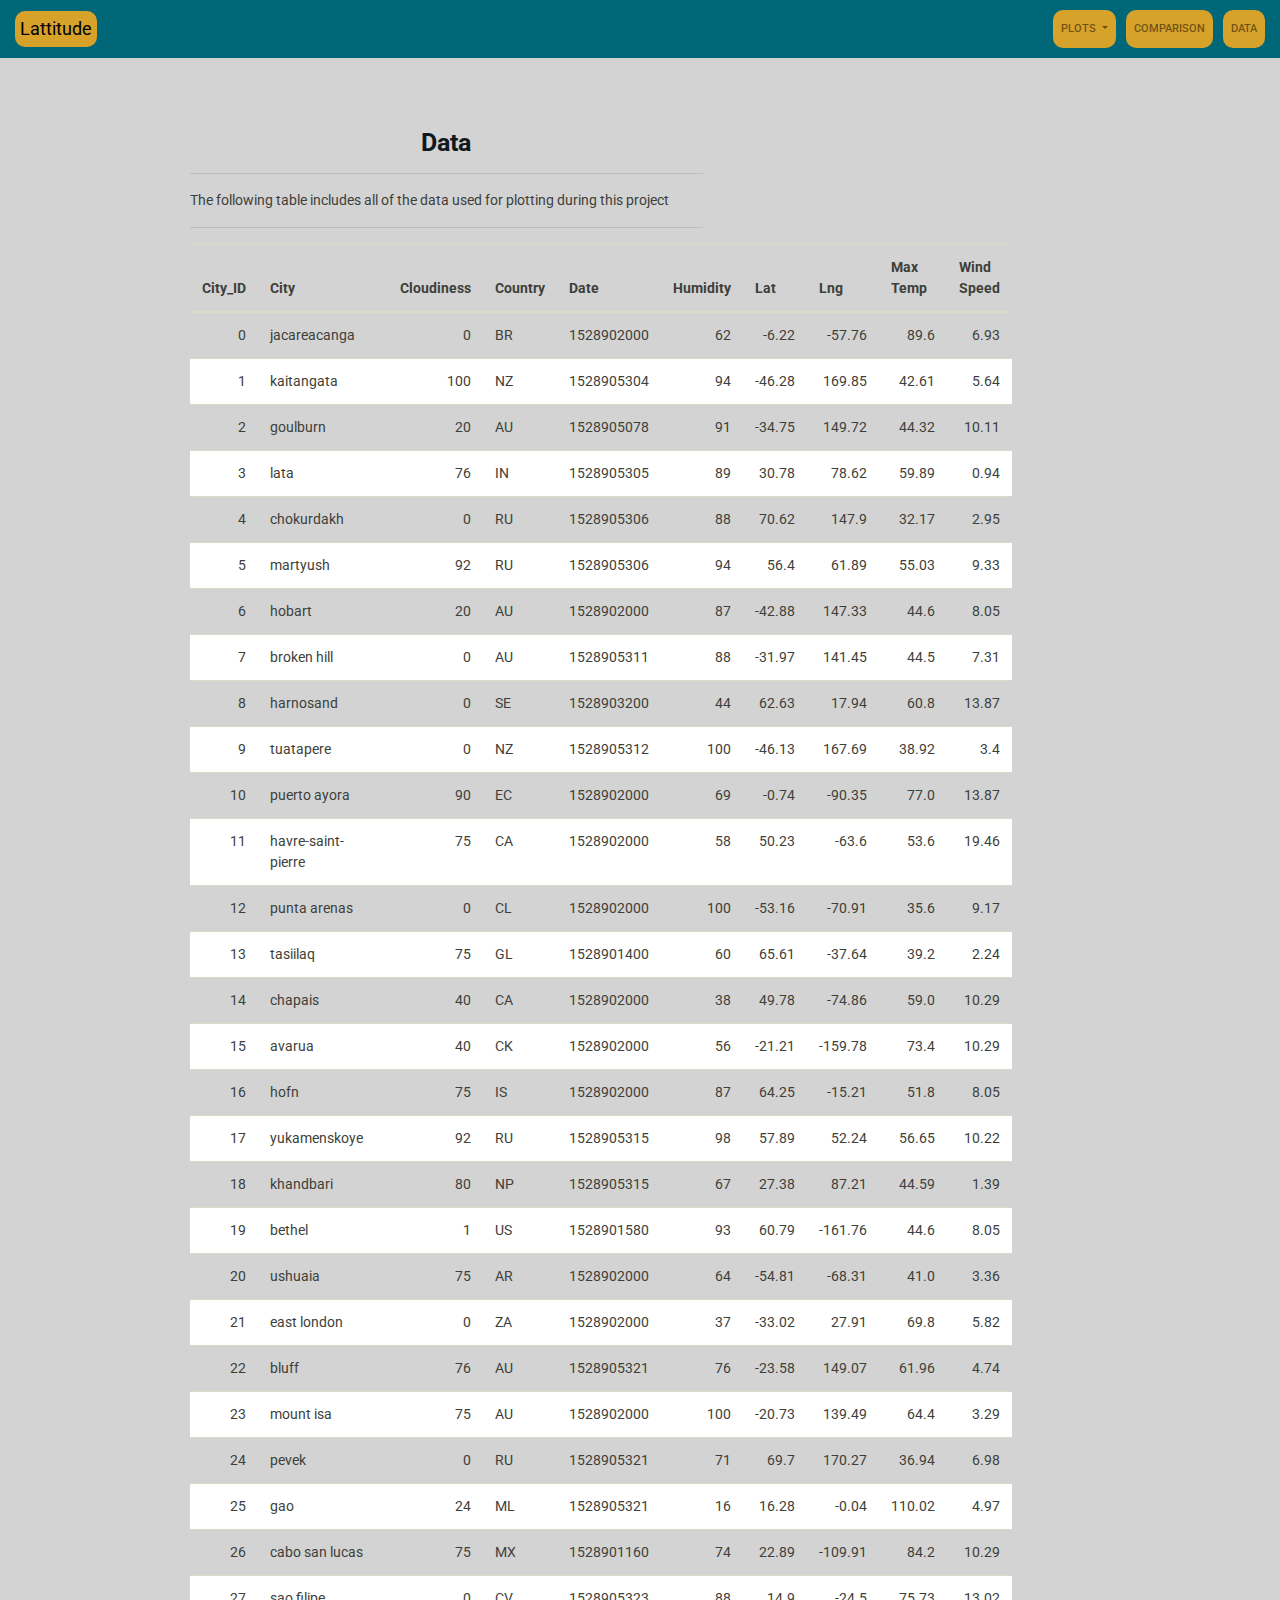
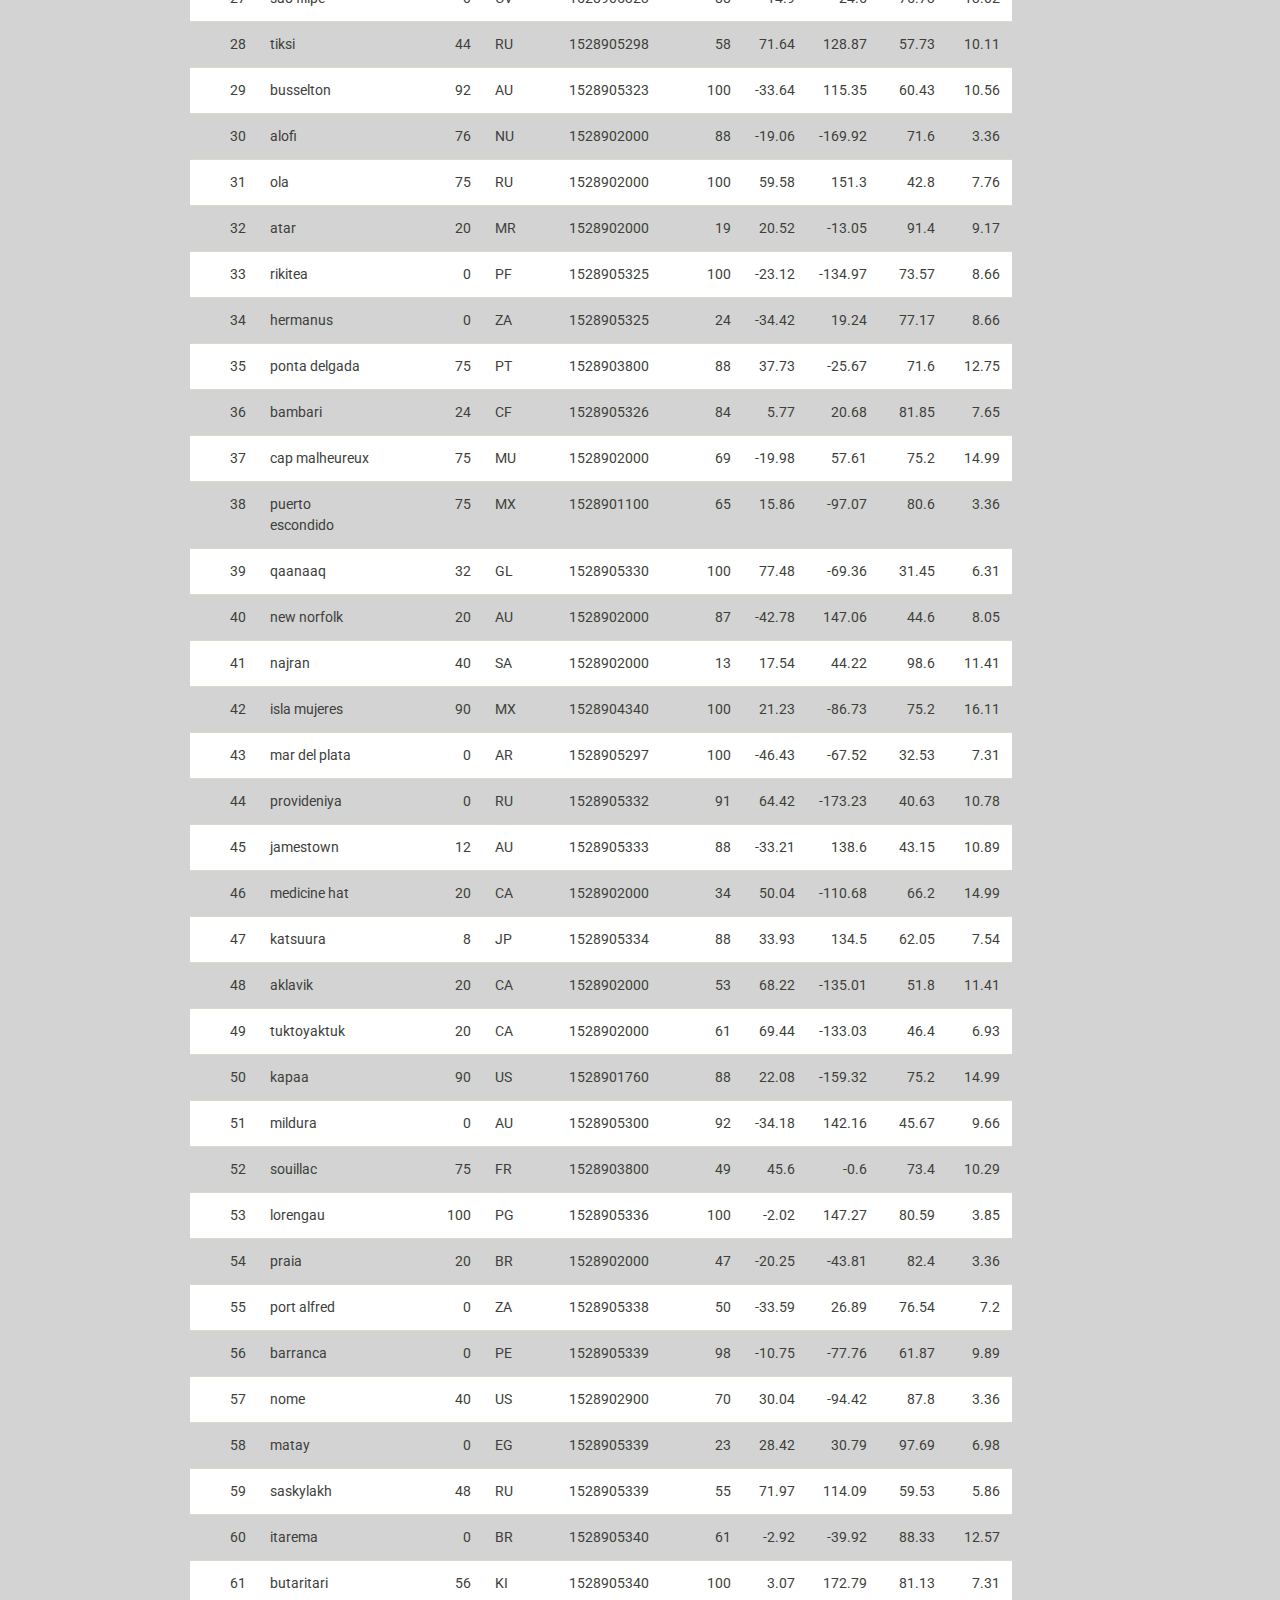
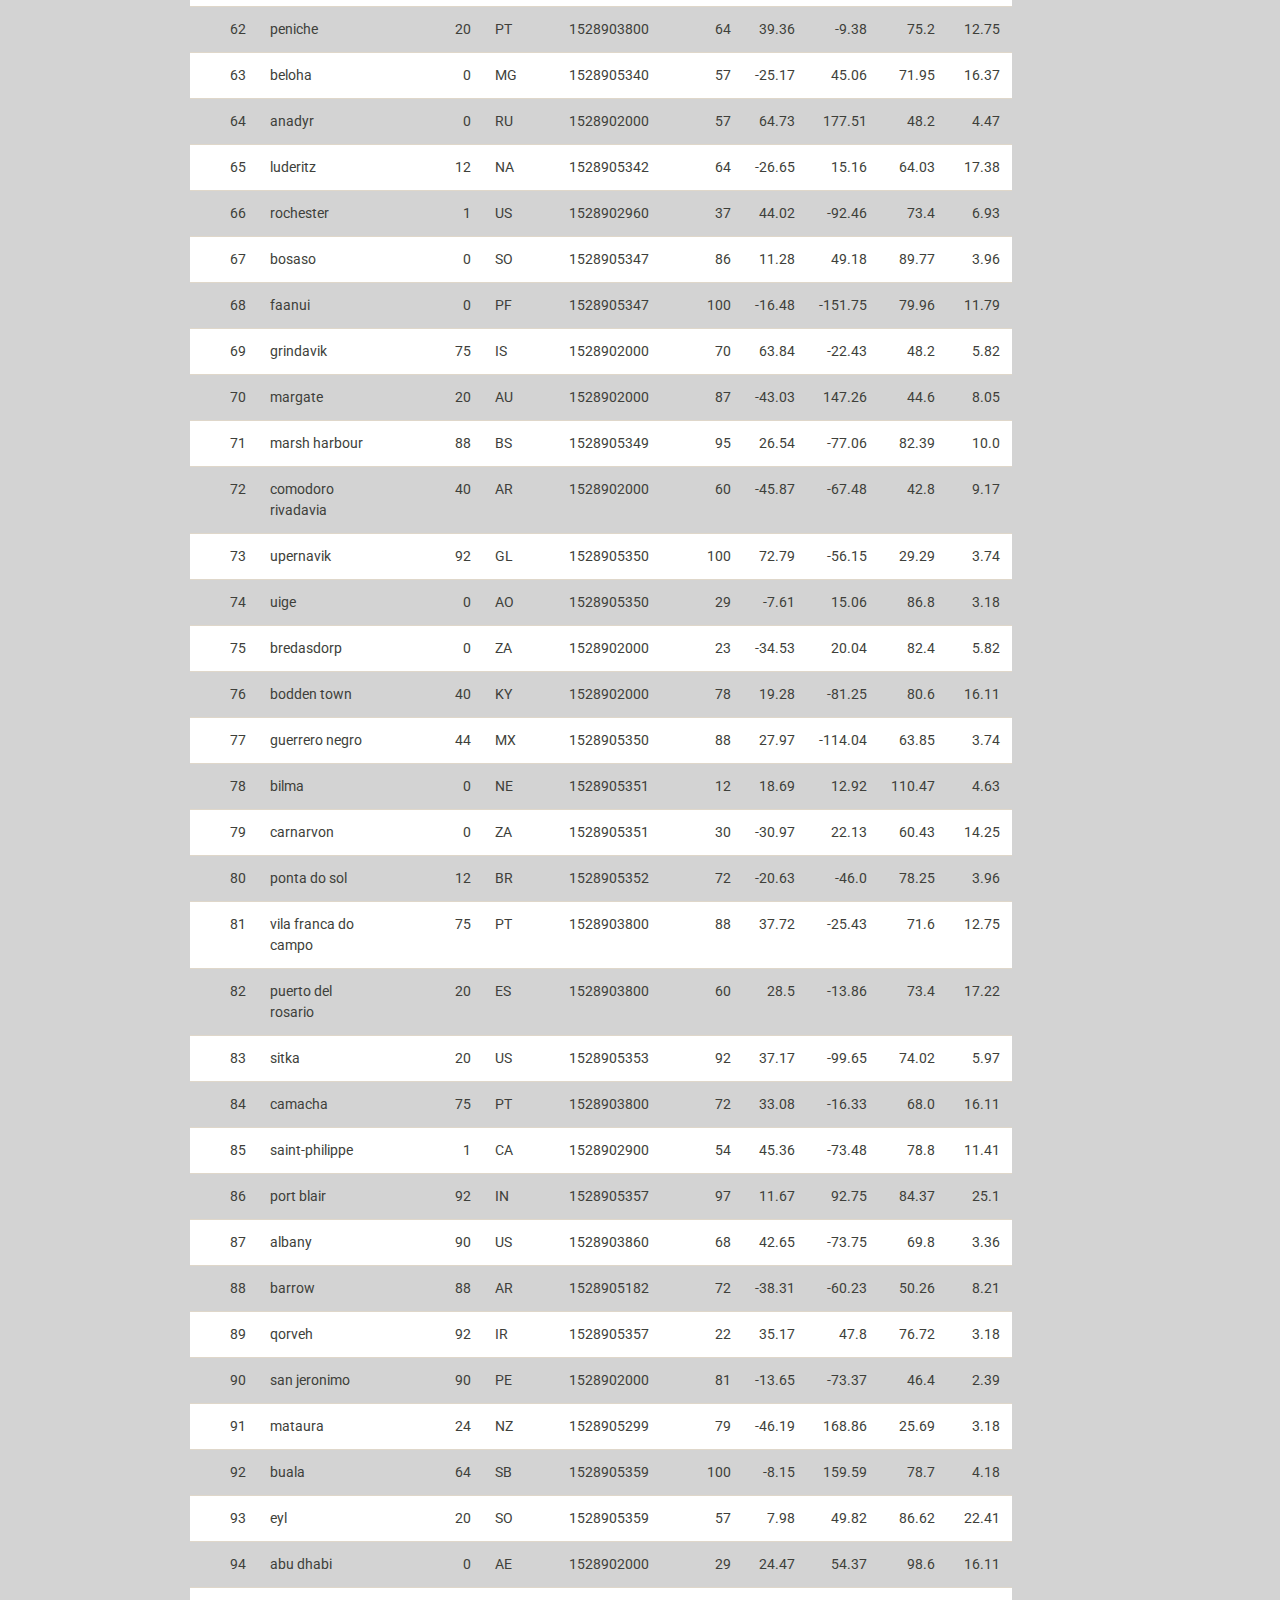
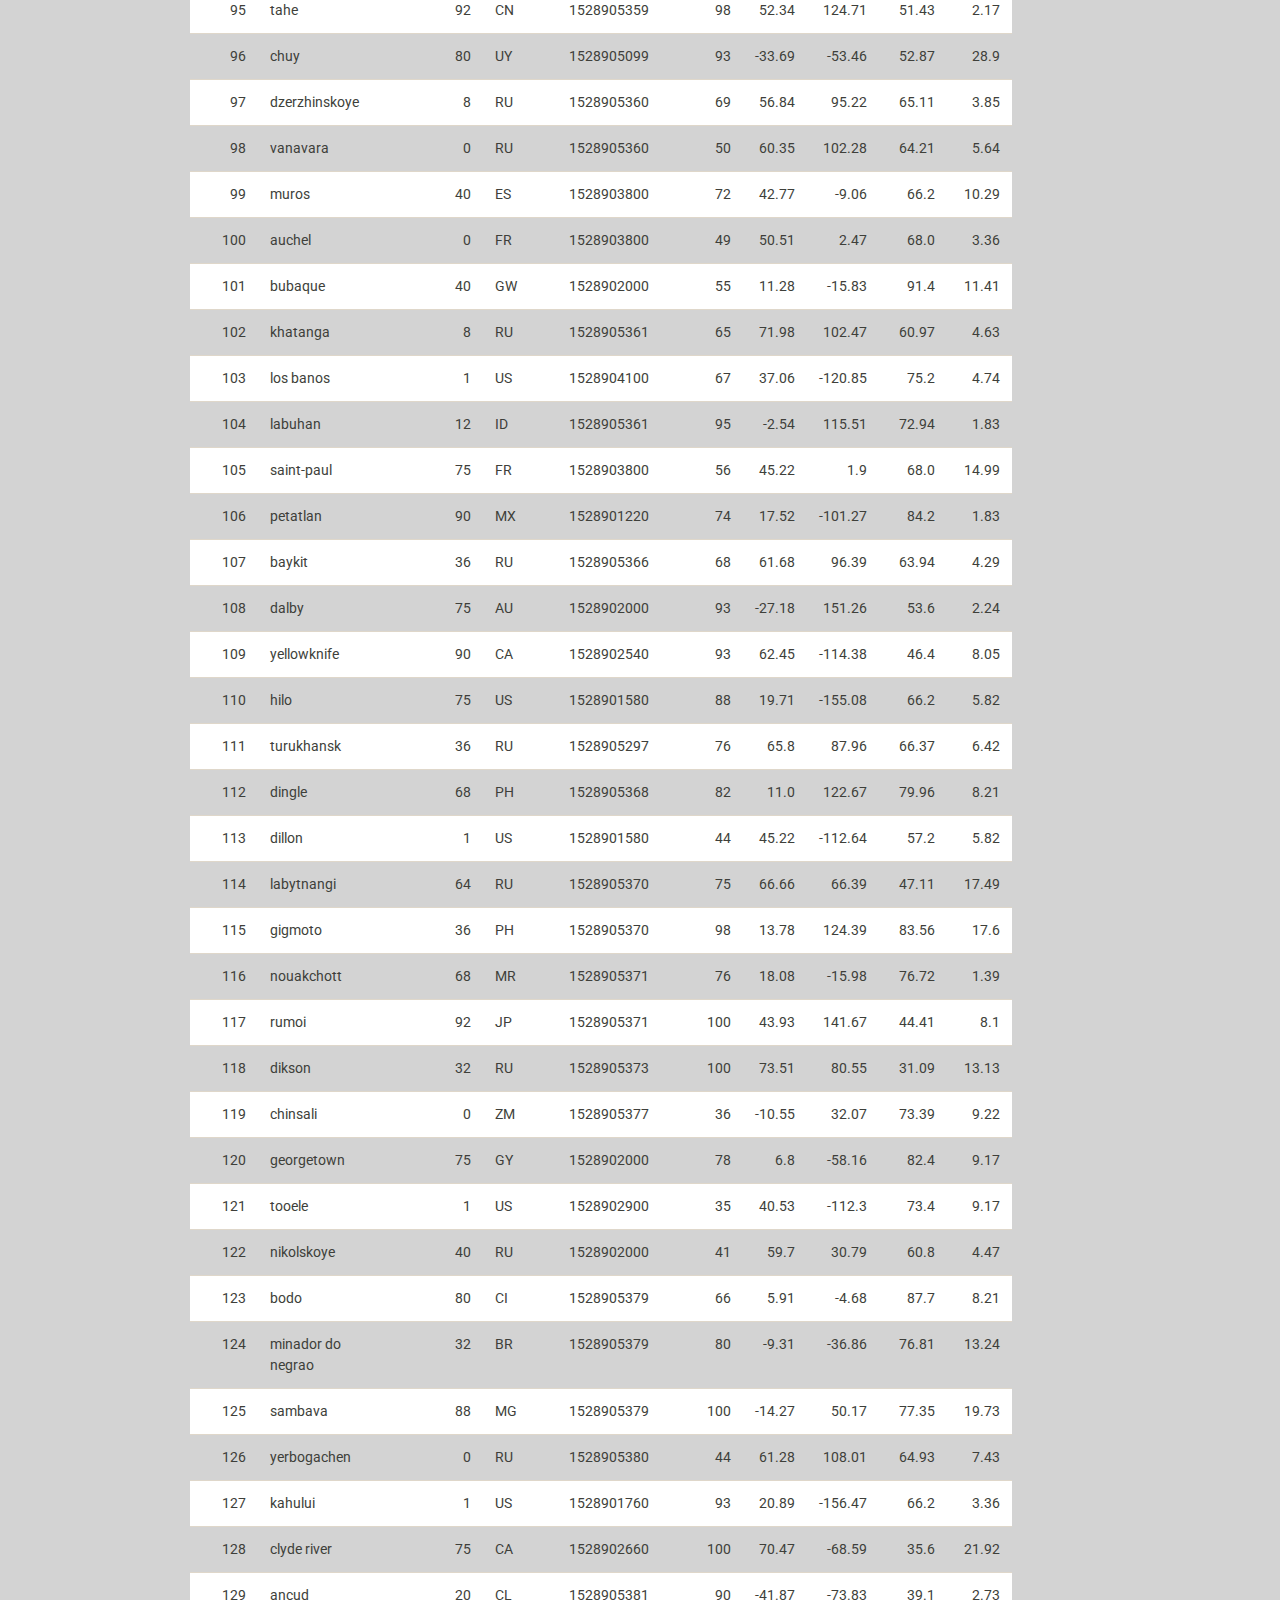
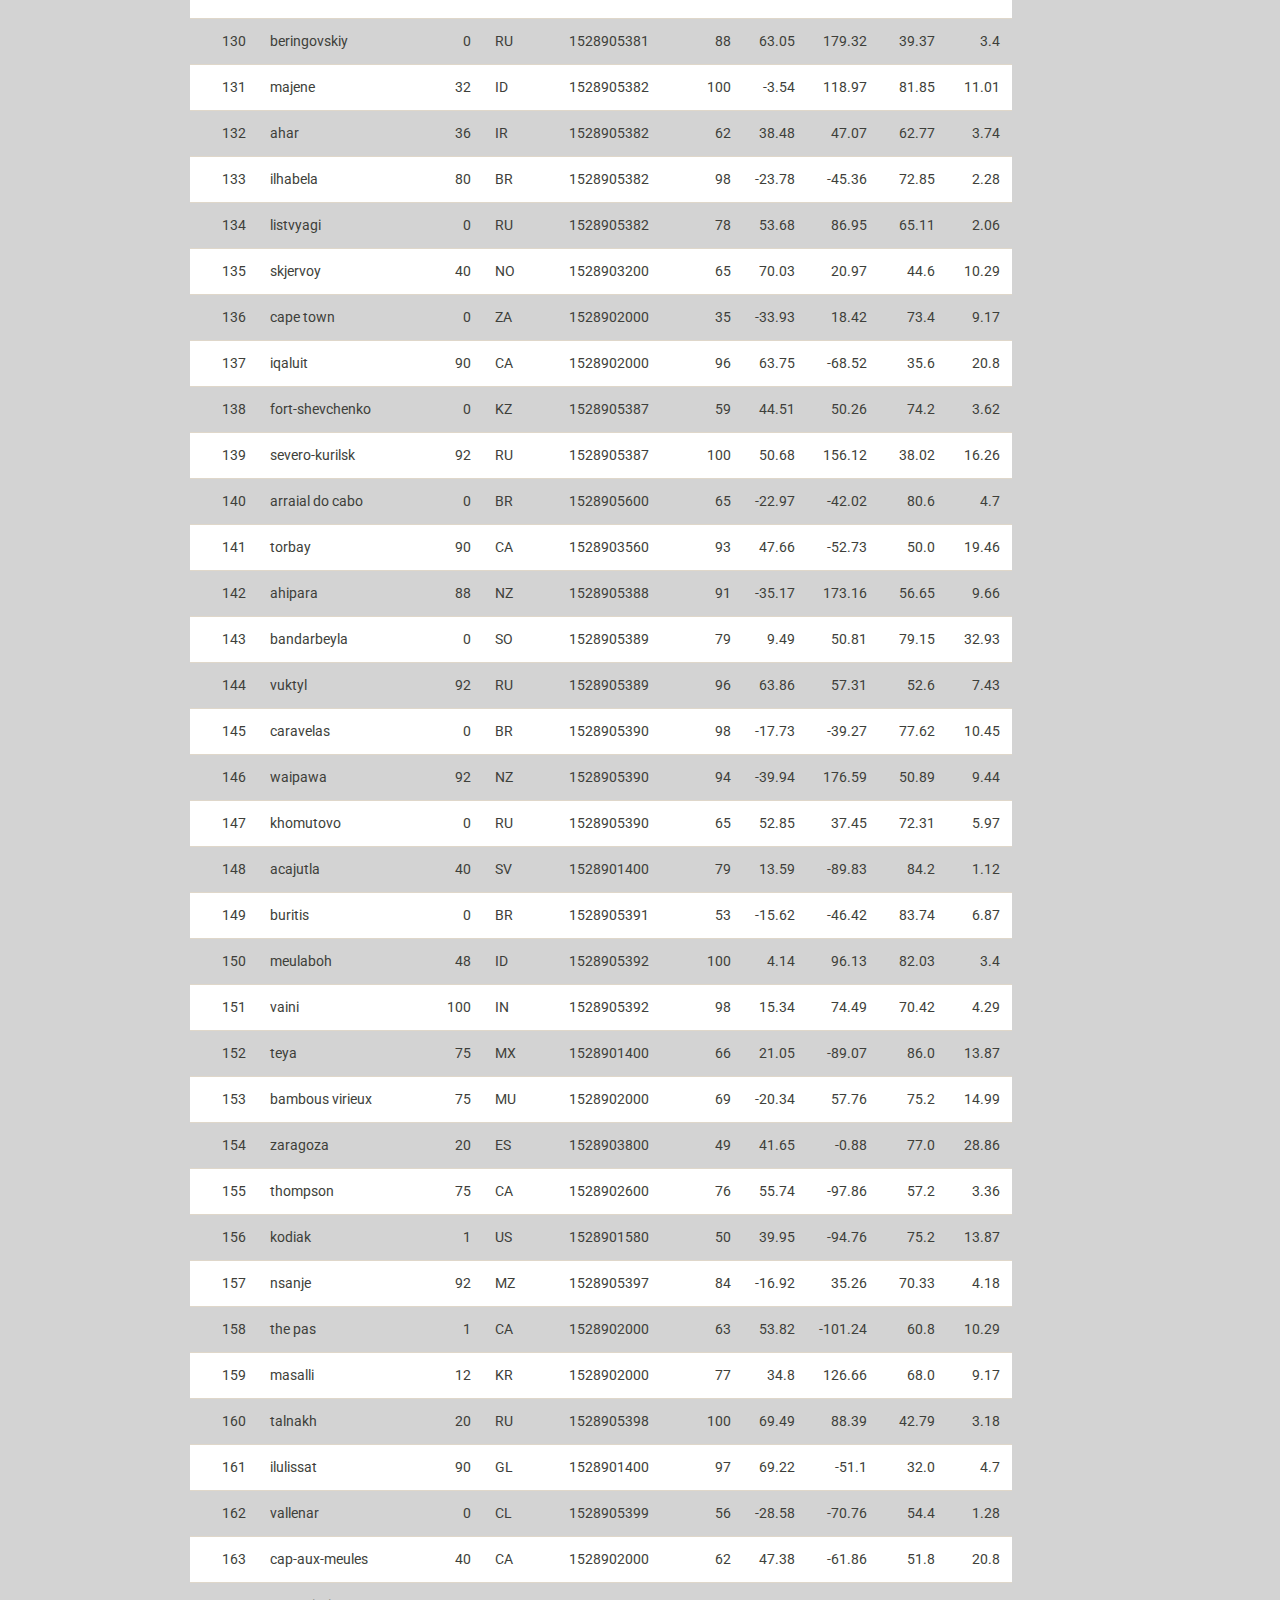
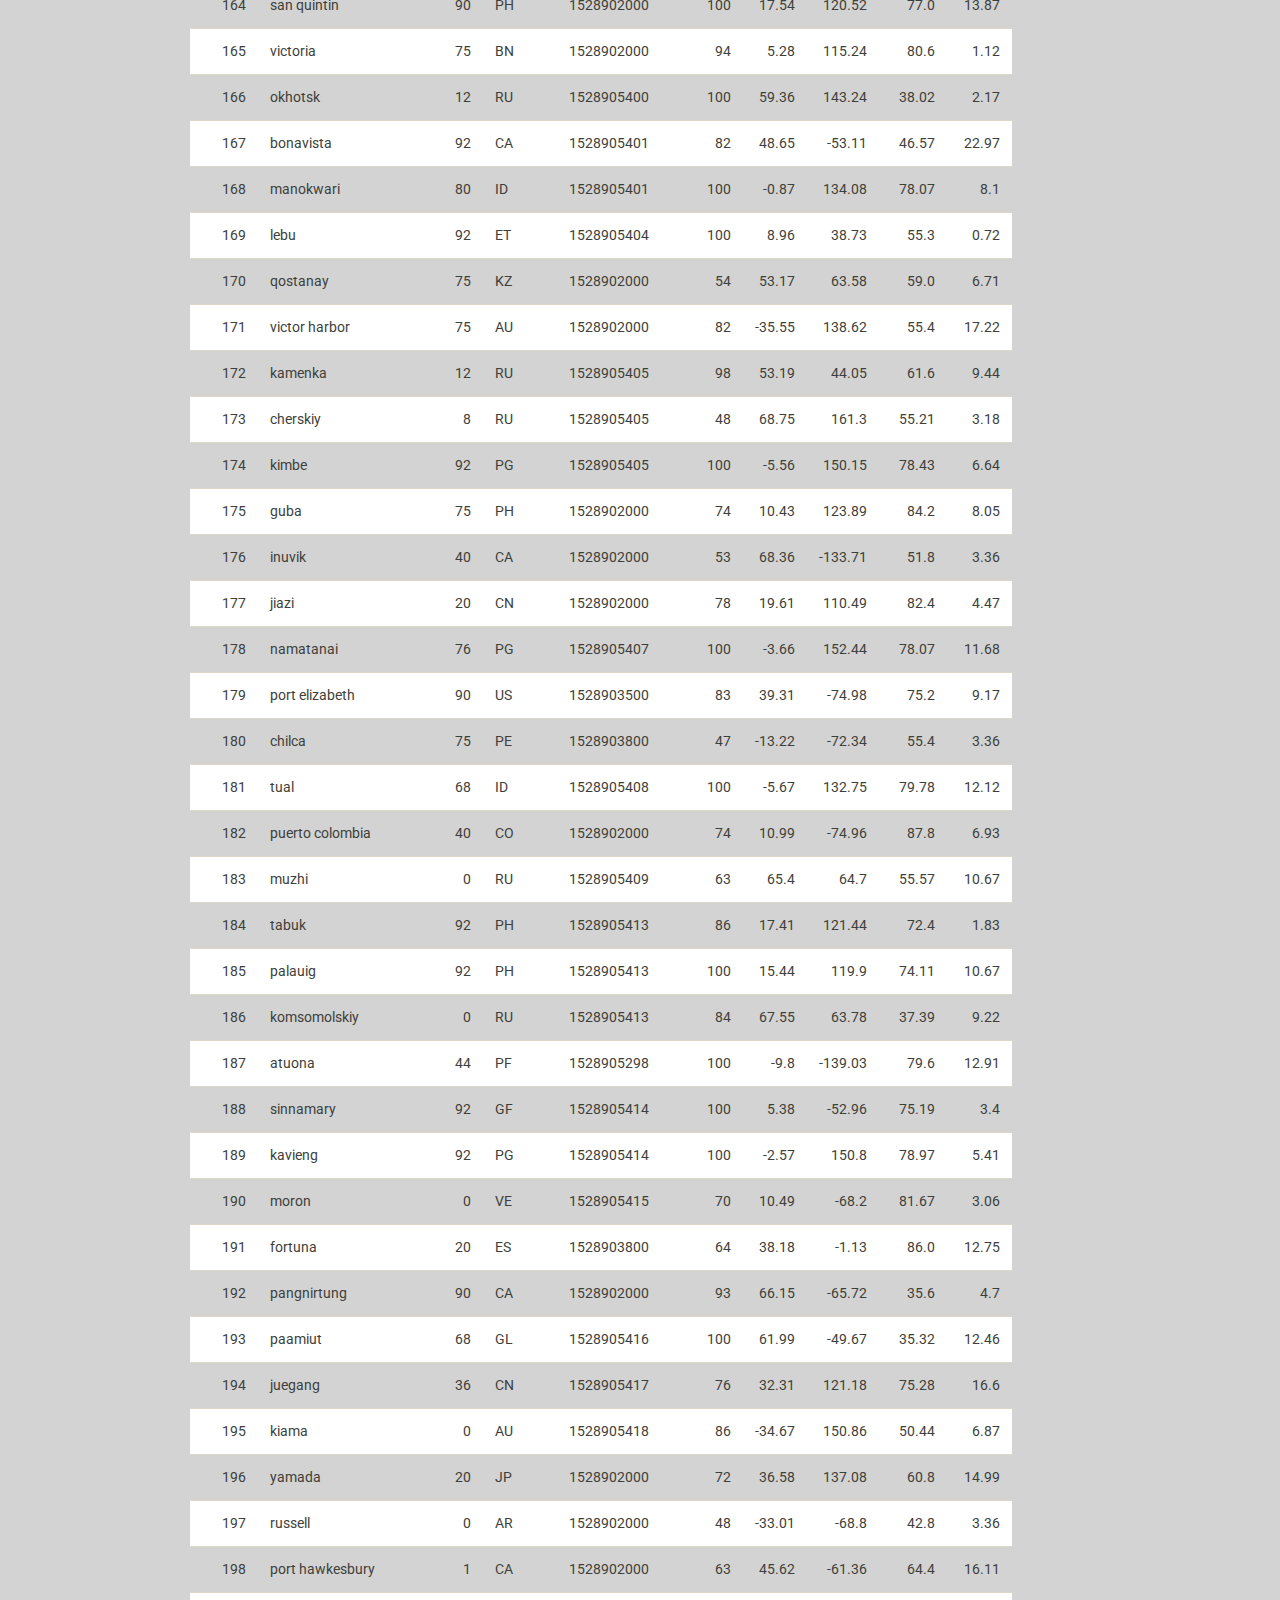
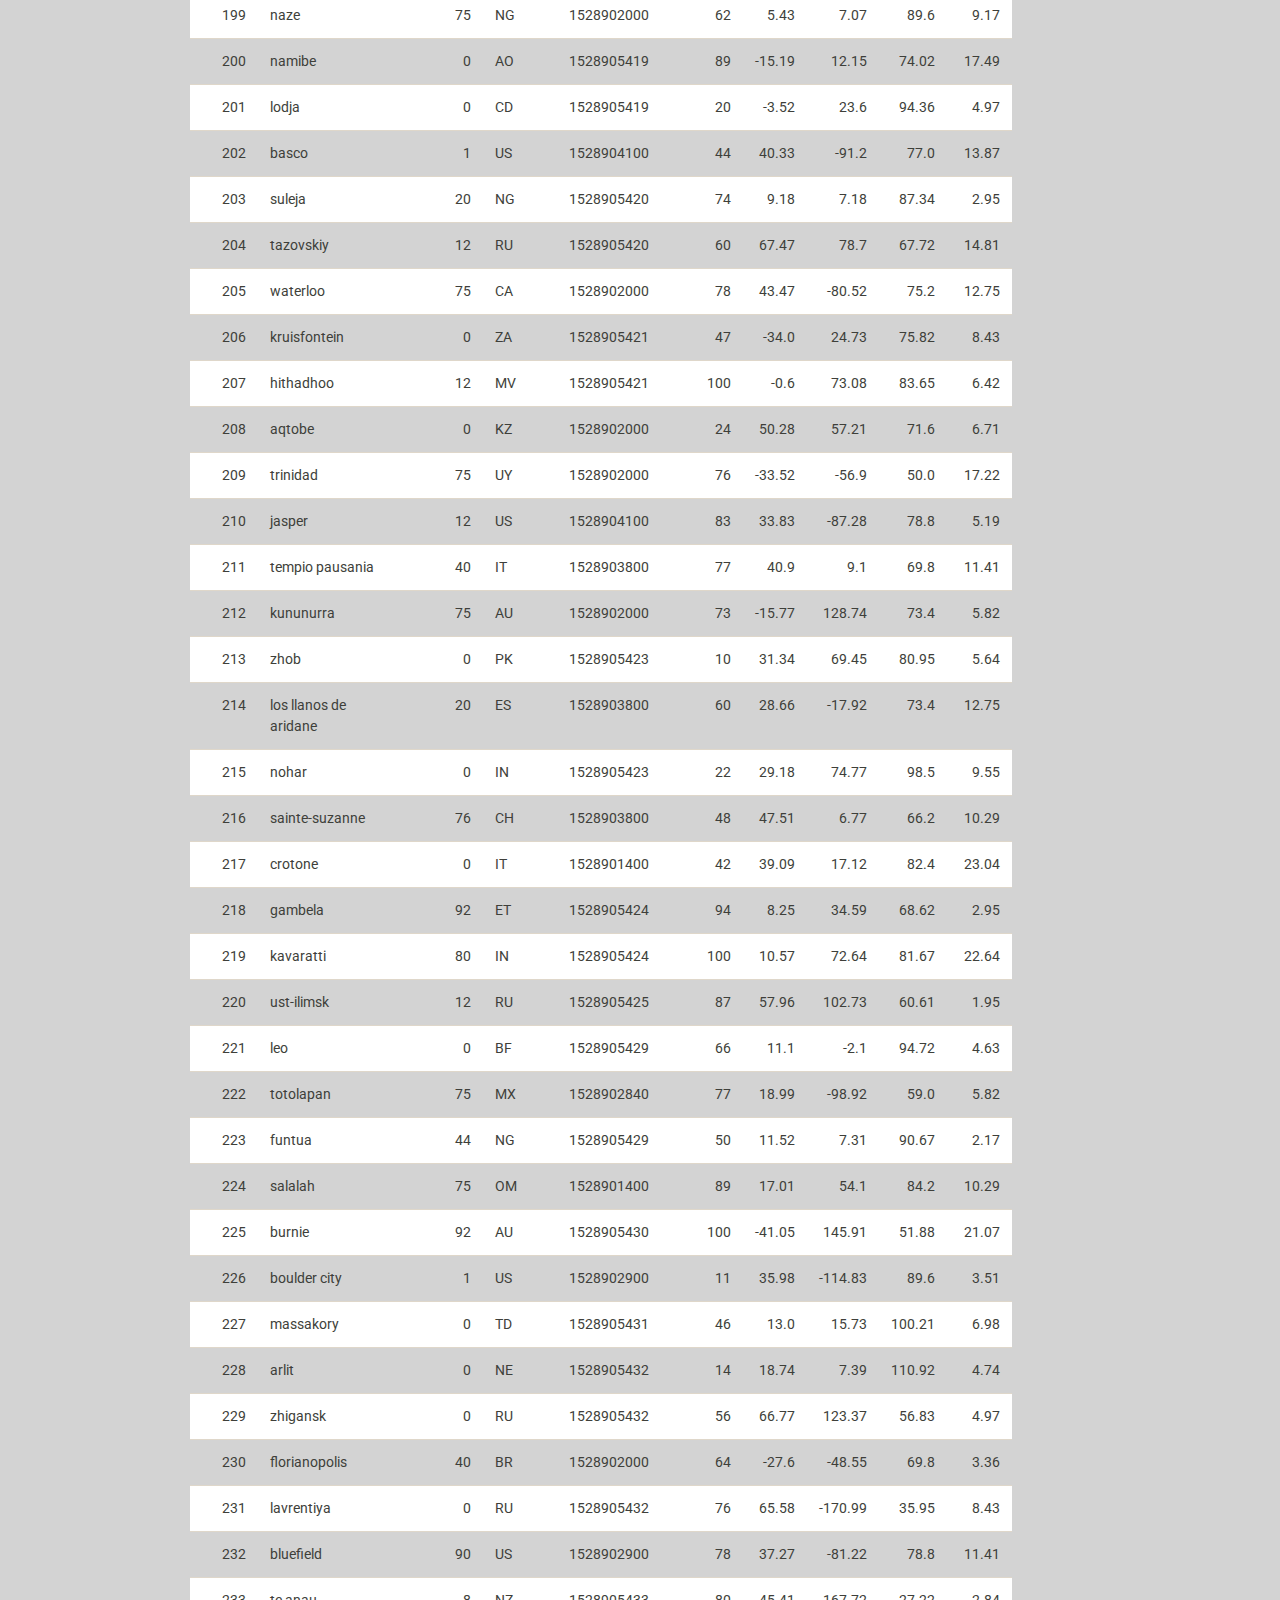
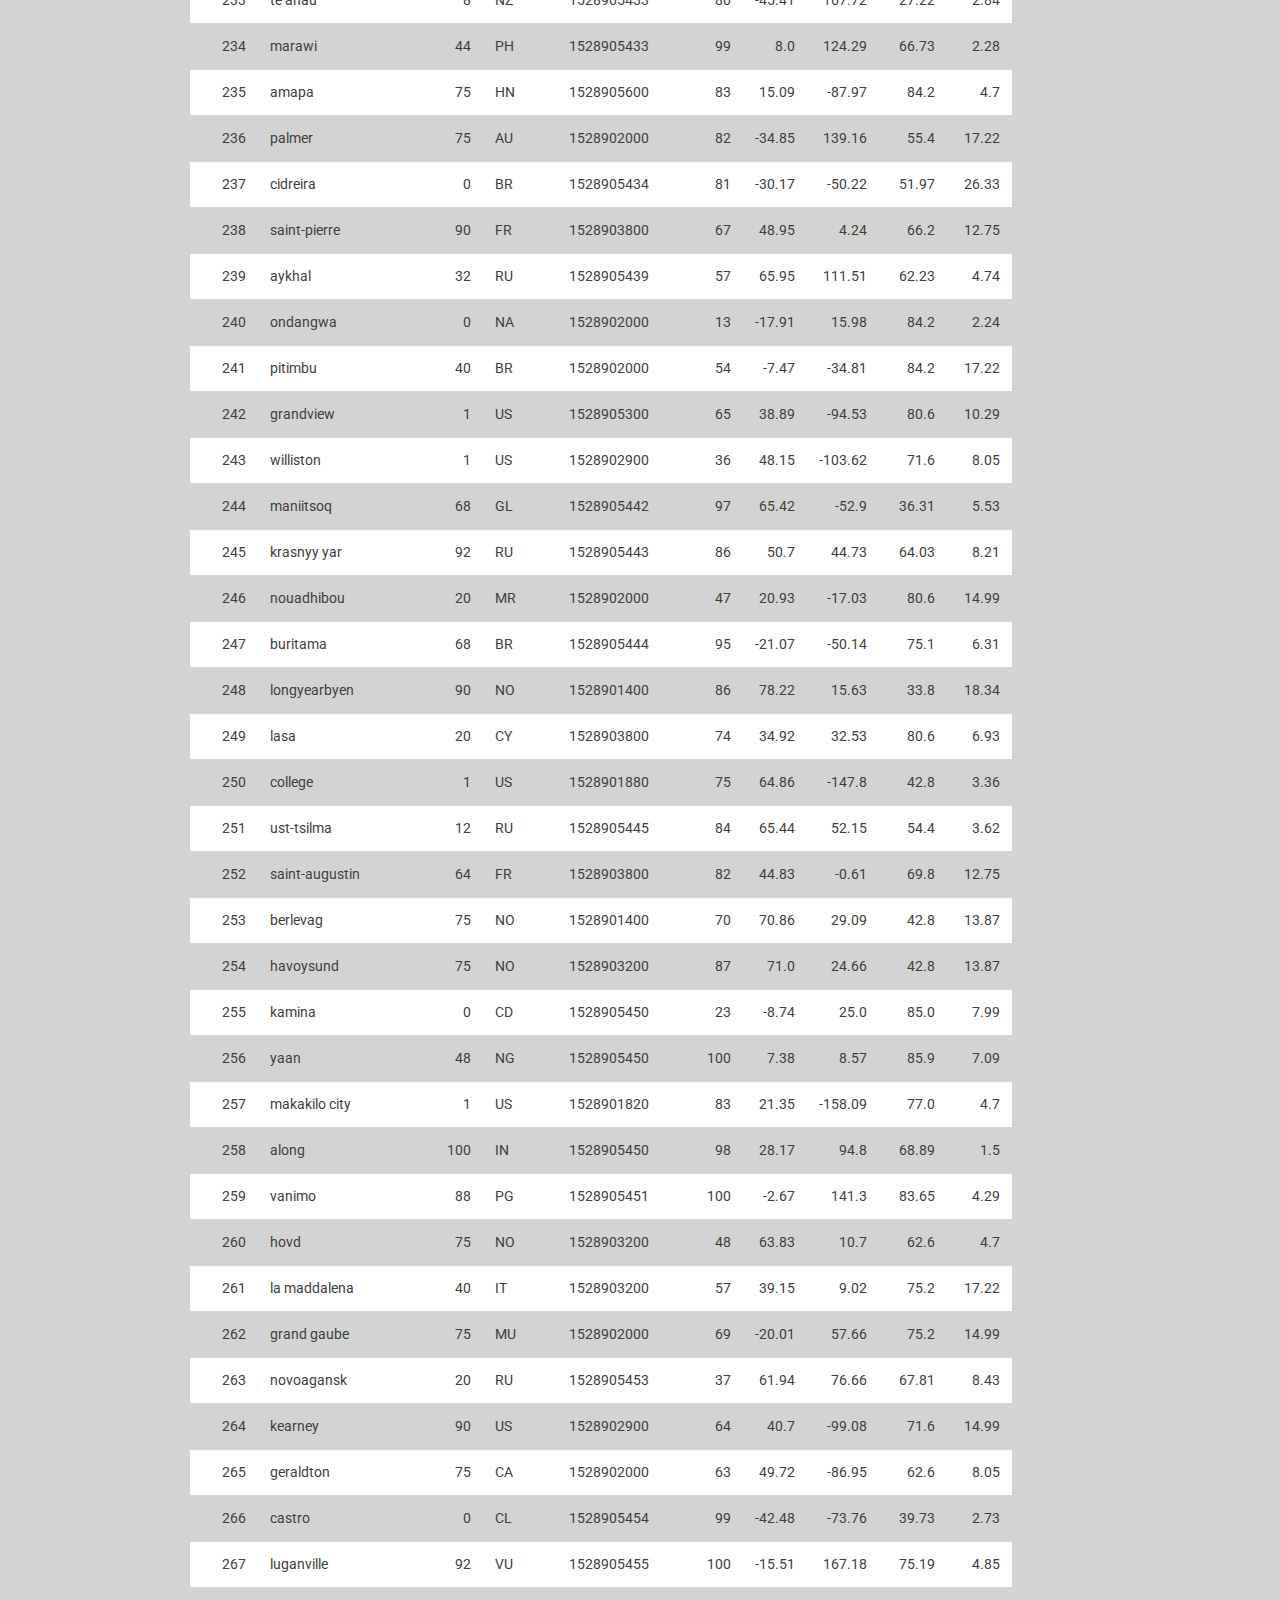
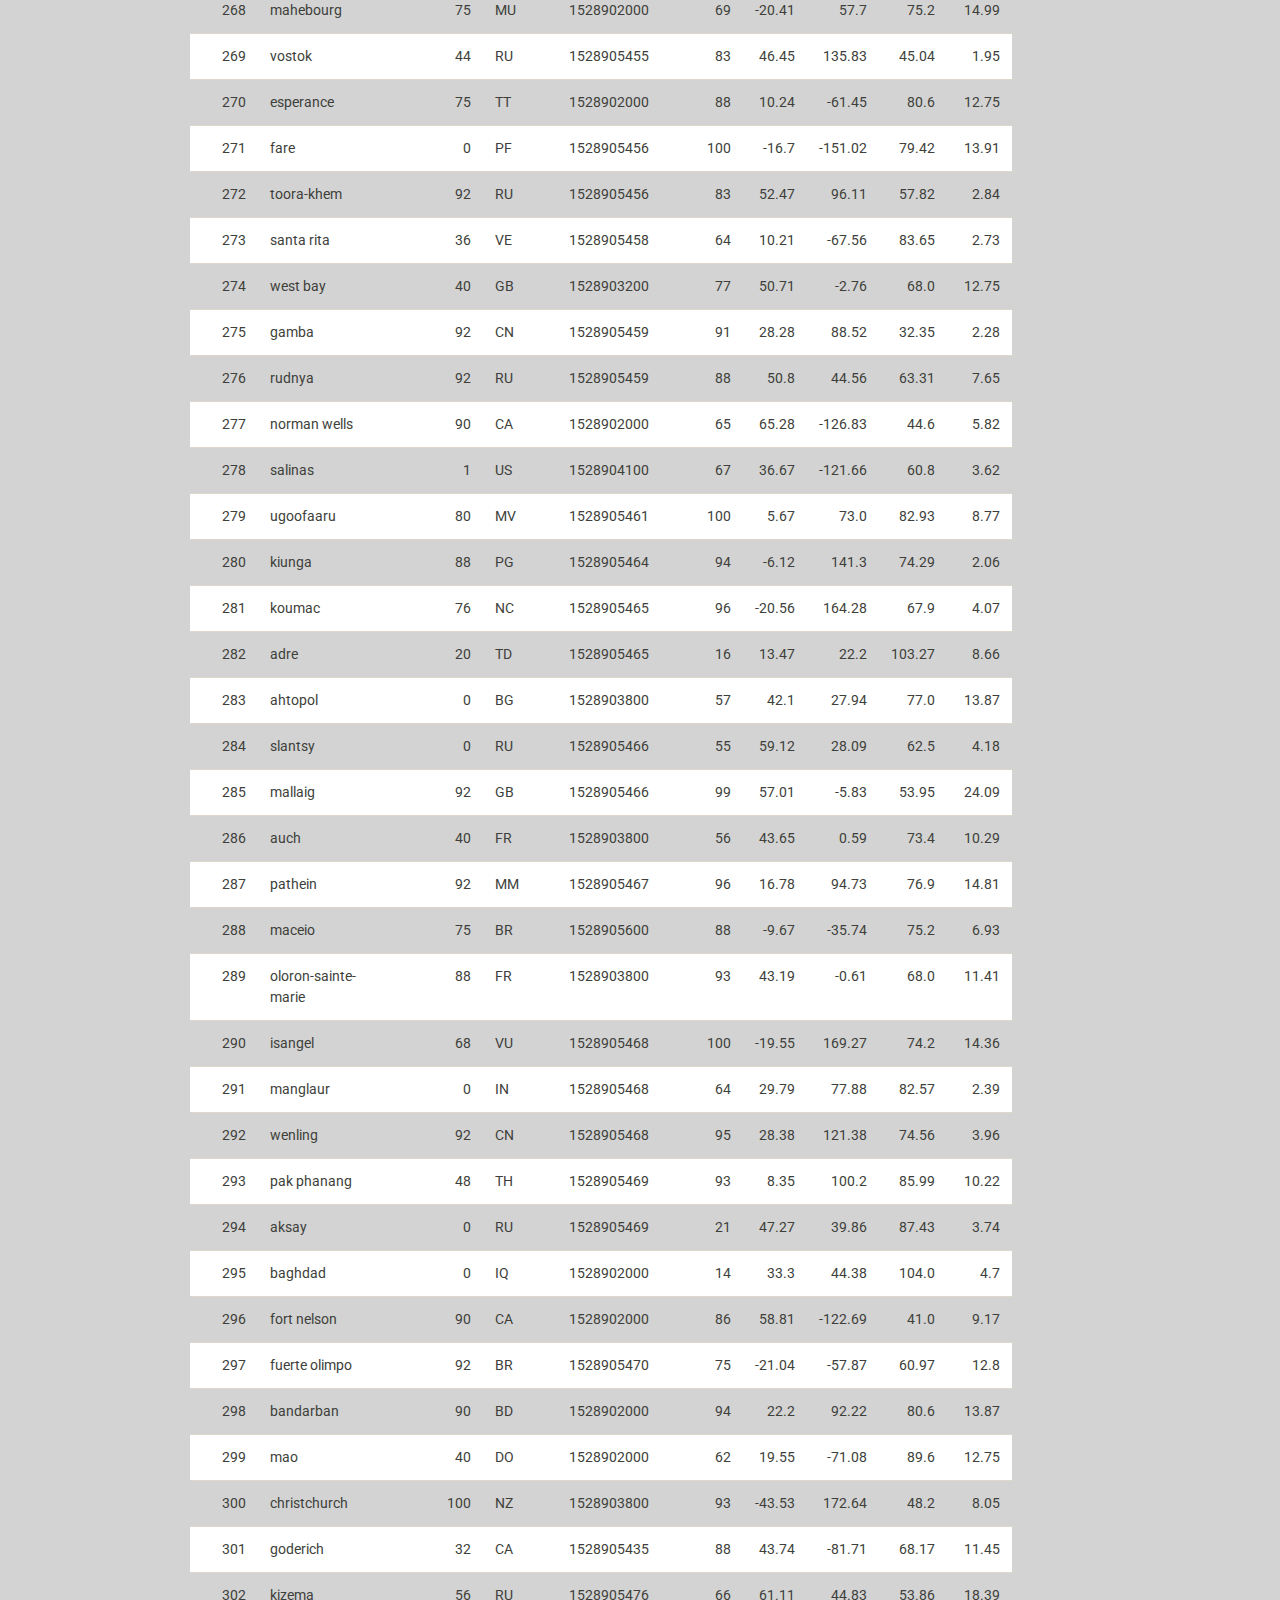
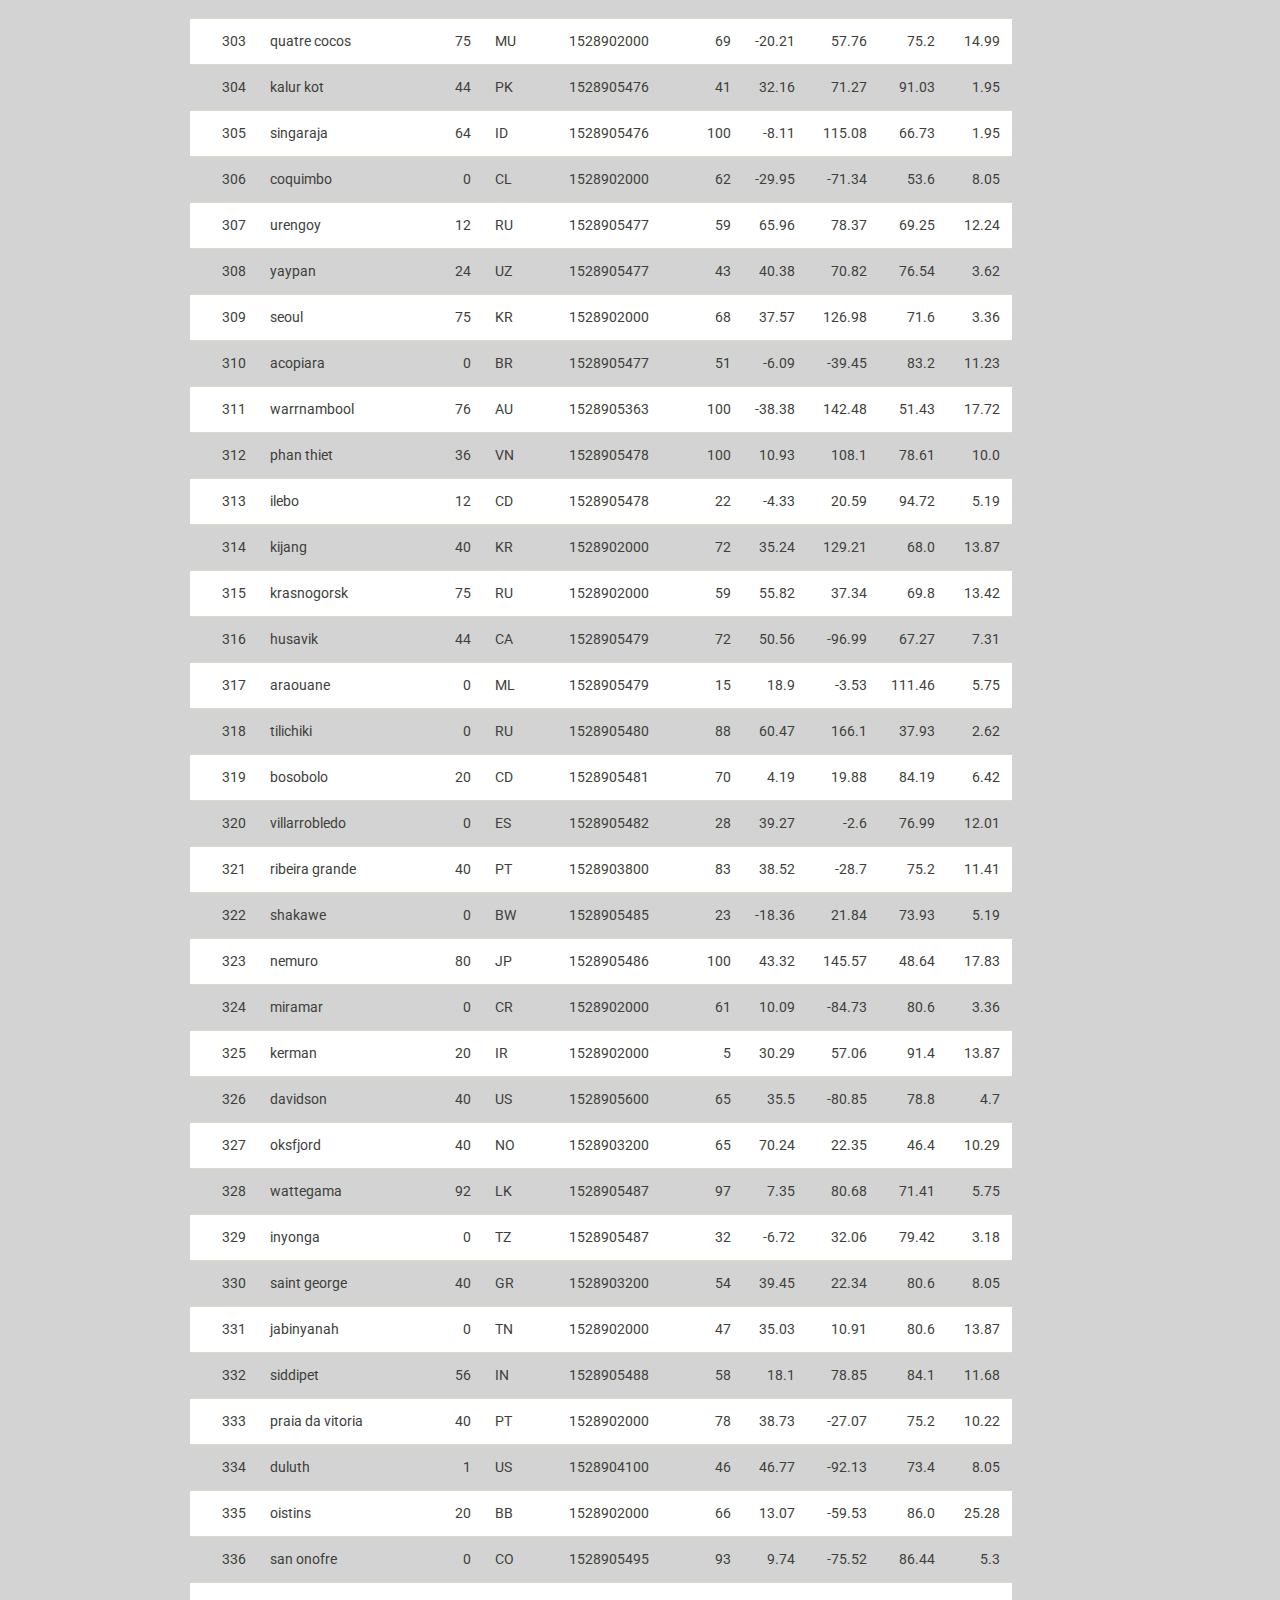
<file: data.html>
<!DOCTYPE html>
<html lang="en">

<head>
    <meta charset="UTF-8">
    <meta name="viewport" content="width=device-width, initial-scale=1.0">
    <meta http-equiv="X-UA-Compatible" content="ie=edge">
    <title>Web Visualization Dashboard</title>
    <!-- <link rel="stylesheet" href="Resources/css/bootstrap.css"> -->
    <link rel="stylesheet" href="Resources/css/bootstrap.min.css">
    <link rel="stylesheet" href="Resources/css/style.css">

</head>

<body>
    <!-- Navigation Bar -->
    <nav class="navbar navbar-expand-lg navbar-light">
        <a class="navbar-brand" href="index.html">Lattitude</a>
        <button class="navbar-toggler" type="button" data-toggle="collapse" data-target="#navbarSupportedContent"
            aria-controls="navbarSupportedContent" aria-expanded="false" aria-label="Toggle navigation">
            <span class="navbar-toggler-icon"></span>
        </button>
        <div class="collapse navbar-collapse" id="navbarSupportedContent">
            <ul class="navbar-nav ml-auto">
                <li class="nav-item dropdown">
                    <a class="nav-link dropdown-toggle" href="#" id="navbarDropdown" role="button"
                        data-toggle="dropdown" aria-haspopup="true" aria-expanded="false">
                        Plots
                    </a>
                    <div class="dropdown-menu" aria-labelledby="navbarDropdown">
                        <a class="dropdown-item" href="maxtemp.html">Max Temperature</a>
                        <a class="dropdown-item" href="humidity.html">Humidity</a>
                        <a class="dropdown-item" href="cloudiness.html">Cloudiness</a>
                        <a class="dropdown-item" href="windspeed.html">Wind Speed</a>
                    </div>
                <li class="nav-item"><a class="nav-link" href="comparison.html">Comparison</a></li>
                <li class="nav-item"><a class="nav-link" href="data.html">Data</a></li>
            </ul><!-- end of top nav links -->
        </div><!-- end of navbar -->
    </nav>

    <!-- Body of page -->
    <div class="container-fluid">
        <main>
            <div class="row">
                <div class="col-lg-7 col-md-5">
                    <div class="panel-body">
                        <h3><strong>Data</strong></h3>
                        <hr>
                        <p>The following table includes all of the data used for plotting during this project</p>
                        <hr>
                        <table class="table table-hover table-condensed">
                            <thead>
                                <tr>
                                    <th title="Field #1">City_ID</th>
                                    <th title="Field #2">City</th>
                                    <th title="Field #3">Cloudiness</th>
                                    <th title="Field #4">Country</th>
                                    <th title="Field #5">Date</th>
                                    <th title="Field #6">Humidity</th>
                                    <th title="Field #7">Lat</th>
                                    <th title="Field #8">Lng</th>
                                    <th title="Field #9">Max Temp</th>
                                    <th title="Field #10">Wind Speed</th>
                                </tr>
                            </thead>
                            <tbody>
                                <tr>
                                    <td align="right">0</td>
                                    <td>jacareacanga</td>
                                    <td align="right">0</td>
                                    <td>BR</td>
                                    <td align="right">1528902000</td>
                                    <td align="right">62</td>
                                    <td align="right">-6.22</td>
                                    <td align="right">-57.76</td>
                                    <td align="right">89.6</td>
                                    <td align="right">6.93</td>
                                </tr>
                                <tr>
                                    <td align="right">1</td>
                                    <td>kaitangata</td>
                                    <td align="right">100</td>
                                    <td>NZ</td>
                                    <td align="right">1528905304</td>
                                    <td align="right">94</td>
                                    <td align="right">-46.28</td>
                                    <td align="right">169.85</td>
                                    <td align="right">42.61</td>
                                    <td align="right">5.64</td>
                                </tr>
                                <tr>
                                    <td align="right">2</td>
                                    <td>goulburn</td>
                                    <td align="right">20</td>
                                    <td>AU</td>
                                    <td align="right">1528905078</td>
                                    <td align="right">91</td>
                                    <td align="right">-34.75</td>
                                    <td align="right">149.72</td>
                                    <td align="right">44.32</td>
                                    <td align="right">10.11</td>
                                </tr>
                                <tr>
                                    <td align="right">3</td>
                                    <td>lata</td>
                                    <td align="right">76</td>
                                    <td>IN</td>
                                    <td align="right">1528905305</td>
                                    <td align="right">89</td>
                                    <td align="right">30.78</td>
                                    <td align="right">78.62</td>
                                    <td align="right">59.89</td>
                                    <td align="right">0.94</td>
                                </tr>
                                <tr>
                                    <td align="right">4</td>
                                    <td>chokurdakh</td>
                                    <td align="right">0</td>
                                    <td>RU</td>
                                    <td align="right">1528905306</td>
                                    <td align="right">88</td>
                                    <td align="right">70.62</td>
                                    <td align="right">147.9</td>
                                    <td align="right">32.17</td>
                                    <td align="right">2.95</td>
                                </tr>
                                <tr>
                                    <td align="right">5</td>
                                    <td>martyush</td>
                                    <td align="right">92</td>
                                    <td>RU</td>
                                    <td align="right">1528905306</td>
                                    <td align="right">94</td>
                                    <td align="right">56.4</td>
                                    <td align="right">61.89</td>
                                    <td align="right">55.03</td>
                                    <td align="right">9.33</td>
                                </tr>
                                <tr>
                                    <td align="right">6</td>
                                    <td>hobart</td>
                                    <td align="right">20</td>
                                    <td>AU</td>
                                    <td align="right">1528902000</td>
                                    <td align="right">87</td>
                                    <td align="right">-42.88</td>
                                    <td align="right">147.33</td>
                                    <td align="right">44.6</td>
                                    <td align="right">8.05</td>
                                </tr>
                                <tr>
                                    <td align="right">7</td>
                                    <td>broken hill</td>
                                    <td align="right">0</td>
                                    <td>AU</td>
                                    <td align="right">1528905311</td>
                                    <td align="right">88</td>
                                    <td align="right">-31.97</td>
                                    <td align="right">141.45</td>
                                    <td align="right">44.5</td>
                                    <td align="right">7.31</td>
                                </tr>
                                <tr>
                                    <td align="right">8</td>
                                    <td>harnosand</td>
                                    <td align="right">0</td>
                                    <td>SE</td>
                                    <td align="right">1528903200</td>
                                    <td align="right">44</td>
                                    <td align="right">62.63</td>
                                    <td align="right">17.94</td>
                                    <td align="right">60.8</td>
                                    <td align="right">13.87</td>
                                </tr>
                                <tr>
                                    <td align="right">9</td>
                                    <td>tuatapere</td>
                                    <td align="right">0</td>
                                    <td>NZ</td>
                                    <td align="right">1528905312</td>
                                    <td align="right">100</td>
                                    <td align="right">-46.13</td>
                                    <td align="right">167.69</td>
                                    <td align="right">38.92</td>
                                    <td align="right">3.4</td>
                                </tr>
                                <tr>
                                    <td align="right">10</td>
                                    <td>puerto ayora</td>
                                    <td align="right">90</td>
                                    <td>EC</td>
                                    <td align="right">1528902000</td>
                                    <td align="right">69</td>
                                    <td align="right">-0.74</td>
                                    <td align="right">-90.35</td>
                                    <td align="right">77.0</td>
                                    <td align="right">13.87</td>
                                </tr>
                                <tr>
                                    <td align="right">11</td>
                                    <td>havre-saint-pierre</td>
                                    <td align="right">75</td>
                                    <td>CA</td>
                                    <td align="right">1528902000</td>
                                    <td align="right">58</td>
                                    <td align="right">50.23</td>
                                    <td align="right">-63.6</td>
                                    <td align="right">53.6</td>
                                    <td align="right">19.46</td>
                                </tr>
                                <tr>
                                    <td align="right">12</td>
                                    <td>punta arenas</td>
                                    <td align="right">0</td>
                                    <td>CL</td>
                                    <td align="right">1528902000</td>
                                    <td align="right">100</td>
                                    <td align="right">-53.16</td>
                                    <td align="right">-70.91</td>
                                    <td align="right">35.6</td>
                                    <td align="right">9.17</td>
                                </tr>
                                <tr>
                                    <td align="right">13</td>
                                    <td>tasiilaq</td>
                                    <td align="right">75</td>
                                    <td>GL</td>
                                    <td align="right">1528901400</td>
                                    <td align="right">60</td>
                                    <td align="right">65.61</td>
                                    <td align="right">-37.64</td>
                                    <td align="right">39.2</td>
                                    <td align="right">2.24</td>
                                </tr>
                                <tr>
                                    <td align="right">14</td>
                                    <td>chapais</td>
                                    <td align="right">40</td>
                                    <td>CA</td>
                                    <td align="right">1528902000</td>
                                    <td align="right">38</td>
                                    <td align="right">49.78</td>
                                    <td align="right">-74.86</td>
                                    <td align="right">59.0</td>
                                    <td align="right">10.29</td>
                                </tr>
                                <tr>
                                    <td align="right">15</td>
                                    <td>avarua</td>
                                    <td align="right">40</td>
                                    <td>CK</td>
                                    <td align="right">1528902000</td>
                                    <td align="right">56</td>
                                    <td align="right">-21.21</td>
                                    <td align="right">-159.78</td>
                                    <td align="right">73.4</td>
                                    <td align="right">10.29</td>
                                </tr>
                                <tr>
                                    <td align="right">16</td>
                                    <td>hofn</td>
                                    <td align="right">75</td>
                                    <td>IS</td>
                                    <td align="right">1528902000</td>
                                    <td align="right">87</td>
                                    <td align="right">64.25</td>
                                    <td align="right">-15.21</td>
                                    <td align="right">51.8</td>
                                    <td align="right">8.05</td>
                                </tr>
                                <tr>
                                    <td align="right">17</td>
                                    <td>yukamenskoye</td>
                                    <td align="right">92</td>
                                    <td>RU</td>
                                    <td align="right">1528905315</td>
                                    <td align="right">98</td>
                                    <td align="right">57.89</td>
                                    <td align="right">52.24</td>
                                    <td align="right">56.65</td>
                                    <td align="right">10.22</td>
                                </tr>
                                <tr>
                                    <td align="right">18</td>
                                    <td>khandbari</td>
                                    <td align="right">80</td>
                                    <td>NP</td>
                                    <td align="right">1528905315</td>
                                    <td align="right">67</td>
                                    <td align="right">27.38</td>
                                    <td align="right">87.21</td>
                                    <td align="right">44.59</td>
                                    <td align="right">1.39</td>
                                </tr>
                                <tr>
                                    <td align="right">19</td>
                                    <td>bethel</td>
                                    <td align="right">1</td>
                                    <td>US</td>
                                    <td align="right">1528901580</td>
                                    <td align="right">93</td>
                                    <td align="right">60.79</td>
                                    <td align="right">-161.76</td>
                                    <td align="right">44.6</td>
                                    <td align="right">8.05</td>
                                </tr>
                                <tr>
                                    <td align="right">20</td>
                                    <td>ushuaia</td>
                                    <td align="right">75</td>
                                    <td>AR</td>
                                    <td align="right">1528902000</td>
                                    <td align="right">64</td>
                                    <td align="right">-54.81</td>
                                    <td align="right">-68.31</td>
                                    <td align="right">41.0</td>
                                    <td align="right">3.36</td>
                                </tr>
                                <tr>
                                    <td align="right">21</td>
                                    <td>east london</td>
                                    <td align="right">0</td>
                                    <td>ZA</td>
                                    <td align="right">1528902000</td>
                                    <td align="right">37</td>
                                    <td align="right">-33.02</td>
                                    <td align="right">27.91</td>
                                    <td align="right">69.8</td>
                                    <td align="right">5.82</td>
                                </tr>
                                <tr>
                                    <td align="right">22</td>
                                    <td>bluff</td>
                                    <td align="right">76</td>
                                    <td>AU</td>
                                    <td align="right">1528905321</td>
                                    <td align="right">76</td>
                                    <td align="right">-23.58</td>
                                    <td align="right">149.07</td>
                                    <td align="right">61.96</td>
                                    <td align="right">4.74</td>
                                </tr>
                                <tr>
                                    <td align="right">23</td>
                                    <td>mount isa</td>
                                    <td align="right">75</td>
                                    <td>AU</td>
                                    <td align="right">1528902000</td>
                                    <td align="right">100</td>
                                    <td align="right">-20.73</td>
                                    <td align="right">139.49</td>
                                    <td align="right">64.4</td>
                                    <td align="right">3.29</td>
                                </tr>
                                <tr>
                                    <td align="right">24</td>
                                    <td>pevek</td>
                                    <td align="right">0</td>
                                    <td>RU</td>
                                    <td align="right">1528905321</td>
                                    <td align="right">71</td>
                                    <td align="right">69.7</td>
                                    <td align="right">170.27</td>
                                    <td align="right">36.94</td>
                                    <td align="right">6.98</td>
                                </tr>
                                <tr>
                                    <td align="right">25</td>
                                    <td>gao</td>
                                    <td align="right">24</td>
                                    <td>ML</td>
                                    <td align="right">1528905321</td>
                                    <td align="right">16</td>
                                    <td align="right">16.28</td>
                                    <td align="right">-0.04</td>
                                    <td align="right">110.02</td>
                                    <td align="right">4.97</td>
                                </tr>
                                <tr>
                                    <td align="right">26</td>
                                    <td>cabo san lucas</td>
                                    <td align="right">75</td>
                                    <td>MX</td>
                                    <td align="right">1528901160</td>
                                    <td align="right">74</td>
                                    <td align="right">22.89</td>
                                    <td align="right">-109.91</td>
                                    <td align="right">84.2</td>
                                    <td align="right">10.29</td>
                                </tr>
                                <tr>
                                    <td align="right">27</td>
                                    <td>sao filipe</td>
                                    <td align="right">0</td>
                                    <td>CV</td>
                                    <td align="right">1528905323</td>
                                    <td align="right">88</td>
                                    <td align="right">14.9</td>
                                    <td align="right">-24.5</td>
                                    <td align="right">75.73</td>
                                    <td align="right">13.02</td>
                                </tr>
                                <tr>
                                    <td align="right">28</td>
                                    <td>tiksi</td>
                                    <td align="right">44</td>
                                    <td>RU</td>
                                    <td align="right">1528905298</td>
                                    <td align="right">58</td>
                                    <td align="right">71.64</td>
                                    <td align="right">128.87</td>
                                    <td align="right">57.73</td>
                                    <td align="right">10.11</td>
                                </tr>
                                <tr>
                                    <td align="right">29</td>
                                    <td>busselton</td>
                                    <td align="right">92</td>
                                    <td>AU</td>
                                    <td align="right">1528905323</td>
                                    <td align="right">100</td>
                                    <td align="right">-33.64</td>
                                    <td align="right">115.35</td>
                                    <td align="right">60.43</td>
                                    <td align="right">10.56</td>
                                </tr>
                                <tr>
                                    <td align="right">30</td>
                                    <td>alofi</td>
                                    <td align="right">76</td>
                                    <td>NU</td>
                                    <td align="right">1528902000</td>
                                    <td align="right">88</td>
                                    <td align="right">-19.06</td>
                                    <td align="right">-169.92</td>
                                    <td align="right">71.6</td>
                                    <td align="right">3.36</td>
                                </tr>
                                <tr>
                                    <td align="right">31</td>
                                    <td>ola</td>
                                    <td align="right">75</td>
                                    <td>RU</td>
                                    <td align="right">1528902000</td>
                                    <td align="right">100</td>
                                    <td align="right">59.58</td>
                                    <td align="right">151.3</td>
                                    <td align="right">42.8</td>
                                    <td align="right">7.76</td>
                                </tr>
                                <tr>
                                    <td align="right">32</td>
                                    <td>atar</td>
                                    <td align="right">20</td>
                                    <td>MR</td>
                                    <td align="right">1528902000</td>
                                    <td align="right">19</td>
                                    <td align="right">20.52</td>
                                    <td align="right">-13.05</td>
                                    <td align="right">91.4</td>
                                    <td align="right">9.17</td>
                                </tr>
                                <tr>
                                    <td align="right">33</td>
                                    <td>rikitea</td>
                                    <td align="right">0</td>
                                    <td>PF</td>
                                    <td align="right">1528905325</td>
                                    <td align="right">100</td>
                                    <td align="right">-23.12</td>
                                    <td align="right">-134.97</td>
                                    <td align="right">73.57</td>
                                    <td align="right">8.66</td>
                                </tr>
                                <tr>
                                    <td align="right">34</td>
                                    <td>hermanus</td>
                                    <td align="right">0</td>
                                    <td>ZA</td>
                                    <td align="right">1528905325</td>
                                    <td align="right">24</td>
                                    <td align="right">-34.42</td>
                                    <td align="right">19.24</td>
                                    <td align="right">77.17</td>
                                    <td align="right">8.66</td>
                                </tr>
                                <tr>
                                    <td align="right">35</td>
                                    <td>ponta delgada</td>
                                    <td align="right">75</td>
                                    <td>PT</td>
                                    <td align="right">1528903800</td>
                                    <td align="right">88</td>
                                    <td align="right">37.73</td>
                                    <td align="right">-25.67</td>
                                    <td align="right">71.6</td>
                                    <td align="right">12.75</td>
                                </tr>
                                <tr>
                                    <td align="right">36</td>
                                    <td>bambari</td>
                                    <td align="right">24</td>
                                    <td>CF</td>
                                    <td align="right">1528905326</td>
                                    <td align="right">84</td>
                                    <td align="right">5.77</td>
                                    <td align="right">20.68</td>
                                    <td align="right">81.85</td>
                                    <td align="right">7.65</td>
                                </tr>
                                <tr>
                                    <td align="right">37</td>
                                    <td>cap malheureux</td>
                                    <td align="right">75</td>
                                    <td>MU</td>
                                    <td align="right">1528902000</td>
                                    <td align="right">69</td>
                                    <td align="right">-19.98</td>
                                    <td align="right">57.61</td>
                                    <td align="right">75.2</td>
                                    <td align="right">14.99</td>
                                </tr>
                                <tr>
                                    <td align="right">38</td>
                                    <td>puerto escondido</td>
                                    <td align="right">75</td>
                                    <td>MX</td>
                                    <td align="right">1528901100</td>
                                    <td align="right">65</td>
                                    <td align="right">15.86</td>
                                    <td align="right">-97.07</td>
                                    <td align="right">80.6</td>
                                    <td align="right">3.36</td>
                                </tr>
                                <tr>
                                    <td align="right">39</td>
                                    <td>qaanaaq</td>
                                    <td align="right">32</td>
                                    <td>GL</td>
                                    <td align="right">1528905330</td>
                                    <td align="right">100</td>
                                    <td align="right">77.48</td>
                                    <td align="right">-69.36</td>
                                    <td align="right">31.45</td>
                                    <td align="right">6.31</td>
                                </tr>
                                <tr>
                                    <td align="right">40</td>
                                    <td>new norfolk</td>
                                    <td align="right">20</td>
                                    <td>AU</td>
                                    <td align="right">1528902000</td>
                                    <td align="right">87</td>
                                    <td align="right">-42.78</td>
                                    <td align="right">147.06</td>
                                    <td align="right">44.6</td>
                                    <td align="right">8.05</td>
                                </tr>
                                <tr>
                                    <td align="right">41</td>
                                    <td>najran</td>
                                    <td align="right">40</td>
                                    <td>SA</td>
                                    <td align="right">1528902000</td>
                                    <td align="right">13</td>
                                    <td align="right">17.54</td>
                                    <td align="right">44.22</td>
                                    <td align="right">98.6</td>
                                    <td align="right">11.41</td>
                                </tr>
                                <tr>
                                    <td align="right">42</td>
                                    <td>isla mujeres</td>
                                    <td align="right">90</td>
                                    <td>MX</td>
                                    <td align="right">1528904340</td>
                                    <td align="right">100</td>
                                    <td align="right">21.23</td>
                                    <td align="right">-86.73</td>
                                    <td align="right">75.2</td>
                                    <td align="right">16.11</td>
                                </tr>
                                <tr>
                                    <td align="right">43</td>
                                    <td>mar del plata</td>
                                    <td align="right">0</td>
                                    <td>AR</td>
                                    <td align="right">1528905297</td>
                                    <td align="right">100</td>
                                    <td align="right">-46.43</td>
                                    <td align="right">-67.52</td>
                                    <td align="right">32.53</td>
                                    <td align="right">7.31</td>
                                </tr>
                                <tr>
                                    <td align="right">44</td>
                                    <td>provideniya</td>
                                    <td align="right">0</td>
                                    <td>RU</td>
                                    <td align="right">1528905332</td>
                                    <td align="right">91</td>
                                    <td align="right">64.42</td>
                                    <td align="right">-173.23</td>
                                    <td align="right">40.63</td>
                                    <td align="right">10.78</td>
                                </tr>
                                <tr>
                                    <td align="right">45</td>
                                    <td>jamestown</td>
                                    <td align="right">12</td>
                                    <td>AU</td>
                                    <td align="right">1528905333</td>
                                    <td align="right">88</td>
                                    <td align="right">-33.21</td>
                                    <td align="right">138.6</td>
                                    <td align="right">43.15</td>
                                    <td align="right">10.89</td>
                                </tr>
                                <tr>
                                    <td align="right">46</td>
                                    <td>medicine hat</td>
                                    <td align="right">20</td>
                                    <td>CA</td>
                                    <td align="right">1528902000</td>
                                    <td align="right">34</td>
                                    <td align="right">50.04</td>
                                    <td align="right">-110.68</td>
                                    <td align="right">66.2</td>
                                    <td align="right">14.99</td>
                                </tr>
                                <tr>
                                    <td align="right">47</td>
                                    <td>katsuura</td>
                                    <td align="right">8</td>
                                    <td>JP</td>
                                    <td align="right">1528905334</td>
                                    <td align="right">88</td>
                                    <td align="right">33.93</td>
                                    <td align="right">134.5</td>
                                    <td align="right">62.05</td>
                                    <td align="right">7.54</td>
                                </tr>
                                <tr>
                                    <td align="right">48</td>
                                    <td>aklavik</td>
                                    <td align="right">20</td>
                                    <td>CA</td>
                                    <td align="right">1528902000</td>
                                    <td align="right">53</td>
                                    <td align="right">68.22</td>
                                    <td align="right">-135.01</td>
                                    <td align="right">51.8</td>
                                    <td align="right">11.41</td>
                                </tr>
                                <tr>
                                    <td align="right">49</td>
                                    <td>tuktoyaktuk</td>
                                    <td align="right">20</td>
                                    <td>CA</td>
                                    <td align="right">1528902000</td>
                                    <td align="right">61</td>
                                    <td align="right">69.44</td>
                                    <td align="right">-133.03</td>
                                    <td align="right">46.4</td>
                                    <td align="right">6.93</td>
                                </tr>
                                <tr>
                                    <td align="right">50</td>
                                    <td>kapaa</td>
                                    <td align="right">90</td>
                                    <td>US</td>
                                    <td align="right">1528901760</td>
                                    <td align="right">88</td>
                                    <td align="right">22.08</td>
                                    <td align="right">-159.32</td>
                                    <td align="right">75.2</td>
                                    <td align="right">14.99</td>
                                </tr>
                                <tr>
                                    <td align="right">51</td>
                                    <td>mildura</td>
                                    <td align="right">0</td>
                                    <td>AU</td>
                                    <td align="right">1528905300</td>
                                    <td align="right">92</td>
                                    <td align="right">-34.18</td>
                                    <td align="right">142.16</td>
                                    <td align="right">45.67</td>
                                    <td align="right">9.66</td>
                                </tr>
                                <tr>
                                    <td align="right">52</td>
                                    <td>souillac</td>
                                    <td align="right">75</td>
                                    <td>FR</td>
                                    <td align="right">1528903800</td>
                                    <td align="right">49</td>
                                    <td align="right">45.6</td>
                                    <td align="right">-0.6</td>
                                    <td align="right">73.4</td>
                                    <td align="right">10.29</td>
                                </tr>
                                <tr>
                                    <td align="right">53</td>
                                    <td>lorengau</td>
                                    <td align="right">100</td>
                                    <td>PG</td>
                                    <td align="right">1528905336</td>
                                    <td align="right">100</td>
                                    <td align="right">-2.02</td>
                                    <td align="right">147.27</td>
                                    <td align="right">80.59</td>
                                    <td align="right">3.85</td>
                                </tr>
                                <tr>
                                    <td align="right">54</td>
                                    <td>praia</td>
                                    <td align="right">20</td>
                                    <td>BR</td>
                                    <td align="right">1528902000</td>
                                    <td align="right">47</td>
                                    <td align="right">-20.25</td>
                                    <td align="right">-43.81</td>
                                    <td align="right">82.4</td>
                                    <td align="right">3.36</td>
                                </tr>
                                <tr>
                                    <td align="right">55</td>
                                    <td>port alfred</td>
                                    <td align="right">0</td>
                                    <td>ZA</td>
                                    <td align="right">1528905338</td>
                                    <td align="right">50</td>
                                    <td align="right">-33.59</td>
                                    <td align="right">26.89</td>
                                    <td align="right">76.54</td>
                                    <td align="right">7.2</td>
                                </tr>
                                <tr>
                                    <td align="right">56</td>
                                    <td>barranca</td>
                                    <td align="right">0</td>
                                    <td>PE</td>
                                    <td align="right">1528905339</td>
                                    <td align="right">98</td>
                                    <td align="right">-10.75</td>
                                    <td align="right">-77.76</td>
                                    <td align="right">61.87</td>
                                    <td align="right">9.89</td>
                                </tr>
                                <tr>
                                    <td align="right">57</td>
                                    <td>nome</td>
                                    <td align="right">40</td>
                                    <td>US</td>
                                    <td align="right">1528902900</td>
                                    <td align="right">70</td>
                                    <td align="right">30.04</td>
                                    <td align="right">-94.42</td>
                                    <td align="right">87.8</td>
                                    <td align="right">3.36</td>
                                </tr>
                                <tr>
                                    <td align="right">58</td>
                                    <td>matay</td>
                                    <td align="right">0</td>
                                    <td>EG</td>
                                    <td align="right">1528905339</td>
                                    <td align="right">23</td>
                                    <td align="right">28.42</td>
                                    <td align="right">30.79</td>
                                    <td align="right">97.69</td>
                                    <td align="right">6.98</td>
                                </tr>
                                <tr>
                                    <td align="right">59</td>
                                    <td>saskylakh</td>
                                    <td align="right">48</td>
                                    <td>RU</td>
                                    <td align="right">1528905339</td>
                                    <td align="right">55</td>
                                    <td align="right">71.97</td>
                                    <td align="right">114.09</td>
                                    <td align="right">59.53</td>
                                    <td align="right">5.86</td>
                                </tr>
                                <tr>
                                    <td align="right">60</td>
                                    <td>itarema</td>
                                    <td align="right">0</td>
                                    <td>BR</td>
                                    <td align="right">1528905340</td>
                                    <td align="right">61</td>
                                    <td align="right">-2.92</td>
                                    <td align="right">-39.92</td>
                                    <td align="right">88.33</td>
                                    <td align="right">12.57</td>
                                </tr>
                                <tr>
                                    <td align="right">61</td>
                                    <td>butaritari</td>
                                    <td align="right">56</td>
                                    <td>KI</td>
                                    <td align="right">1528905340</td>
                                    <td align="right">100</td>
                                    <td align="right">3.07</td>
                                    <td align="right">172.79</td>
                                    <td align="right">81.13</td>
                                    <td align="right">7.31</td>
                                </tr>
                                <tr>
                                    <td align="right">62</td>
                                    <td>peniche</td>
                                    <td align="right">20</td>
                                    <td>PT</td>
                                    <td align="right">1528903800</td>
                                    <td align="right">64</td>
                                    <td align="right">39.36</td>
                                    <td align="right">-9.38</td>
                                    <td align="right">75.2</td>
                                    <td align="right">12.75</td>
                                </tr>
                                <tr>
                                    <td align="right">63</td>
                                    <td>beloha</td>
                                    <td align="right">0</td>
                                    <td>MG</td>
                                    <td align="right">1528905340</td>
                                    <td align="right">57</td>
                                    <td align="right">-25.17</td>
                                    <td align="right">45.06</td>
                                    <td align="right">71.95</td>
                                    <td align="right">16.37</td>
                                </tr>
                                <tr>
                                    <td align="right">64</td>
                                    <td>anadyr</td>
                                    <td align="right">0</td>
                                    <td>RU</td>
                                    <td align="right">1528902000</td>
                                    <td align="right">57</td>
                                    <td align="right">64.73</td>
                                    <td align="right">177.51</td>
                                    <td align="right">48.2</td>
                                    <td align="right">4.47</td>
                                </tr>
                                <tr>
                                    <td align="right">65</td>
                                    <td>luderitz</td>
                                    <td align="right">12</td>
                                    <td>NA</td>
                                    <td align="right">1528905342</td>
                                    <td align="right">64</td>
                                    <td align="right">-26.65</td>
                                    <td align="right">15.16</td>
                                    <td align="right">64.03</td>
                                    <td align="right">17.38</td>
                                </tr>
                                <tr>
                                    <td align="right">66</td>
                                    <td>rochester</td>
                                    <td align="right">1</td>
                                    <td>US</td>
                                    <td align="right">1528902960</td>
                                    <td align="right">37</td>
                                    <td align="right">44.02</td>
                                    <td align="right">-92.46</td>
                                    <td align="right">73.4</td>
                                    <td align="right">6.93</td>
                                </tr>
                                <tr>
                                    <td align="right">67</td>
                                    <td>bosaso</td>
                                    <td align="right">0</td>
                                    <td>SO</td>
                                    <td align="right">1528905347</td>
                                    <td align="right">86</td>
                                    <td align="right">11.28</td>
                                    <td align="right">49.18</td>
                                    <td align="right">89.77</td>
                                    <td align="right">3.96</td>
                                </tr>
                                <tr>
                                    <td align="right">68</td>
                                    <td>faanui</td>
                                    <td align="right">0</td>
                                    <td>PF</td>
                                    <td align="right">1528905347</td>
                                    <td align="right">100</td>
                                    <td align="right">-16.48</td>
                                    <td align="right">-151.75</td>
                                    <td align="right">79.96</td>
                                    <td align="right">11.79</td>
                                </tr>
                                <tr>
                                    <td align="right">69</td>
                                    <td>grindavik</td>
                                    <td align="right">75</td>
                                    <td>IS</td>
                                    <td align="right">1528902000</td>
                                    <td align="right">70</td>
                                    <td align="right">63.84</td>
                                    <td align="right">-22.43</td>
                                    <td align="right">48.2</td>
                                    <td align="right">5.82</td>
                                </tr>
                                <tr>
                                    <td align="right">70</td>
                                    <td>margate</td>
                                    <td align="right">20</td>
                                    <td>AU</td>
                                    <td align="right">1528902000</td>
                                    <td align="right">87</td>
                                    <td align="right">-43.03</td>
                                    <td align="right">147.26</td>
                                    <td align="right">44.6</td>
                                    <td align="right">8.05</td>
                                </tr>
                                <tr>
                                    <td align="right">71</td>
                                    <td>marsh harbour</td>
                                    <td align="right">88</td>
                                    <td>BS</td>
                                    <td align="right">1528905349</td>
                                    <td align="right">95</td>
                                    <td align="right">26.54</td>
                                    <td align="right">-77.06</td>
                                    <td align="right">82.39</td>
                                    <td align="right">10.0</td>
                                </tr>
                                <tr>
                                    <td align="right">72</td>
                                    <td>comodoro rivadavia</td>
                                    <td align="right">40</td>
                                    <td>AR</td>
                                    <td align="right">1528902000</td>
                                    <td align="right">60</td>
                                    <td align="right">-45.87</td>
                                    <td align="right">-67.48</td>
                                    <td align="right">42.8</td>
                                    <td align="right">9.17</td>
                                </tr>
                                <tr>
                                    <td align="right">73</td>
                                    <td>upernavik</td>
                                    <td align="right">92</td>
                                    <td>GL</td>
                                    <td align="right">1528905350</td>
                                    <td align="right">100</td>
                                    <td align="right">72.79</td>
                                    <td align="right">-56.15</td>
                                    <td align="right">29.29</td>
                                    <td align="right">3.74</td>
                                </tr>
                                <tr>
                                    <td align="right">74</td>
                                    <td>uige</td>
                                    <td align="right">0</td>
                                    <td>AO</td>
                                    <td align="right">1528905350</td>
                                    <td align="right">29</td>
                                    <td align="right">-7.61</td>
                                    <td align="right">15.06</td>
                                    <td align="right">86.8</td>
                                    <td align="right">3.18</td>
                                </tr>
                                <tr>
                                    <td align="right">75</td>
                                    <td>bredasdorp</td>
                                    <td align="right">0</td>
                                    <td>ZA</td>
                                    <td align="right">1528902000</td>
                                    <td align="right">23</td>
                                    <td align="right">-34.53</td>
                                    <td align="right">20.04</td>
                                    <td align="right">82.4</td>
                                    <td align="right">5.82</td>
                                </tr>
                                <tr>
                                    <td align="right">76</td>
                                    <td>bodden town</td>
                                    <td align="right">40</td>
                                    <td>KY</td>
                                    <td align="right">1528902000</td>
                                    <td align="right">78</td>
                                    <td align="right">19.28</td>
                                    <td align="right">-81.25</td>
                                    <td align="right">80.6</td>
                                    <td align="right">16.11</td>
                                </tr>
                                <tr>
                                    <td align="right">77</td>
                                    <td>guerrero negro</td>
                                    <td align="right">44</td>
                                    <td>MX</td>
                                    <td align="right">1528905350</td>
                                    <td align="right">88</td>
                                    <td align="right">27.97</td>
                                    <td align="right">-114.04</td>
                                    <td align="right">63.85</td>
                                    <td align="right">3.74</td>
                                </tr>
                                <tr>
                                    <td align="right">78</td>
                                    <td>bilma</td>
                                    <td align="right">0</td>
                                    <td>NE</td>
                                    <td align="right">1528905351</td>
                                    <td align="right">12</td>
                                    <td align="right">18.69</td>
                                    <td align="right">12.92</td>
                                    <td align="right">110.47</td>
                                    <td align="right">4.63</td>
                                </tr>
                                <tr>
                                    <td align="right">79</td>
                                    <td>carnarvon</td>
                                    <td align="right">0</td>
                                    <td>ZA</td>
                                    <td align="right">1528905351</td>
                                    <td align="right">30</td>
                                    <td align="right">-30.97</td>
                                    <td align="right">22.13</td>
                                    <td align="right">60.43</td>
                                    <td align="right">14.25</td>
                                </tr>
                                <tr>
                                    <td align="right">80</td>
                                    <td>ponta do sol</td>
                                    <td align="right">12</td>
                                    <td>BR</td>
                                    <td align="right">1528905352</td>
                                    <td align="right">72</td>
                                    <td align="right">-20.63</td>
                                    <td align="right">-46.0</td>
                                    <td align="right">78.25</td>
                                    <td align="right">3.96</td>
                                </tr>
                                <tr>
                                    <td align="right">81</td>
                                    <td>vila franca do campo</td>
                                    <td align="right">75</td>
                                    <td>PT</td>
                                    <td align="right">1528903800</td>
                                    <td align="right">88</td>
                                    <td align="right">37.72</td>
                                    <td align="right">-25.43</td>
                                    <td align="right">71.6</td>
                                    <td align="right">12.75</td>
                                </tr>
                                <tr>
                                    <td align="right">82</td>
                                    <td>puerto del rosario</td>
                                    <td align="right">20</td>
                                    <td>ES</td>
                                    <td align="right">1528903800</td>
                                    <td align="right">60</td>
                                    <td align="right">28.5</td>
                                    <td align="right">-13.86</td>
                                    <td align="right">73.4</td>
                                    <td align="right">17.22</td>
                                </tr>
                                <tr>
                                    <td align="right">83</td>
                                    <td>sitka</td>
                                    <td align="right">20</td>
                                    <td>US</td>
                                    <td align="right">1528905353</td>
                                    <td align="right">92</td>
                                    <td align="right">37.17</td>
                                    <td align="right">-99.65</td>
                                    <td align="right">74.02</td>
                                    <td align="right">5.97</td>
                                </tr>
                                <tr>
                                    <td align="right">84</td>
                                    <td>camacha</td>
                                    <td align="right">75</td>
                                    <td>PT</td>
                                    <td align="right">1528903800</td>
                                    <td align="right">72</td>
                                    <td align="right">33.08</td>
                                    <td align="right">-16.33</td>
                                    <td align="right">68.0</td>
                                    <td align="right">16.11</td>
                                </tr>
                                <tr>
                                    <td align="right">85</td>
                                    <td>saint-philippe</td>
                                    <td align="right">1</td>
                                    <td>CA</td>
                                    <td align="right">1528902900</td>
                                    <td align="right">54</td>
                                    <td align="right">45.36</td>
                                    <td align="right">-73.48</td>
                                    <td align="right">78.8</td>
                                    <td align="right">11.41</td>
                                </tr>
                                <tr>
                                    <td align="right">86</td>
                                    <td>port blair</td>
                                    <td align="right">92</td>
                                    <td>IN</td>
                                    <td align="right">1528905357</td>
                                    <td align="right">97</td>
                                    <td align="right">11.67</td>
                                    <td align="right">92.75</td>
                                    <td align="right">84.37</td>
                                    <td align="right">25.1</td>
                                </tr>
                                <tr>
                                    <td align="right">87</td>
                                    <td>albany</td>
                                    <td align="right">90</td>
                                    <td>US</td>
                                    <td align="right">1528903860</td>
                                    <td align="right">68</td>
                                    <td align="right">42.65</td>
                                    <td align="right">-73.75</td>
                                    <td align="right">69.8</td>
                                    <td align="right">3.36</td>
                                </tr>
                                <tr>
                                    <td align="right">88</td>
                                    <td>barrow</td>
                                    <td align="right">88</td>
                                    <td>AR</td>
                                    <td align="right">1528905182</td>
                                    <td align="right">72</td>
                                    <td align="right">-38.31</td>
                                    <td align="right">-60.23</td>
                                    <td align="right">50.26</td>
                                    <td align="right">8.21</td>
                                </tr>
                                <tr>
                                    <td align="right">89</td>
                                    <td>qorveh</td>
                                    <td align="right">92</td>
                                    <td>IR</td>
                                    <td align="right">1528905357</td>
                                    <td align="right">22</td>
                                    <td align="right">35.17</td>
                                    <td align="right">47.8</td>
                                    <td align="right">76.72</td>
                                    <td align="right">3.18</td>
                                </tr>
                                <tr>
                                    <td align="right">90</td>
                                    <td>san jeronimo</td>
                                    <td align="right">90</td>
                                    <td>PE</td>
                                    <td align="right">1528902000</td>
                                    <td align="right">81</td>
                                    <td align="right">-13.65</td>
                                    <td align="right">-73.37</td>
                                    <td align="right">46.4</td>
                                    <td align="right">2.39</td>
                                </tr>
                                <tr>
                                    <td align="right">91</td>
                                    <td>mataura</td>
                                    <td align="right">24</td>
                                    <td>NZ</td>
                                    <td align="right">1528905299</td>
                                    <td align="right">79</td>
                                    <td align="right">-46.19</td>
                                    <td align="right">168.86</td>
                                    <td align="right">25.69</td>
                                    <td align="right">3.18</td>
                                </tr>
                                <tr>
                                    <td align="right">92</td>
                                    <td>buala</td>
                                    <td align="right">64</td>
                                    <td>SB</td>
                                    <td align="right">1528905359</td>
                                    <td align="right">100</td>
                                    <td align="right">-8.15</td>
                                    <td align="right">159.59</td>
                                    <td align="right">78.7</td>
                                    <td align="right">4.18</td>
                                </tr>
                                <tr>
                                    <td align="right">93</td>
                                    <td>eyl</td>
                                    <td align="right">20</td>
                                    <td>SO</td>
                                    <td align="right">1528905359</td>
                                    <td align="right">57</td>
                                    <td align="right">7.98</td>
                                    <td align="right">49.82</td>
                                    <td align="right">86.62</td>
                                    <td align="right">22.41</td>
                                </tr>
                                <tr>
                                    <td align="right">94</td>
                                    <td>abu dhabi</td>
                                    <td align="right">0</td>
                                    <td>AE</td>
                                    <td align="right">1528902000</td>
                                    <td align="right">29</td>
                                    <td align="right">24.47</td>
                                    <td align="right">54.37</td>
                                    <td align="right">98.6</td>
                                    <td align="right">16.11</td>
                                </tr>
                                <tr>
                                    <td align="right">95</td>
                                    <td>tahe</td>
                                    <td align="right">92</td>
                                    <td>CN</td>
                                    <td align="right">1528905359</td>
                                    <td align="right">98</td>
                                    <td align="right">52.34</td>
                                    <td align="right">124.71</td>
                                    <td align="right">51.43</td>
                                    <td align="right">2.17</td>
                                </tr>
                                <tr>
                                    <td align="right">96</td>
                                    <td>chuy</td>
                                    <td align="right">80</td>
                                    <td>UY</td>
                                    <td align="right">1528905099</td>
                                    <td align="right">93</td>
                                    <td align="right">-33.69</td>
                                    <td align="right">-53.46</td>
                                    <td align="right">52.87</td>
                                    <td align="right">28.9</td>
                                </tr>
                                <tr>
                                    <td align="right">97</td>
                                    <td>dzerzhinskoye</td>
                                    <td align="right">8</td>
                                    <td>RU</td>
                                    <td align="right">1528905360</td>
                                    <td align="right">69</td>
                                    <td align="right">56.84</td>
                                    <td align="right">95.22</td>
                                    <td align="right">65.11</td>
                                    <td align="right">3.85</td>
                                </tr>
                                <tr>
                                    <td align="right">98</td>
                                    <td>vanavara</td>
                                    <td align="right">0</td>
                                    <td>RU</td>
                                    <td align="right">1528905360</td>
                                    <td align="right">50</td>
                                    <td align="right">60.35</td>
                                    <td align="right">102.28</td>
                                    <td align="right">64.21</td>
                                    <td align="right">5.64</td>
                                </tr>
                                <tr>
                                    <td align="right">99</td>
                                    <td>muros</td>
                                    <td align="right">40</td>
                                    <td>ES</td>
                                    <td align="right">1528903800</td>
                                    <td align="right">72</td>
                                    <td align="right">42.77</td>
                                    <td align="right">-9.06</td>
                                    <td align="right">66.2</td>
                                    <td align="right">10.29</td>
                                </tr>
                                <tr>
                                    <td align="right">100</td>
                                    <td>auchel</td>
                                    <td align="right">0</td>
                                    <td>FR</td>
                                    <td align="right">1528903800</td>
                                    <td align="right">49</td>
                                    <td align="right">50.51</td>
                                    <td align="right">2.47</td>
                                    <td align="right">68.0</td>
                                    <td align="right">3.36</td>
                                </tr>
                                <tr>
                                    <td align="right">101</td>
                                    <td>bubaque</td>
                                    <td align="right">40</td>
                                    <td>GW</td>
                                    <td align="right">1528902000</td>
                                    <td align="right">55</td>
                                    <td align="right">11.28</td>
                                    <td align="right">-15.83</td>
                                    <td align="right">91.4</td>
                                    <td align="right">11.41</td>
                                </tr>
                                <tr>
                                    <td align="right">102</td>
                                    <td>khatanga</td>
                                    <td align="right">8</td>
                                    <td>RU</td>
                                    <td align="right">1528905361</td>
                                    <td align="right">65</td>
                                    <td align="right">71.98</td>
                                    <td align="right">102.47</td>
                                    <td align="right">60.97</td>
                                    <td align="right">4.63</td>
                                </tr>
                                <tr>
                                    <td align="right">103</td>
                                    <td>los banos</td>
                                    <td align="right">1</td>
                                    <td>US</td>
                                    <td align="right">1528904100</td>
                                    <td align="right">67</td>
                                    <td align="right">37.06</td>
                                    <td align="right">-120.85</td>
                                    <td align="right">75.2</td>
                                    <td align="right">4.74</td>
                                </tr>
                                <tr>
                                    <td align="right">104</td>
                                    <td>labuhan</td>
                                    <td align="right">12</td>
                                    <td>ID</td>
                                    <td align="right">1528905361</td>
                                    <td align="right">95</td>
                                    <td align="right">-2.54</td>
                                    <td align="right">115.51</td>
                                    <td align="right">72.94</td>
                                    <td align="right">1.83</td>
                                </tr>
                                <tr>
                                    <td align="right">105</td>
                                    <td>saint-paul</td>
                                    <td align="right">75</td>
                                    <td>FR</td>
                                    <td align="right">1528903800</td>
                                    <td align="right">56</td>
                                    <td align="right">45.22</td>
                                    <td align="right">1.9</td>
                                    <td align="right">68.0</td>
                                    <td align="right">14.99</td>
                                </tr>
                                <tr>
                                    <td align="right">106</td>
                                    <td>petatlan</td>
                                    <td align="right">90</td>
                                    <td>MX</td>
                                    <td align="right">1528901220</td>
                                    <td align="right">74</td>
                                    <td align="right">17.52</td>
                                    <td align="right">-101.27</td>
                                    <td align="right">84.2</td>
                                    <td align="right">1.83</td>
                                </tr>
                                <tr>
                                    <td align="right">107</td>
                                    <td>baykit</td>
                                    <td align="right">36</td>
                                    <td>RU</td>
                                    <td align="right">1528905366</td>
                                    <td align="right">68</td>
                                    <td align="right">61.68</td>
                                    <td align="right">96.39</td>
                                    <td align="right">63.94</td>
                                    <td align="right">4.29</td>
                                </tr>
                                <tr>
                                    <td align="right">108</td>
                                    <td>dalby</td>
                                    <td align="right">75</td>
                                    <td>AU</td>
                                    <td align="right">1528902000</td>
                                    <td align="right">93</td>
                                    <td align="right">-27.18</td>
                                    <td align="right">151.26</td>
                                    <td align="right">53.6</td>
                                    <td align="right">2.24</td>
                                </tr>
                                <tr>
                                    <td align="right">109</td>
                                    <td>yellowknife</td>
                                    <td align="right">90</td>
                                    <td>CA</td>
                                    <td align="right">1528902540</td>
                                    <td align="right">93</td>
                                    <td align="right">62.45</td>
                                    <td align="right">-114.38</td>
                                    <td align="right">46.4</td>
                                    <td align="right">8.05</td>
                                </tr>
                                <tr>
                                    <td align="right">110</td>
                                    <td>hilo</td>
                                    <td align="right">75</td>
                                    <td>US</td>
                                    <td align="right">1528901580</td>
                                    <td align="right">88</td>
                                    <td align="right">19.71</td>
                                    <td align="right">-155.08</td>
                                    <td align="right">66.2</td>
                                    <td align="right">5.82</td>
                                </tr>
                                <tr>
                                    <td align="right">111</td>
                                    <td>turukhansk</td>
                                    <td align="right">36</td>
                                    <td>RU</td>
                                    <td align="right">1528905297</td>
                                    <td align="right">76</td>
                                    <td align="right">65.8</td>
                                    <td align="right">87.96</td>
                                    <td align="right">66.37</td>
                                    <td align="right">6.42</td>
                                </tr>
                                <tr>
                                    <td align="right">112</td>
                                    <td>dingle</td>
                                    <td align="right">68</td>
                                    <td>PH</td>
                                    <td align="right">1528905368</td>
                                    <td align="right">82</td>
                                    <td align="right">11.0</td>
                                    <td align="right">122.67</td>
                                    <td align="right">79.96</td>
                                    <td align="right">8.21</td>
                                </tr>
                                <tr>
                                    <td align="right">113</td>
                                    <td>dillon</td>
                                    <td align="right">1</td>
                                    <td>US</td>
                                    <td align="right">1528901580</td>
                                    <td align="right">44</td>
                                    <td align="right">45.22</td>
                                    <td align="right">-112.64</td>
                                    <td align="right">57.2</td>
                                    <td align="right">5.82</td>
                                </tr>
                                <tr>
                                    <td align="right">114</td>
                                    <td>labytnangi</td>
                                    <td align="right">64</td>
                                    <td>RU</td>
                                    <td align="right">1528905370</td>
                                    <td align="right">75</td>
                                    <td align="right">66.66</td>
                                    <td align="right">66.39</td>
                                    <td align="right">47.11</td>
                                    <td align="right">17.49</td>
                                </tr>
                                <tr>
                                    <td align="right">115</td>
                                    <td>gigmoto</td>
                                    <td align="right">36</td>
                                    <td>PH</td>
                                    <td align="right">1528905370</td>
                                    <td align="right">98</td>
                                    <td align="right">13.78</td>
                                    <td align="right">124.39</td>
                                    <td align="right">83.56</td>
                                    <td align="right">17.6</td>
                                </tr>
                                <tr>
                                    <td align="right">116</td>
                                    <td>nouakchott</td>
                                    <td align="right">68</td>
                                    <td>MR</td>
                                    <td align="right">1528905371</td>
                                    <td align="right">76</td>
                                    <td align="right">18.08</td>
                                    <td align="right">-15.98</td>
                                    <td align="right">76.72</td>
                                    <td align="right">1.39</td>
                                </tr>
                                <tr>
                                    <td align="right">117</td>
                                    <td>rumoi</td>
                                    <td align="right">92</td>
                                    <td>JP</td>
                                    <td align="right">1528905371</td>
                                    <td align="right">100</td>
                                    <td align="right">43.93</td>
                                    <td align="right">141.67</td>
                                    <td align="right">44.41</td>
                                    <td align="right">8.1</td>
                                </tr>
                                <tr>
                                    <td align="right">118</td>
                                    <td>dikson</td>
                                    <td align="right">32</td>
                                    <td>RU</td>
                                    <td align="right">1528905373</td>
                                    <td align="right">100</td>
                                    <td align="right">73.51</td>
                                    <td align="right">80.55</td>
                                    <td align="right">31.09</td>
                                    <td align="right">13.13</td>
                                </tr>
                                <tr>
                                    <td align="right">119</td>
                                    <td>chinsali</td>
                                    <td align="right">0</td>
                                    <td>ZM</td>
                                    <td align="right">1528905377</td>
                                    <td align="right">36</td>
                                    <td align="right">-10.55</td>
                                    <td align="right">32.07</td>
                                    <td align="right">73.39</td>
                                    <td align="right">9.22</td>
                                </tr>
                                <tr>
                                    <td align="right">120</td>
                                    <td>georgetown</td>
                                    <td align="right">75</td>
                                    <td>GY</td>
                                    <td align="right">1528902000</td>
                                    <td align="right">78</td>
                                    <td align="right">6.8</td>
                                    <td align="right">-58.16</td>
                                    <td align="right">82.4</td>
                                    <td align="right">9.17</td>
                                </tr>
                                <tr>
                                    <td align="right">121</td>
                                    <td>tooele</td>
                                    <td align="right">1</td>
                                    <td>US</td>
                                    <td align="right">1528902900</td>
                                    <td align="right">35</td>
                                    <td align="right">40.53</td>
                                    <td align="right">-112.3</td>
                                    <td align="right">73.4</td>
                                    <td align="right">9.17</td>
                                </tr>
                                <tr>
                                    <td align="right">122</td>
                                    <td>nikolskoye</td>
                                    <td align="right">40</td>
                                    <td>RU</td>
                                    <td align="right">1528902000</td>
                                    <td align="right">41</td>
                                    <td align="right">59.7</td>
                                    <td align="right">30.79</td>
                                    <td align="right">60.8</td>
                                    <td align="right">4.47</td>
                                </tr>
                                <tr>
                                    <td align="right">123</td>
                                    <td>bodo</td>
                                    <td align="right">80</td>
                                    <td>CI</td>
                                    <td align="right">1528905379</td>
                                    <td align="right">66</td>
                                    <td align="right">5.91</td>
                                    <td align="right">-4.68</td>
                                    <td align="right">87.7</td>
                                    <td align="right">8.21</td>
                                </tr>
                                <tr>
                                    <td align="right">124</td>
                                    <td>minador do negrao</td>
                                    <td align="right">32</td>
                                    <td>BR</td>
                                    <td align="right">1528905379</td>
                                    <td align="right">80</td>
                                    <td align="right">-9.31</td>
                                    <td align="right">-36.86</td>
                                    <td align="right">76.81</td>
                                    <td align="right">13.24</td>
                                </tr>
                                <tr>
                                    <td align="right">125</td>
                                    <td>sambava</td>
                                    <td align="right">88</td>
                                    <td>MG</td>
                                    <td align="right">1528905379</td>
                                    <td align="right">100</td>
                                    <td align="right">-14.27</td>
                                    <td align="right">50.17</td>
                                    <td align="right">77.35</td>
                                    <td align="right">19.73</td>
                                </tr>
                                <tr>
                                    <td align="right">126</td>
                                    <td>yerbogachen</td>
                                    <td align="right">0</td>
                                    <td>RU</td>
                                    <td align="right">1528905380</td>
                                    <td align="right">44</td>
                                    <td align="right">61.28</td>
                                    <td align="right">108.01</td>
                                    <td align="right">64.93</td>
                                    <td align="right">7.43</td>
                                </tr>
                                <tr>
                                    <td align="right">127</td>
                                    <td>kahului</td>
                                    <td align="right">1</td>
                                    <td>US</td>
                                    <td align="right">1528901760</td>
                                    <td align="right">93</td>
                                    <td align="right">20.89</td>
                                    <td align="right">-156.47</td>
                                    <td align="right">66.2</td>
                                    <td align="right">3.36</td>
                                </tr>
                                <tr>
                                    <td align="right">128</td>
                                    <td>clyde river</td>
                                    <td align="right">75</td>
                                    <td>CA</td>
                                    <td align="right">1528902660</td>
                                    <td align="right">100</td>
                                    <td align="right">70.47</td>
                                    <td align="right">-68.59</td>
                                    <td align="right">35.6</td>
                                    <td align="right">21.92</td>
                                </tr>
                                <tr>
                                    <td align="right">129</td>
                                    <td>ancud</td>
                                    <td align="right">20</td>
                                    <td>CL</td>
                                    <td align="right">1528905381</td>
                                    <td align="right">90</td>
                                    <td align="right">-41.87</td>
                                    <td align="right">-73.83</td>
                                    <td align="right">39.1</td>
                                    <td align="right">2.73</td>
                                </tr>
                                <tr>
                                    <td align="right">130</td>
                                    <td>beringovskiy</td>
                                    <td align="right">0</td>
                                    <td>RU</td>
                                    <td align="right">1528905381</td>
                                    <td align="right">88</td>
                                    <td align="right">63.05</td>
                                    <td align="right">179.32</td>
                                    <td align="right">39.37</td>
                                    <td align="right">3.4</td>
                                </tr>
                                <tr>
                                    <td align="right">131</td>
                                    <td>majene</td>
                                    <td align="right">32</td>
                                    <td>ID</td>
                                    <td align="right">1528905382</td>
                                    <td align="right">100</td>
                                    <td align="right">-3.54</td>
                                    <td align="right">118.97</td>
                                    <td align="right">81.85</td>
                                    <td align="right">11.01</td>
                                </tr>
                                <tr>
                                    <td align="right">132</td>
                                    <td>ahar</td>
                                    <td align="right">36</td>
                                    <td>IR</td>
                                    <td align="right">1528905382</td>
                                    <td align="right">62</td>
                                    <td align="right">38.48</td>
                                    <td align="right">47.07</td>
                                    <td align="right">62.77</td>
                                    <td align="right">3.74</td>
                                </tr>
                                <tr>
                                    <td align="right">133</td>
                                    <td>ilhabela</td>
                                    <td align="right">80</td>
                                    <td>BR</td>
                                    <td align="right">1528905382</td>
                                    <td align="right">98</td>
                                    <td align="right">-23.78</td>
                                    <td align="right">-45.36</td>
                                    <td align="right">72.85</td>
                                    <td align="right">2.28</td>
                                </tr>
                                <tr>
                                    <td align="right">134</td>
                                    <td>listvyagi</td>
                                    <td align="right">0</td>
                                    <td>RU</td>
                                    <td align="right">1528905382</td>
                                    <td align="right">78</td>
                                    <td align="right">53.68</td>
                                    <td align="right">86.95</td>
                                    <td align="right">65.11</td>
                                    <td align="right">2.06</td>
                                </tr>
                                <tr>
                                    <td align="right">135</td>
                                    <td>skjervoy</td>
                                    <td align="right">40</td>
                                    <td>NO</td>
                                    <td align="right">1528903200</td>
                                    <td align="right">65</td>
                                    <td align="right">70.03</td>
                                    <td align="right">20.97</td>
                                    <td align="right">44.6</td>
                                    <td align="right">10.29</td>
                                </tr>
                                <tr>
                                    <td align="right">136</td>
                                    <td>cape town</td>
                                    <td align="right">0</td>
                                    <td>ZA</td>
                                    <td align="right">1528902000</td>
                                    <td align="right">35</td>
                                    <td align="right">-33.93</td>
                                    <td align="right">18.42</td>
                                    <td align="right">73.4</td>
                                    <td align="right">9.17</td>
                                </tr>
                                <tr>
                                    <td align="right">137</td>
                                    <td>iqaluit</td>
                                    <td align="right">90</td>
                                    <td>CA</td>
                                    <td align="right">1528902000</td>
                                    <td align="right">96</td>
                                    <td align="right">63.75</td>
                                    <td align="right">-68.52</td>
                                    <td align="right">35.6</td>
                                    <td align="right">20.8</td>
                                </tr>
                                <tr>
                                    <td align="right">138</td>
                                    <td>fort-shevchenko</td>
                                    <td align="right">0</td>
                                    <td>KZ</td>
                                    <td align="right">1528905387</td>
                                    <td align="right">59</td>
                                    <td align="right">44.51</td>
                                    <td align="right">50.26</td>
                                    <td align="right">74.2</td>
                                    <td align="right">3.62</td>
                                </tr>
                                <tr>
                                    <td align="right">139</td>
                                    <td>severo-kurilsk</td>
                                    <td align="right">92</td>
                                    <td>RU</td>
                                    <td align="right">1528905387</td>
                                    <td align="right">100</td>
                                    <td align="right">50.68</td>
                                    <td align="right">156.12</td>
                                    <td align="right">38.02</td>
                                    <td align="right">16.26</td>
                                </tr>
                                <tr>
                                    <td align="right">140</td>
                                    <td>arraial do cabo</td>
                                    <td align="right">0</td>
                                    <td>BR</td>
                                    <td align="right">1528905600</td>
                                    <td align="right">65</td>
                                    <td align="right">-22.97</td>
                                    <td align="right">-42.02</td>
                                    <td align="right">80.6</td>
                                    <td align="right">4.7</td>
                                </tr>
                                <tr>
                                    <td align="right">141</td>
                                    <td>torbay</td>
                                    <td align="right">90</td>
                                    <td>CA</td>
                                    <td align="right">1528903560</td>
                                    <td align="right">93</td>
                                    <td align="right">47.66</td>
                                    <td align="right">-52.73</td>
                                    <td align="right">50.0</td>
                                    <td align="right">19.46</td>
                                </tr>
                                <tr>
                                    <td align="right">142</td>
                                    <td>ahipara</td>
                                    <td align="right">88</td>
                                    <td>NZ</td>
                                    <td align="right">1528905388</td>
                                    <td align="right">91</td>
                                    <td align="right">-35.17</td>
                                    <td align="right">173.16</td>
                                    <td align="right">56.65</td>
                                    <td align="right">9.66</td>
                                </tr>
                                <tr>
                                    <td align="right">143</td>
                                    <td>bandarbeyla</td>
                                    <td align="right">0</td>
                                    <td>SO</td>
                                    <td align="right">1528905389</td>
                                    <td align="right">79</td>
                                    <td align="right">9.49</td>
                                    <td align="right">50.81</td>
                                    <td align="right">79.15</td>
                                    <td align="right">32.93</td>
                                </tr>
                                <tr>
                                    <td align="right">144</td>
                                    <td>vuktyl</td>
                                    <td align="right">92</td>
                                    <td>RU</td>
                                    <td align="right">1528905389</td>
                                    <td align="right">96</td>
                                    <td align="right">63.86</td>
                                    <td align="right">57.31</td>
                                    <td align="right">52.6</td>
                                    <td align="right">7.43</td>
                                </tr>
                                <tr>
                                    <td align="right">145</td>
                                    <td>caravelas</td>
                                    <td align="right">0</td>
                                    <td>BR</td>
                                    <td align="right">1528905390</td>
                                    <td align="right">98</td>
                                    <td align="right">-17.73</td>
                                    <td align="right">-39.27</td>
                                    <td align="right">77.62</td>
                                    <td align="right">10.45</td>
                                </tr>
                                <tr>
                                    <td align="right">146</td>
                                    <td>waipawa</td>
                                    <td align="right">92</td>
                                    <td>NZ</td>
                                    <td align="right">1528905390</td>
                                    <td align="right">94</td>
                                    <td align="right">-39.94</td>
                                    <td align="right">176.59</td>
                                    <td align="right">50.89</td>
                                    <td align="right">9.44</td>
                                </tr>
                                <tr>
                                    <td align="right">147</td>
                                    <td>khomutovo</td>
                                    <td align="right">0</td>
                                    <td>RU</td>
                                    <td align="right">1528905390</td>
                                    <td align="right">65</td>
                                    <td align="right">52.85</td>
                                    <td align="right">37.45</td>
                                    <td align="right">72.31</td>
                                    <td align="right">5.97</td>
                                </tr>
                                <tr>
                                    <td align="right">148</td>
                                    <td>acajutla</td>
                                    <td align="right">40</td>
                                    <td>SV</td>
                                    <td align="right">1528901400</td>
                                    <td align="right">79</td>
                                    <td align="right">13.59</td>
                                    <td align="right">-89.83</td>
                                    <td align="right">84.2</td>
                                    <td align="right">1.12</td>
                                </tr>
                                <tr>
                                    <td align="right">149</td>
                                    <td>buritis</td>
                                    <td align="right">0</td>
                                    <td>BR</td>
                                    <td align="right">1528905391</td>
                                    <td align="right">53</td>
                                    <td align="right">-15.62</td>
                                    <td align="right">-46.42</td>
                                    <td align="right">83.74</td>
                                    <td align="right">6.87</td>
                                </tr>
                                <tr>
                                    <td align="right">150</td>
                                    <td>meulaboh</td>
                                    <td align="right">48</td>
                                    <td>ID</td>
                                    <td align="right">1528905392</td>
                                    <td align="right">100</td>
                                    <td align="right">4.14</td>
                                    <td align="right">96.13</td>
                                    <td align="right">82.03</td>
                                    <td align="right">3.4</td>
                                </tr>
                                <tr>
                                    <td align="right">151</td>
                                    <td>vaini</td>
                                    <td align="right">100</td>
                                    <td>IN</td>
                                    <td align="right">1528905392</td>
                                    <td align="right">98</td>
                                    <td align="right">15.34</td>
                                    <td align="right">74.49</td>
                                    <td align="right">70.42</td>
                                    <td align="right">4.29</td>
                                </tr>
                                <tr>
                                    <td align="right">152</td>
                                    <td>teya</td>
                                    <td align="right">75</td>
                                    <td>MX</td>
                                    <td align="right">1528901400</td>
                                    <td align="right">66</td>
                                    <td align="right">21.05</td>
                                    <td align="right">-89.07</td>
                                    <td align="right">86.0</td>
                                    <td align="right">13.87</td>
                                </tr>
                                <tr>
                                    <td align="right">153</td>
                                    <td>bambous virieux</td>
                                    <td align="right">75</td>
                                    <td>MU</td>
                                    <td align="right">1528902000</td>
                                    <td align="right">69</td>
                                    <td align="right">-20.34</td>
                                    <td align="right">57.76</td>
                                    <td align="right">75.2</td>
                                    <td align="right">14.99</td>
                                </tr>
                                <tr>
                                    <td align="right">154</td>
                                    <td>zaragoza</td>
                                    <td align="right">20</td>
                                    <td>ES</td>
                                    <td align="right">1528903800</td>
                                    <td align="right">49</td>
                                    <td align="right">41.65</td>
                                    <td align="right">-0.88</td>
                                    <td align="right">77.0</td>
                                    <td align="right">28.86</td>
                                </tr>
                                <tr>
                                    <td align="right">155</td>
                                    <td>thompson</td>
                                    <td align="right">75</td>
                                    <td>CA</td>
                                    <td align="right">1528902600</td>
                                    <td align="right">76</td>
                                    <td align="right">55.74</td>
                                    <td align="right">-97.86</td>
                                    <td align="right">57.2</td>
                                    <td align="right">3.36</td>
                                </tr>
                                <tr>
                                    <td align="right">156</td>
                                    <td>kodiak</td>
                                    <td align="right">1</td>
                                    <td>US</td>
                                    <td align="right">1528901580</td>
                                    <td align="right">50</td>
                                    <td align="right">39.95</td>
                                    <td align="right">-94.76</td>
                                    <td align="right">75.2</td>
                                    <td align="right">13.87</td>
                                </tr>
                                <tr>
                                    <td align="right">157</td>
                                    <td>nsanje</td>
                                    <td align="right">92</td>
                                    <td>MZ</td>
                                    <td align="right">1528905397</td>
                                    <td align="right">84</td>
                                    <td align="right">-16.92</td>
                                    <td align="right">35.26</td>
                                    <td align="right">70.33</td>
                                    <td align="right">4.18</td>
                                </tr>
                                <tr>
                                    <td align="right">158</td>
                                    <td>the pas</td>
                                    <td align="right">1</td>
                                    <td>CA</td>
                                    <td align="right">1528902000</td>
                                    <td align="right">63</td>
                                    <td align="right">53.82</td>
                                    <td align="right">-101.24</td>
                                    <td align="right">60.8</td>
                                    <td align="right">10.29</td>
                                </tr>
                                <tr>
                                    <td align="right">159</td>
                                    <td>masalli</td>
                                    <td align="right">12</td>
                                    <td>KR</td>
                                    <td align="right">1528902000</td>
                                    <td align="right">77</td>
                                    <td align="right">34.8</td>
                                    <td align="right">126.66</td>
                                    <td align="right">68.0</td>
                                    <td align="right">9.17</td>
                                </tr>
                                <tr>
                                    <td align="right">160</td>
                                    <td>talnakh</td>
                                    <td align="right">20</td>
                                    <td>RU</td>
                                    <td align="right">1528905398</td>
                                    <td align="right">100</td>
                                    <td align="right">69.49</td>
                                    <td align="right">88.39</td>
                                    <td align="right">42.79</td>
                                    <td align="right">3.18</td>
                                </tr>
                                <tr>
                                    <td align="right">161</td>
                                    <td>ilulissat</td>
                                    <td align="right">90</td>
                                    <td>GL</td>
                                    <td align="right">1528901400</td>
                                    <td align="right">97</td>
                                    <td align="right">69.22</td>
                                    <td align="right">-51.1</td>
                                    <td align="right">32.0</td>
                                    <td align="right">4.7</td>
                                </tr>
                                <tr>
                                    <td align="right">162</td>
                                    <td>vallenar</td>
                                    <td align="right">0</td>
                                    <td>CL</td>
                                    <td align="right">1528905399</td>
                                    <td align="right">56</td>
                                    <td align="right">-28.58</td>
                                    <td align="right">-70.76</td>
                                    <td align="right">54.4</td>
                                    <td align="right">1.28</td>
                                </tr>
                                <tr>
                                    <td align="right">163</td>
                                    <td>cap-aux-meules</td>
                                    <td align="right">40</td>
                                    <td>CA</td>
                                    <td align="right">1528902000</td>
                                    <td align="right">62</td>
                                    <td align="right">47.38</td>
                                    <td align="right">-61.86</td>
                                    <td align="right">51.8</td>
                                    <td align="right">20.8</td>
                                </tr>
                                <tr>
                                    <td align="right">164</td>
                                    <td>san quintin</td>
                                    <td align="right">90</td>
                                    <td>PH</td>
                                    <td align="right">1528902000</td>
                                    <td align="right">100</td>
                                    <td align="right">17.54</td>
                                    <td align="right">120.52</td>
                                    <td align="right">77.0</td>
                                    <td align="right">13.87</td>
                                </tr>
                                <tr>
                                    <td align="right">165</td>
                                    <td>victoria</td>
                                    <td align="right">75</td>
                                    <td>BN</td>
                                    <td align="right">1528902000</td>
                                    <td align="right">94</td>
                                    <td align="right">5.28</td>
                                    <td align="right">115.24</td>
                                    <td align="right">80.6</td>
                                    <td align="right">1.12</td>
                                </tr>
                                <tr>
                                    <td align="right">166</td>
                                    <td>okhotsk</td>
                                    <td align="right">12</td>
                                    <td>RU</td>
                                    <td align="right">1528905400</td>
                                    <td align="right">100</td>
                                    <td align="right">59.36</td>
                                    <td align="right">143.24</td>
                                    <td align="right">38.02</td>
                                    <td align="right">2.17</td>
                                </tr>
                                <tr>
                                    <td align="right">167</td>
                                    <td>bonavista</td>
                                    <td align="right">92</td>
                                    <td>CA</td>
                                    <td align="right">1528905401</td>
                                    <td align="right">82</td>
                                    <td align="right">48.65</td>
                                    <td align="right">-53.11</td>
                                    <td align="right">46.57</td>
                                    <td align="right">22.97</td>
                                </tr>
                                <tr>
                                    <td align="right">168</td>
                                    <td>manokwari</td>
                                    <td align="right">80</td>
                                    <td>ID</td>
                                    <td align="right">1528905401</td>
                                    <td align="right">100</td>
                                    <td align="right">-0.87</td>
                                    <td align="right">134.08</td>
                                    <td align="right">78.07</td>
                                    <td align="right">8.1</td>
                                </tr>
                                <tr>
                                    <td align="right">169</td>
                                    <td>lebu</td>
                                    <td align="right">92</td>
                                    <td>ET</td>
                                    <td align="right">1528905404</td>
                                    <td align="right">100</td>
                                    <td align="right">8.96</td>
                                    <td align="right">38.73</td>
                                    <td align="right">55.3</td>
                                    <td align="right">0.72</td>
                                </tr>
                                <tr>
                                    <td align="right">170</td>
                                    <td>qostanay</td>
                                    <td align="right">75</td>
                                    <td>KZ</td>
                                    <td align="right">1528902000</td>
                                    <td align="right">54</td>
                                    <td align="right">53.17</td>
                                    <td align="right">63.58</td>
                                    <td align="right">59.0</td>
                                    <td align="right">6.71</td>
                                </tr>
                                <tr>
                                    <td align="right">171</td>
                                    <td>victor harbor</td>
                                    <td align="right">75</td>
                                    <td>AU</td>
                                    <td align="right">1528902000</td>
                                    <td align="right">82</td>
                                    <td align="right">-35.55</td>
                                    <td align="right">138.62</td>
                                    <td align="right">55.4</td>
                                    <td align="right">17.22</td>
                                </tr>
                                <tr>
                                    <td align="right">172</td>
                                    <td>kamenka</td>
                                    <td align="right">12</td>
                                    <td>RU</td>
                                    <td align="right">1528905405</td>
                                    <td align="right">98</td>
                                    <td align="right">53.19</td>
                                    <td align="right">44.05</td>
                                    <td align="right">61.6</td>
                                    <td align="right">9.44</td>
                                </tr>
                                <tr>
                                    <td align="right">173</td>
                                    <td>cherskiy</td>
                                    <td align="right">8</td>
                                    <td>RU</td>
                                    <td align="right">1528905405</td>
                                    <td align="right">48</td>
                                    <td align="right">68.75</td>
                                    <td align="right">161.3</td>
                                    <td align="right">55.21</td>
                                    <td align="right">3.18</td>
                                </tr>
                                <tr>
                                    <td align="right">174</td>
                                    <td>kimbe</td>
                                    <td align="right">92</td>
                                    <td>PG</td>
                                    <td align="right">1528905405</td>
                                    <td align="right">100</td>
                                    <td align="right">-5.56</td>
                                    <td align="right">150.15</td>
                                    <td align="right">78.43</td>
                                    <td align="right">6.64</td>
                                </tr>
                                <tr>
                                    <td align="right">175</td>
                                    <td>guba</td>
                                    <td align="right">75</td>
                                    <td>PH</td>
                                    <td align="right">1528902000</td>
                                    <td align="right">74</td>
                                    <td align="right">10.43</td>
                                    <td align="right">123.89</td>
                                    <td align="right">84.2</td>
                                    <td align="right">8.05</td>
                                </tr>
                                <tr>
                                    <td align="right">176</td>
                                    <td>inuvik</td>
                                    <td align="right">40</td>
                                    <td>CA</td>
                                    <td align="right">1528902000</td>
                                    <td align="right">53</td>
                                    <td align="right">68.36</td>
                                    <td align="right">-133.71</td>
                                    <td align="right">51.8</td>
                                    <td align="right">3.36</td>
                                </tr>
                                <tr>
                                    <td align="right">177</td>
                                    <td>jiazi</td>
                                    <td align="right">20</td>
                                    <td>CN</td>
                                    <td align="right">1528902000</td>
                                    <td align="right">78</td>
                                    <td align="right">19.61</td>
                                    <td align="right">110.49</td>
                                    <td align="right">82.4</td>
                                    <td align="right">4.47</td>
                                </tr>
                                <tr>
                                    <td align="right">178</td>
                                    <td>namatanai</td>
                                    <td align="right">76</td>
                                    <td>PG</td>
                                    <td align="right">1528905407</td>
                                    <td align="right">100</td>
                                    <td align="right">-3.66</td>
                                    <td align="right">152.44</td>
                                    <td align="right">78.07</td>
                                    <td align="right">11.68</td>
                                </tr>
                                <tr>
                                    <td align="right">179</td>
                                    <td>port elizabeth</td>
                                    <td align="right">90</td>
                                    <td>US</td>
                                    <td align="right">1528903500</td>
                                    <td align="right">83</td>
                                    <td align="right">39.31</td>
                                    <td align="right">-74.98</td>
                                    <td align="right">75.2</td>
                                    <td align="right">9.17</td>
                                </tr>
                                <tr>
                                    <td align="right">180</td>
                                    <td>chilca</td>
                                    <td align="right">75</td>
                                    <td>PE</td>
                                    <td align="right">1528903800</td>
                                    <td align="right">47</td>
                                    <td align="right">-13.22</td>
                                    <td align="right">-72.34</td>
                                    <td align="right">55.4</td>
                                    <td align="right">3.36</td>
                                </tr>
                                <tr>
                                    <td align="right">181</td>
                                    <td>tual</td>
                                    <td align="right">68</td>
                                    <td>ID</td>
                                    <td align="right">1528905408</td>
                                    <td align="right">100</td>
                                    <td align="right">-5.67</td>
                                    <td align="right">132.75</td>
                                    <td align="right">79.78</td>
                                    <td align="right">12.12</td>
                                </tr>
                                <tr>
                                    <td align="right">182</td>
                                    <td>puerto colombia</td>
                                    <td align="right">40</td>
                                    <td>CO</td>
                                    <td align="right">1528902000</td>
                                    <td align="right">74</td>
                                    <td align="right">10.99</td>
                                    <td align="right">-74.96</td>
                                    <td align="right">87.8</td>
                                    <td align="right">6.93</td>
                                </tr>
                                <tr>
                                    <td align="right">183</td>
                                    <td>muzhi</td>
                                    <td align="right">0</td>
                                    <td>RU</td>
                                    <td align="right">1528905409</td>
                                    <td align="right">63</td>
                                    <td align="right">65.4</td>
                                    <td align="right">64.7</td>
                                    <td align="right">55.57</td>
                                    <td align="right">10.67</td>
                                </tr>
                                <tr>
                                    <td align="right">184</td>
                                    <td>tabuk</td>
                                    <td align="right">92</td>
                                    <td>PH</td>
                                    <td align="right">1528905413</td>
                                    <td align="right">86</td>
                                    <td align="right">17.41</td>
                                    <td align="right">121.44</td>
                                    <td align="right">72.4</td>
                                    <td align="right">1.83</td>
                                </tr>
                                <tr>
                                    <td align="right">185</td>
                                    <td>palauig</td>
                                    <td align="right">92</td>
                                    <td>PH</td>
                                    <td align="right">1528905413</td>
                                    <td align="right">100</td>
                                    <td align="right">15.44</td>
                                    <td align="right">119.9</td>
                                    <td align="right">74.11</td>
                                    <td align="right">10.67</td>
                                </tr>
                                <tr>
                                    <td align="right">186</td>
                                    <td>komsomolskiy</td>
                                    <td align="right">0</td>
                                    <td>RU</td>
                                    <td align="right">1528905413</td>
                                    <td align="right">84</td>
                                    <td align="right">67.55</td>
                                    <td align="right">63.78</td>
                                    <td align="right">37.39</td>
                                    <td align="right">9.22</td>
                                </tr>
                                <tr>
                                    <td align="right">187</td>
                                    <td>atuona</td>
                                    <td align="right">44</td>
                                    <td>PF</td>
                                    <td align="right">1528905298</td>
                                    <td align="right">100</td>
                                    <td align="right">-9.8</td>
                                    <td align="right">-139.03</td>
                                    <td align="right">79.6</td>
                                    <td align="right">12.91</td>
                                </tr>
                                <tr>
                                    <td align="right">188</td>
                                    <td>sinnamary</td>
                                    <td align="right">92</td>
                                    <td>GF</td>
                                    <td align="right">1528905414</td>
                                    <td align="right">100</td>
                                    <td align="right">5.38</td>
                                    <td align="right">-52.96</td>
                                    <td align="right">75.19</td>
                                    <td align="right">3.4</td>
                                </tr>
                                <tr>
                                    <td align="right">189</td>
                                    <td>kavieng</td>
                                    <td align="right">92</td>
                                    <td>PG</td>
                                    <td align="right">1528905414</td>
                                    <td align="right">100</td>
                                    <td align="right">-2.57</td>
                                    <td align="right">150.8</td>
                                    <td align="right">78.97</td>
                                    <td align="right">5.41</td>
                                </tr>
                                <tr>
                                    <td align="right">190</td>
                                    <td>moron</td>
                                    <td align="right">0</td>
                                    <td>VE</td>
                                    <td align="right">1528905415</td>
                                    <td align="right">70</td>
                                    <td align="right">10.49</td>
                                    <td align="right">-68.2</td>
                                    <td align="right">81.67</td>
                                    <td align="right">3.06</td>
                                </tr>
                                <tr>
                                    <td align="right">191</td>
                                    <td>fortuna</td>
                                    <td align="right">20</td>
                                    <td>ES</td>
                                    <td align="right">1528903800</td>
                                    <td align="right">64</td>
                                    <td align="right">38.18</td>
                                    <td align="right">-1.13</td>
                                    <td align="right">86.0</td>
                                    <td align="right">12.75</td>
                                </tr>
                                <tr>
                                    <td align="right">192</td>
                                    <td>pangnirtung</td>
                                    <td align="right">90</td>
                                    <td>CA</td>
                                    <td align="right">1528902000</td>
                                    <td align="right">93</td>
                                    <td align="right">66.15</td>
                                    <td align="right">-65.72</td>
                                    <td align="right">35.6</td>
                                    <td align="right">4.7</td>
                                </tr>
                                <tr>
                                    <td align="right">193</td>
                                    <td>paamiut</td>
                                    <td align="right">68</td>
                                    <td>GL</td>
                                    <td align="right">1528905416</td>
                                    <td align="right">100</td>
                                    <td align="right">61.99</td>
                                    <td align="right">-49.67</td>
                                    <td align="right">35.32</td>
                                    <td align="right">12.46</td>
                                </tr>
                                <tr>
                                    <td align="right">194</td>
                                    <td>juegang</td>
                                    <td align="right">36</td>
                                    <td>CN</td>
                                    <td align="right">1528905417</td>
                                    <td align="right">76</td>
                                    <td align="right">32.31</td>
                                    <td align="right">121.18</td>
                                    <td align="right">75.28</td>
                                    <td align="right">16.6</td>
                                </tr>
                                <tr>
                                    <td align="right">195</td>
                                    <td>kiama</td>
                                    <td align="right">0</td>
                                    <td>AU</td>
                                    <td align="right">1528905418</td>
                                    <td align="right">86</td>
                                    <td align="right">-34.67</td>
                                    <td align="right">150.86</td>
                                    <td align="right">50.44</td>
                                    <td align="right">6.87</td>
                                </tr>
                                <tr>
                                    <td align="right">196</td>
                                    <td>yamada</td>
                                    <td align="right">20</td>
                                    <td>JP</td>
                                    <td align="right">1528902000</td>
                                    <td align="right">72</td>
                                    <td align="right">36.58</td>
                                    <td align="right">137.08</td>
                                    <td align="right">60.8</td>
                                    <td align="right">14.99</td>
                                </tr>
                                <tr>
                                    <td align="right">197</td>
                                    <td>russell</td>
                                    <td align="right">0</td>
                                    <td>AR</td>
                                    <td align="right">1528902000</td>
                                    <td align="right">48</td>
                                    <td align="right">-33.01</td>
                                    <td align="right">-68.8</td>
                                    <td align="right">42.8</td>
                                    <td align="right">3.36</td>
                                </tr>
                                <tr>
                                    <td align="right">198</td>
                                    <td>port hawkesbury</td>
                                    <td align="right">1</td>
                                    <td>CA</td>
                                    <td align="right">1528902000</td>
                                    <td align="right">63</td>
                                    <td align="right">45.62</td>
                                    <td align="right">-61.36</td>
                                    <td align="right">64.4</td>
                                    <td align="right">16.11</td>
                                </tr>
                                <tr>
                                    <td align="right">199</td>
                                    <td>naze</td>
                                    <td align="right">75</td>
                                    <td>NG</td>
                                    <td align="right">1528902000</td>
                                    <td align="right">62</td>
                                    <td align="right">5.43</td>
                                    <td align="right">7.07</td>
                                    <td align="right">89.6</td>
                                    <td align="right">9.17</td>
                                </tr>
                                <tr>
                                    <td align="right">200</td>
                                    <td>namibe</td>
                                    <td align="right">0</td>
                                    <td>AO</td>
                                    <td align="right">1528905419</td>
                                    <td align="right">89</td>
                                    <td align="right">-15.19</td>
                                    <td align="right">12.15</td>
                                    <td align="right">74.02</td>
                                    <td align="right">17.49</td>
                                </tr>
                                <tr>
                                    <td align="right">201</td>
                                    <td>lodja</td>
                                    <td align="right">0</td>
                                    <td>CD</td>
                                    <td align="right">1528905419</td>
                                    <td align="right">20</td>
                                    <td align="right">-3.52</td>
                                    <td align="right">23.6</td>
                                    <td align="right">94.36</td>
                                    <td align="right">4.97</td>
                                </tr>
                                <tr>
                                    <td align="right">202</td>
                                    <td>basco</td>
                                    <td align="right">1</td>
                                    <td>US</td>
                                    <td align="right">1528904100</td>
                                    <td align="right">44</td>
                                    <td align="right">40.33</td>
                                    <td align="right">-91.2</td>
                                    <td align="right">77.0</td>
                                    <td align="right">13.87</td>
                                </tr>
                                <tr>
                                    <td align="right">203</td>
                                    <td>suleja</td>
                                    <td align="right">20</td>
                                    <td>NG</td>
                                    <td align="right">1528905420</td>
                                    <td align="right">74</td>
                                    <td align="right">9.18</td>
                                    <td align="right">7.18</td>
                                    <td align="right">87.34</td>
                                    <td align="right">2.95</td>
                                </tr>
                                <tr>
                                    <td align="right">204</td>
                                    <td>tazovskiy</td>
                                    <td align="right">12</td>
                                    <td>RU</td>
                                    <td align="right">1528905420</td>
                                    <td align="right">60</td>
                                    <td align="right">67.47</td>
                                    <td align="right">78.7</td>
                                    <td align="right">67.72</td>
                                    <td align="right">14.81</td>
                                </tr>
                                <tr>
                                    <td align="right">205</td>
                                    <td>waterloo</td>
                                    <td align="right">75</td>
                                    <td>CA</td>
                                    <td align="right">1528902000</td>
                                    <td align="right">78</td>
                                    <td align="right">43.47</td>
                                    <td align="right">-80.52</td>
                                    <td align="right">75.2</td>
                                    <td align="right">12.75</td>
                                </tr>
                                <tr>
                                    <td align="right">206</td>
                                    <td>kruisfontein</td>
                                    <td align="right">0</td>
                                    <td>ZA</td>
                                    <td align="right">1528905421</td>
                                    <td align="right">47</td>
                                    <td align="right">-34.0</td>
                                    <td align="right">24.73</td>
                                    <td align="right">75.82</td>
                                    <td align="right">8.43</td>
                                </tr>
                                <tr>
                                    <td align="right">207</td>
                                    <td>hithadhoo</td>
                                    <td align="right">12</td>
                                    <td>MV</td>
                                    <td align="right">1528905421</td>
                                    <td align="right">100</td>
                                    <td align="right">-0.6</td>
                                    <td align="right">73.08</td>
                                    <td align="right">83.65</td>
                                    <td align="right">6.42</td>
                                </tr>
                                <tr>
                                    <td align="right">208</td>
                                    <td>aqtobe</td>
                                    <td align="right">0</td>
                                    <td>KZ</td>
                                    <td align="right">1528902000</td>
                                    <td align="right">24</td>
                                    <td align="right">50.28</td>
                                    <td align="right">57.21</td>
                                    <td align="right">71.6</td>
                                    <td align="right">6.71</td>
                                </tr>
                                <tr>
                                    <td align="right">209</td>
                                    <td>trinidad</td>
                                    <td align="right">75</td>
                                    <td>UY</td>
                                    <td align="right">1528902000</td>
                                    <td align="right">76</td>
                                    <td align="right">-33.52</td>
                                    <td align="right">-56.9</td>
                                    <td align="right">50.0</td>
                                    <td align="right">17.22</td>
                                </tr>
                                <tr>
                                    <td align="right">210</td>
                                    <td>jasper</td>
                                    <td align="right">12</td>
                                    <td>US</td>
                                    <td align="right">1528904100</td>
                                    <td align="right">83</td>
                                    <td align="right">33.83</td>
                                    <td align="right">-87.28</td>
                                    <td align="right">78.8</td>
                                    <td align="right">5.19</td>
                                </tr>
                                <tr>
                                    <td align="right">211</td>
                                    <td>tempio pausania</td>
                                    <td align="right">40</td>
                                    <td>IT</td>
                                    <td align="right">1528903800</td>
                                    <td align="right">77</td>
                                    <td align="right">40.9</td>
                                    <td align="right">9.1</td>
                                    <td align="right">69.8</td>
                                    <td align="right">11.41</td>
                                </tr>
                                <tr>
                                    <td align="right">212</td>
                                    <td>kununurra</td>
                                    <td align="right">75</td>
                                    <td>AU</td>
                                    <td align="right">1528902000</td>
                                    <td align="right">73</td>
                                    <td align="right">-15.77</td>
                                    <td align="right">128.74</td>
                                    <td align="right">73.4</td>
                                    <td align="right">5.82</td>
                                </tr>
                                <tr>
                                    <td align="right">213</td>
                                    <td>zhob</td>
                                    <td align="right">0</td>
                                    <td>PK</td>
                                    <td align="right">1528905423</td>
                                    <td align="right">10</td>
                                    <td align="right">31.34</td>
                                    <td align="right">69.45</td>
                                    <td align="right">80.95</td>
                                    <td align="right">5.64</td>
                                </tr>
                                <tr>
                                    <td align="right">214</td>
                                    <td>los llanos de aridane</td>
                                    <td align="right">20</td>
                                    <td>ES</td>
                                    <td align="right">1528903800</td>
                                    <td align="right">60</td>
                                    <td align="right">28.66</td>
                                    <td align="right">-17.92</td>
                                    <td align="right">73.4</td>
                                    <td align="right">12.75</td>
                                </tr>
                                <tr>
                                    <td align="right">215</td>
                                    <td>nohar</td>
                                    <td align="right">0</td>
                                    <td>IN</td>
                                    <td align="right">1528905423</td>
                                    <td align="right">22</td>
                                    <td align="right">29.18</td>
                                    <td align="right">74.77</td>
                                    <td align="right">98.5</td>
                                    <td align="right">9.55</td>
                                </tr>
                                <tr>
                                    <td align="right">216</td>
                                    <td>sainte-suzanne</td>
                                    <td align="right">76</td>
                                    <td>CH</td>
                                    <td align="right">1528903800</td>
                                    <td align="right">48</td>
                                    <td align="right">47.51</td>
                                    <td align="right">6.77</td>
                                    <td align="right">66.2</td>
                                    <td align="right">10.29</td>
                                </tr>
                                <tr>
                                    <td align="right">217</td>
                                    <td>crotone</td>
                                    <td align="right">0</td>
                                    <td>IT</td>
                                    <td align="right">1528901400</td>
                                    <td align="right">42</td>
                                    <td align="right">39.09</td>
                                    <td align="right">17.12</td>
                                    <td align="right">82.4</td>
                                    <td align="right">23.04</td>
                                </tr>
                                <tr>
                                    <td align="right">218</td>
                                    <td>gambela</td>
                                    <td align="right">92</td>
                                    <td>ET</td>
                                    <td align="right">1528905424</td>
                                    <td align="right">94</td>
                                    <td align="right">8.25</td>
                                    <td align="right">34.59</td>
                                    <td align="right">68.62</td>
                                    <td align="right">2.95</td>
                                </tr>
                                <tr>
                                    <td align="right">219</td>
                                    <td>kavaratti</td>
                                    <td align="right">80</td>
                                    <td>IN</td>
                                    <td align="right">1528905424</td>
                                    <td align="right">100</td>
                                    <td align="right">10.57</td>
                                    <td align="right">72.64</td>
                                    <td align="right">81.67</td>
                                    <td align="right">22.64</td>
                                </tr>
                                <tr>
                                    <td align="right">220</td>
                                    <td>ust-ilimsk</td>
                                    <td align="right">12</td>
                                    <td>RU</td>
                                    <td align="right">1528905425</td>
                                    <td align="right">87</td>
                                    <td align="right">57.96</td>
                                    <td align="right">102.73</td>
                                    <td align="right">60.61</td>
                                    <td align="right">1.95</td>
                                </tr>
                                <tr>
                                    <td align="right">221</td>
                                    <td>leo</td>
                                    <td align="right">0</td>
                                    <td>BF</td>
                                    <td align="right">1528905429</td>
                                    <td align="right">66</td>
                                    <td align="right">11.1</td>
                                    <td align="right">-2.1</td>
                                    <td align="right">94.72</td>
                                    <td align="right">4.63</td>
                                </tr>
                                <tr>
                                    <td align="right">222</td>
                                    <td>totolapan</td>
                                    <td align="right">75</td>
                                    <td>MX</td>
                                    <td align="right">1528902840</td>
                                    <td align="right">77</td>
                                    <td align="right">18.99</td>
                                    <td align="right">-98.92</td>
                                    <td align="right">59.0</td>
                                    <td align="right">5.82</td>
                                </tr>
                                <tr>
                                    <td align="right">223</td>
                                    <td>funtua</td>
                                    <td align="right">44</td>
                                    <td>NG</td>
                                    <td align="right">1528905429</td>
                                    <td align="right">50</td>
                                    <td align="right">11.52</td>
                                    <td align="right">7.31</td>
                                    <td align="right">90.67</td>
                                    <td align="right">2.17</td>
                                </tr>
                                <tr>
                                    <td align="right">224</td>
                                    <td>salalah</td>
                                    <td align="right">75</td>
                                    <td>OM</td>
                                    <td align="right">1528901400</td>
                                    <td align="right">89</td>
                                    <td align="right">17.01</td>
                                    <td align="right">54.1</td>
                                    <td align="right">84.2</td>
                                    <td align="right">10.29</td>
                                </tr>
                                <tr>
                                    <td align="right">225</td>
                                    <td>burnie</td>
                                    <td align="right">92</td>
                                    <td>AU</td>
                                    <td align="right">1528905430</td>
                                    <td align="right">100</td>
                                    <td align="right">-41.05</td>
                                    <td align="right">145.91</td>
                                    <td align="right">51.88</td>
                                    <td align="right">21.07</td>
                                </tr>
                                <tr>
                                    <td align="right">226</td>
                                    <td>boulder city</td>
                                    <td align="right">1</td>
                                    <td>US</td>
                                    <td align="right">1528902900</td>
                                    <td align="right">11</td>
                                    <td align="right">35.98</td>
                                    <td align="right">-114.83</td>
                                    <td align="right">89.6</td>
                                    <td align="right">3.51</td>
                                </tr>
                                <tr>
                                    <td align="right">227</td>
                                    <td>massakory</td>
                                    <td align="right">0</td>
                                    <td>TD</td>
                                    <td align="right">1528905431</td>
                                    <td align="right">46</td>
                                    <td align="right">13.0</td>
                                    <td align="right">15.73</td>
                                    <td align="right">100.21</td>
                                    <td align="right">6.98</td>
                                </tr>
                                <tr>
                                    <td align="right">228</td>
                                    <td>arlit</td>
                                    <td align="right">0</td>
                                    <td>NE</td>
                                    <td align="right">1528905432</td>
                                    <td align="right">14</td>
                                    <td align="right">18.74</td>
                                    <td align="right">7.39</td>
                                    <td align="right">110.92</td>
                                    <td align="right">4.74</td>
                                </tr>
                                <tr>
                                    <td align="right">229</td>
                                    <td>zhigansk</td>
                                    <td align="right">0</td>
                                    <td>RU</td>
                                    <td align="right">1528905432</td>
                                    <td align="right">56</td>
                                    <td align="right">66.77</td>
                                    <td align="right">123.37</td>
                                    <td align="right">56.83</td>
                                    <td align="right">4.97</td>
                                </tr>
                                <tr>
                                    <td align="right">230</td>
                                    <td>florianopolis</td>
                                    <td align="right">40</td>
                                    <td>BR</td>
                                    <td align="right">1528902000</td>
                                    <td align="right">64</td>
                                    <td align="right">-27.6</td>
                                    <td align="right">-48.55</td>
                                    <td align="right">69.8</td>
                                    <td align="right">3.36</td>
                                </tr>
                                <tr>
                                    <td align="right">231</td>
                                    <td>lavrentiya</td>
                                    <td align="right">0</td>
                                    <td>RU</td>
                                    <td align="right">1528905432</td>
                                    <td align="right">76</td>
                                    <td align="right">65.58</td>
                                    <td align="right">-170.99</td>
                                    <td align="right">35.95</td>
                                    <td align="right">8.43</td>
                                </tr>
                                <tr>
                                    <td align="right">232</td>
                                    <td>bluefield</td>
                                    <td align="right">90</td>
                                    <td>US</td>
                                    <td align="right">1528902900</td>
                                    <td align="right">78</td>
                                    <td align="right">37.27</td>
                                    <td align="right">-81.22</td>
                                    <td align="right">78.8</td>
                                    <td align="right">11.41</td>
                                </tr>
                                <tr>
                                    <td align="right">233</td>
                                    <td>te anau</td>
                                    <td align="right">8</td>
                                    <td>NZ</td>
                                    <td align="right">1528905433</td>
                                    <td align="right">80</td>
                                    <td align="right">-45.41</td>
                                    <td align="right">167.72</td>
                                    <td align="right">27.22</td>
                                    <td align="right">2.84</td>
                                </tr>
                                <tr>
                                    <td align="right">234</td>
                                    <td>marawi</td>
                                    <td align="right">44</td>
                                    <td>PH</td>
                                    <td align="right">1528905433</td>
                                    <td align="right">99</td>
                                    <td align="right">8.0</td>
                                    <td align="right">124.29</td>
                                    <td align="right">66.73</td>
                                    <td align="right">2.28</td>
                                </tr>
                                <tr>
                                    <td align="right">235</td>
                                    <td>amapa</td>
                                    <td align="right">75</td>
                                    <td>HN</td>
                                    <td align="right">1528905600</td>
                                    <td align="right">83</td>
                                    <td align="right">15.09</td>
                                    <td align="right">-87.97</td>
                                    <td align="right">84.2</td>
                                    <td align="right">4.7</td>
                                </tr>
                                <tr>
                                    <td align="right">236</td>
                                    <td>palmer</td>
                                    <td align="right">75</td>
                                    <td>AU</td>
                                    <td align="right">1528902000</td>
                                    <td align="right">82</td>
                                    <td align="right">-34.85</td>
                                    <td align="right">139.16</td>
                                    <td align="right">55.4</td>
                                    <td align="right">17.22</td>
                                </tr>
                                <tr>
                                    <td align="right">237</td>
                                    <td>cidreira</td>
                                    <td align="right">0</td>
                                    <td>BR</td>
                                    <td align="right">1528905434</td>
                                    <td align="right">81</td>
                                    <td align="right">-30.17</td>
                                    <td align="right">-50.22</td>
                                    <td align="right">51.97</td>
                                    <td align="right">26.33</td>
                                </tr>
                                <tr>
                                    <td align="right">238</td>
                                    <td>saint-pierre</td>
                                    <td align="right">90</td>
                                    <td>FR</td>
                                    <td align="right">1528903800</td>
                                    <td align="right">67</td>
                                    <td align="right">48.95</td>
                                    <td align="right">4.24</td>
                                    <td align="right">66.2</td>
                                    <td align="right">12.75</td>
                                </tr>
                                <tr>
                                    <td align="right">239</td>
                                    <td>aykhal</td>
                                    <td align="right">32</td>
                                    <td>RU</td>
                                    <td align="right">1528905439</td>
                                    <td align="right">57</td>
                                    <td align="right">65.95</td>
                                    <td align="right">111.51</td>
                                    <td align="right">62.23</td>
                                    <td align="right">4.74</td>
                                </tr>
                                <tr>
                                    <td align="right">240</td>
                                    <td>ondangwa</td>
                                    <td align="right">0</td>
                                    <td>NA</td>
                                    <td align="right">1528902000</td>
                                    <td align="right">13</td>
                                    <td align="right">-17.91</td>
                                    <td align="right">15.98</td>
                                    <td align="right">84.2</td>
                                    <td align="right">2.24</td>
                                </tr>
                                <tr>
                                    <td align="right">241</td>
                                    <td>pitimbu</td>
                                    <td align="right">40</td>
                                    <td>BR</td>
                                    <td align="right">1528902000</td>
                                    <td align="right">54</td>
                                    <td align="right">-7.47</td>
                                    <td align="right">-34.81</td>
                                    <td align="right">84.2</td>
                                    <td align="right">17.22</td>
                                </tr>
                                <tr>
                                    <td align="right">242</td>
                                    <td>grandview</td>
                                    <td align="right">1</td>
                                    <td>US</td>
                                    <td align="right">1528905300</td>
                                    <td align="right">65</td>
                                    <td align="right">38.89</td>
                                    <td align="right">-94.53</td>
                                    <td align="right">80.6</td>
                                    <td align="right">10.29</td>
                                </tr>
                                <tr>
                                    <td align="right">243</td>
                                    <td>williston</td>
                                    <td align="right">1</td>
                                    <td>US</td>
                                    <td align="right">1528902900</td>
                                    <td align="right">36</td>
                                    <td align="right">48.15</td>
                                    <td align="right">-103.62</td>
                                    <td align="right">71.6</td>
                                    <td align="right">8.05</td>
                                </tr>
                                <tr>
                                    <td align="right">244</td>
                                    <td>maniitsoq</td>
                                    <td align="right">68</td>
                                    <td>GL</td>
                                    <td align="right">1528905442</td>
                                    <td align="right">97</td>
                                    <td align="right">65.42</td>
                                    <td align="right">-52.9</td>
                                    <td align="right">36.31</td>
                                    <td align="right">5.53</td>
                                </tr>
                                <tr>
                                    <td align="right">245</td>
                                    <td>krasnyy yar</td>
                                    <td align="right">92</td>
                                    <td>RU</td>
                                    <td align="right">1528905443</td>
                                    <td align="right">86</td>
                                    <td align="right">50.7</td>
                                    <td align="right">44.73</td>
                                    <td align="right">64.03</td>
                                    <td align="right">8.21</td>
                                </tr>
                                <tr>
                                    <td align="right">246</td>
                                    <td>nouadhibou</td>
                                    <td align="right">20</td>
                                    <td>MR</td>
                                    <td align="right">1528902000</td>
                                    <td align="right">47</td>
                                    <td align="right">20.93</td>
                                    <td align="right">-17.03</td>
                                    <td align="right">80.6</td>
                                    <td align="right">14.99</td>
                                </tr>
                                <tr>
                                    <td align="right">247</td>
                                    <td>buritama</td>
                                    <td align="right">68</td>
                                    <td>BR</td>
                                    <td align="right">1528905444</td>
                                    <td align="right">95</td>
                                    <td align="right">-21.07</td>
                                    <td align="right">-50.14</td>
                                    <td align="right">75.1</td>
                                    <td align="right">6.31</td>
                                </tr>
                                <tr>
                                    <td align="right">248</td>
                                    <td>longyearbyen</td>
                                    <td align="right">90</td>
                                    <td>NO</td>
                                    <td align="right">1528901400</td>
                                    <td align="right">86</td>
                                    <td align="right">78.22</td>
                                    <td align="right">15.63</td>
                                    <td align="right">33.8</td>
                                    <td align="right">18.34</td>
                                </tr>
                                <tr>
                                    <td align="right">249</td>
                                    <td>lasa</td>
                                    <td align="right">20</td>
                                    <td>CY</td>
                                    <td align="right">1528903800</td>
                                    <td align="right">74</td>
                                    <td align="right">34.92</td>
                                    <td align="right">32.53</td>
                                    <td align="right">80.6</td>
                                    <td align="right">6.93</td>
                                </tr>
                                <tr>
                                    <td align="right">250</td>
                                    <td>college</td>
                                    <td align="right">1</td>
                                    <td>US</td>
                                    <td align="right">1528901880</td>
                                    <td align="right">75</td>
                                    <td align="right">64.86</td>
                                    <td align="right">-147.8</td>
                                    <td align="right">42.8</td>
                                    <td align="right">3.36</td>
                                </tr>
                                <tr>
                                    <td align="right">251</td>
                                    <td>ust-tsilma</td>
                                    <td align="right">12</td>
                                    <td>RU</td>
                                    <td align="right">1528905445</td>
                                    <td align="right">84</td>
                                    <td align="right">65.44</td>
                                    <td align="right">52.15</td>
                                    <td align="right">54.4</td>
                                    <td align="right">3.62</td>
                                </tr>
                                <tr>
                                    <td align="right">252</td>
                                    <td>saint-augustin</td>
                                    <td align="right">64</td>
                                    <td>FR</td>
                                    <td align="right">1528903800</td>
                                    <td align="right">82</td>
                                    <td align="right">44.83</td>
                                    <td align="right">-0.61</td>
                                    <td align="right">69.8</td>
                                    <td align="right">12.75</td>
                                </tr>
                                <tr>
                                    <td align="right">253</td>
                                    <td>berlevag</td>
                                    <td align="right">75</td>
                                    <td>NO</td>
                                    <td align="right">1528901400</td>
                                    <td align="right">70</td>
                                    <td align="right">70.86</td>
                                    <td align="right">29.09</td>
                                    <td align="right">42.8</td>
                                    <td align="right">13.87</td>
                                </tr>
                                <tr>
                                    <td align="right">254</td>
                                    <td>havoysund</td>
                                    <td align="right">75</td>
                                    <td>NO</td>
                                    <td align="right">1528903200</td>
                                    <td align="right">87</td>
                                    <td align="right">71.0</td>
                                    <td align="right">24.66</td>
                                    <td align="right">42.8</td>
                                    <td align="right">13.87</td>
                                </tr>
                                <tr>
                                    <td align="right">255</td>
                                    <td>kamina</td>
                                    <td align="right">0</td>
                                    <td>CD</td>
                                    <td align="right">1528905450</td>
                                    <td align="right">23</td>
                                    <td align="right">-8.74</td>
                                    <td align="right">25.0</td>
                                    <td align="right">85.0</td>
                                    <td align="right">7.99</td>
                                </tr>
                                <tr>
                                    <td align="right">256</td>
                                    <td>yaan</td>
                                    <td align="right">48</td>
                                    <td>NG</td>
                                    <td align="right">1528905450</td>
                                    <td align="right">100</td>
                                    <td align="right">7.38</td>
                                    <td align="right">8.57</td>
                                    <td align="right">85.9</td>
                                    <td align="right">7.09</td>
                                </tr>
                                <tr>
                                    <td align="right">257</td>
                                    <td>makakilo city</td>
                                    <td align="right">1</td>
                                    <td>US</td>
                                    <td align="right">1528901820</td>
                                    <td align="right">83</td>
                                    <td align="right">21.35</td>
                                    <td align="right">-158.09</td>
                                    <td align="right">77.0</td>
                                    <td align="right">4.7</td>
                                </tr>
                                <tr>
                                    <td align="right">258</td>
                                    <td>along</td>
                                    <td align="right">100</td>
                                    <td>IN</td>
                                    <td align="right">1528905450</td>
                                    <td align="right">98</td>
                                    <td align="right">28.17</td>
                                    <td align="right">94.8</td>
                                    <td align="right">68.89</td>
                                    <td align="right">1.5</td>
                                </tr>
                                <tr>
                                    <td align="right">259</td>
                                    <td>vanimo</td>
                                    <td align="right">88</td>
                                    <td>PG</td>
                                    <td align="right">1528905451</td>
                                    <td align="right">100</td>
                                    <td align="right">-2.67</td>
                                    <td align="right">141.3</td>
                                    <td align="right">83.65</td>
                                    <td align="right">4.29</td>
                                </tr>
                                <tr>
                                    <td align="right">260</td>
                                    <td>hovd</td>
                                    <td align="right">75</td>
                                    <td>NO</td>
                                    <td align="right">1528903200</td>
                                    <td align="right">48</td>
                                    <td align="right">63.83</td>
                                    <td align="right">10.7</td>
                                    <td align="right">62.6</td>
                                    <td align="right">4.7</td>
                                </tr>
                                <tr>
                                    <td align="right">261</td>
                                    <td>la maddalena</td>
                                    <td align="right">40</td>
                                    <td>IT</td>
                                    <td align="right">1528903200</td>
                                    <td align="right">57</td>
                                    <td align="right">39.15</td>
                                    <td align="right">9.02</td>
                                    <td align="right">75.2</td>
                                    <td align="right">17.22</td>
                                </tr>
                                <tr>
                                    <td align="right">262</td>
                                    <td>grand gaube</td>
                                    <td align="right">75</td>
                                    <td>MU</td>
                                    <td align="right">1528902000</td>
                                    <td align="right">69</td>
                                    <td align="right">-20.01</td>
                                    <td align="right">57.66</td>
                                    <td align="right">75.2</td>
                                    <td align="right">14.99</td>
                                </tr>
                                <tr>
                                    <td align="right">263</td>
                                    <td>novoagansk</td>
                                    <td align="right">20</td>
                                    <td>RU</td>
                                    <td align="right">1528905453</td>
                                    <td align="right">37</td>
                                    <td align="right">61.94</td>
                                    <td align="right">76.66</td>
                                    <td align="right">67.81</td>
                                    <td align="right">8.43</td>
                                </tr>
                                <tr>
                                    <td align="right">264</td>
                                    <td>kearney</td>
                                    <td align="right">90</td>
                                    <td>US</td>
                                    <td align="right">1528902900</td>
                                    <td align="right">64</td>
                                    <td align="right">40.7</td>
                                    <td align="right">-99.08</td>
                                    <td align="right">71.6</td>
                                    <td align="right">14.99</td>
                                </tr>
                                <tr>
                                    <td align="right">265</td>
                                    <td>geraldton</td>
                                    <td align="right">75</td>
                                    <td>CA</td>
                                    <td align="right">1528902000</td>
                                    <td align="right">63</td>
                                    <td align="right">49.72</td>
                                    <td align="right">-86.95</td>
                                    <td align="right">62.6</td>
                                    <td align="right">8.05</td>
                                </tr>
                                <tr>
                                    <td align="right">266</td>
                                    <td>castro</td>
                                    <td align="right">0</td>
                                    <td>CL</td>
                                    <td align="right">1528905454</td>
                                    <td align="right">99</td>
                                    <td align="right">-42.48</td>
                                    <td align="right">-73.76</td>
                                    <td align="right">39.73</td>
                                    <td align="right">2.73</td>
                                </tr>
                                <tr>
                                    <td align="right">267</td>
                                    <td>luganville</td>
                                    <td align="right">92</td>
                                    <td>VU</td>
                                    <td align="right">1528905455</td>
                                    <td align="right">100</td>
                                    <td align="right">-15.51</td>
                                    <td align="right">167.18</td>
                                    <td align="right">75.19</td>
                                    <td align="right">4.85</td>
                                </tr>
                                <tr>
                                    <td align="right">268</td>
                                    <td>mahebourg</td>
                                    <td align="right">75</td>
                                    <td>MU</td>
                                    <td align="right">1528902000</td>
                                    <td align="right">69</td>
                                    <td align="right">-20.41</td>
                                    <td align="right">57.7</td>
                                    <td align="right">75.2</td>
                                    <td align="right">14.99</td>
                                </tr>
                                <tr>
                                    <td align="right">269</td>
                                    <td>vostok</td>
                                    <td align="right">44</td>
                                    <td>RU</td>
                                    <td align="right">1528905455</td>
                                    <td align="right">83</td>
                                    <td align="right">46.45</td>
                                    <td align="right">135.83</td>
                                    <td align="right">45.04</td>
                                    <td align="right">1.95</td>
                                </tr>
                                <tr>
                                    <td align="right">270</td>
                                    <td>esperance</td>
                                    <td align="right">75</td>
                                    <td>TT</td>
                                    <td align="right">1528902000</td>
                                    <td align="right">88</td>
                                    <td align="right">10.24</td>
                                    <td align="right">-61.45</td>
                                    <td align="right">80.6</td>
                                    <td align="right">12.75</td>
                                </tr>
                                <tr>
                                    <td align="right">271</td>
                                    <td>fare</td>
                                    <td align="right">0</td>
                                    <td>PF</td>
                                    <td align="right">1528905456</td>
                                    <td align="right">100</td>
                                    <td align="right">-16.7</td>
                                    <td align="right">-151.02</td>
                                    <td align="right">79.42</td>
                                    <td align="right">13.91</td>
                                </tr>
                                <tr>
                                    <td align="right">272</td>
                                    <td>toora-khem</td>
                                    <td align="right">92</td>
                                    <td>RU</td>
                                    <td align="right">1528905456</td>
                                    <td align="right">83</td>
                                    <td align="right">52.47</td>
                                    <td align="right">96.11</td>
                                    <td align="right">57.82</td>
                                    <td align="right">2.84</td>
                                </tr>
                                <tr>
                                    <td align="right">273</td>
                                    <td>santa rita</td>
                                    <td align="right">36</td>
                                    <td>VE</td>
                                    <td align="right">1528905458</td>
                                    <td align="right">64</td>
                                    <td align="right">10.21</td>
                                    <td align="right">-67.56</td>
                                    <td align="right">83.65</td>
                                    <td align="right">2.73</td>
                                </tr>
                                <tr>
                                    <td align="right">274</td>
                                    <td>west bay</td>
                                    <td align="right">40</td>
                                    <td>GB</td>
                                    <td align="right">1528903200</td>
                                    <td align="right">77</td>
                                    <td align="right">50.71</td>
                                    <td align="right">-2.76</td>
                                    <td align="right">68.0</td>
                                    <td align="right">12.75</td>
                                </tr>
                                <tr>
                                    <td align="right">275</td>
                                    <td>gamba</td>
                                    <td align="right">92</td>
                                    <td>CN</td>
                                    <td align="right">1528905459</td>
                                    <td align="right">91</td>
                                    <td align="right">28.28</td>
                                    <td align="right">88.52</td>
                                    <td align="right">32.35</td>
                                    <td align="right">2.28</td>
                                </tr>
                                <tr>
                                    <td align="right">276</td>
                                    <td>rudnya</td>
                                    <td align="right">92</td>
                                    <td>RU</td>
                                    <td align="right">1528905459</td>
                                    <td align="right">88</td>
                                    <td align="right">50.8</td>
                                    <td align="right">44.56</td>
                                    <td align="right">63.31</td>
                                    <td align="right">7.65</td>
                                </tr>
                                <tr>
                                    <td align="right">277</td>
                                    <td>norman wells</td>
                                    <td align="right">90</td>
                                    <td>CA</td>
                                    <td align="right">1528902000</td>
                                    <td align="right">65</td>
                                    <td align="right">65.28</td>
                                    <td align="right">-126.83</td>
                                    <td align="right">44.6</td>
                                    <td align="right">5.82</td>
                                </tr>
                                <tr>
                                    <td align="right">278</td>
                                    <td>salinas</td>
                                    <td align="right">1</td>
                                    <td>US</td>
                                    <td align="right">1528904100</td>
                                    <td align="right">67</td>
                                    <td align="right">36.67</td>
                                    <td align="right">-121.66</td>
                                    <td align="right">60.8</td>
                                    <td align="right">3.62</td>
                                </tr>
                                <tr>
                                    <td align="right">279</td>
                                    <td>ugoofaaru</td>
                                    <td align="right">80</td>
                                    <td>MV</td>
                                    <td align="right">1528905461</td>
                                    <td align="right">100</td>
                                    <td align="right">5.67</td>
                                    <td align="right">73.0</td>
                                    <td align="right">82.93</td>
                                    <td align="right">8.77</td>
                                </tr>
                                <tr>
                                    <td align="right">280</td>
                                    <td>kiunga</td>
                                    <td align="right">88</td>
                                    <td>PG</td>
                                    <td align="right">1528905464</td>
                                    <td align="right">94</td>
                                    <td align="right">-6.12</td>
                                    <td align="right">141.3</td>
                                    <td align="right">74.29</td>
                                    <td align="right">2.06</td>
                                </tr>
                                <tr>
                                    <td align="right">281</td>
                                    <td>koumac</td>
                                    <td align="right">76</td>
                                    <td>NC</td>
                                    <td align="right">1528905465</td>
                                    <td align="right">96</td>
                                    <td align="right">-20.56</td>
                                    <td align="right">164.28</td>
                                    <td align="right">67.9</td>
                                    <td align="right">4.07</td>
                                </tr>
                                <tr>
                                    <td align="right">282</td>
                                    <td>adre</td>
                                    <td align="right">20</td>
                                    <td>TD</td>
                                    <td align="right">1528905465</td>
                                    <td align="right">16</td>
                                    <td align="right">13.47</td>
                                    <td align="right">22.2</td>
                                    <td align="right">103.27</td>
                                    <td align="right">8.66</td>
                                </tr>
                                <tr>
                                    <td align="right">283</td>
                                    <td>ahtopol</td>
                                    <td align="right">0</td>
                                    <td>BG</td>
                                    <td align="right">1528903800</td>
                                    <td align="right">57</td>
                                    <td align="right">42.1</td>
                                    <td align="right">27.94</td>
                                    <td align="right">77.0</td>
                                    <td align="right">13.87</td>
                                </tr>
                                <tr>
                                    <td align="right">284</td>
                                    <td>slantsy</td>
                                    <td align="right">0</td>
                                    <td>RU</td>
                                    <td align="right">1528905466</td>
                                    <td align="right">55</td>
                                    <td align="right">59.12</td>
                                    <td align="right">28.09</td>
                                    <td align="right">62.5</td>
                                    <td align="right">4.18</td>
                                </tr>
                                <tr>
                                    <td align="right">285</td>
                                    <td>mallaig</td>
                                    <td align="right">92</td>
                                    <td>GB</td>
                                    <td align="right">1528905466</td>
                                    <td align="right">99</td>
                                    <td align="right">57.01</td>
                                    <td align="right">-5.83</td>
                                    <td align="right">53.95</td>
                                    <td align="right">24.09</td>
                                </tr>
                                <tr>
                                    <td align="right">286</td>
                                    <td>auch</td>
                                    <td align="right">40</td>
                                    <td>FR</td>
                                    <td align="right">1528903800</td>
                                    <td align="right">56</td>
                                    <td align="right">43.65</td>
                                    <td align="right">0.59</td>
                                    <td align="right">73.4</td>
                                    <td align="right">10.29</td>
                                </tr>
                                <tr>
                                    <td align="right">287</td>
                                    <td>pathein</td>
                                    <td align="right">92</td>
                                    <td>MM</td>
                                    <td align="right">1528905467</td>
                                    <td align="right">96</td>
                                    <td align="right">16.78</td>
                                    <td align="right">94.73</td>
                                    <td align="right">76.9</td>
                                    <td align="right">14.81</td>
                                </tr>
                                <tr>
                                    <td align="right">288</td>
                                    <td>maceio</td>
                                    <td align="right">75</td>
                                    <td>BR</td>
                                    <td align="right">1528905600</td>
                                    <td align="right">88</td>
                                    <td align="right">-9.67</td>
                                    <td align="right">-35.74</td>
                                    <td align="right">75.2</td>
                                    <td align="right">6.93</td>
                                </tr>
                                <tr>
                                    <td align="right">289</td>
                                    <td>oloron-sainte-marie</td>
                                    <td align="right">88</td>
                                    <td>FR</td>
                                    <td align="right">1528903800</td>
                                    <td align="right">93</td>
                                    <td align="right">43.19</td>
                                    <td align="right">-0.61</td>
                                    <td align="right">68.0</td>
                                    <td align="right">11.41</td>
                                </tr>
                                <tr>
                                    <td align="right">290</td>
                                    <td>isangel</td>
                                    <td align="right">68</td>
                                    <td>VU</td>
                                    <td align="right">1528905468</td>
                                    <td align="right">100</td>
                                    <td align="right">-19.55</td>
                                    <td align="right">169.27</td>
                                    <td align="right">74.2</td>
                                    <td align="right">14.36</td>
                                </tr>
                                <tr>
                                    <td align="right">291</td>
                                    <td>manglaur</td>
                                    <td align="right">0</td>
                                    <td>IN</td>
                                    <td align="right">1528905468</td>
                                    <td align="right">64</td>
                                    <td align="right">29.79</td>
                                    <td align="right">77.88</td>
                                    <td align="right">82.57</td>
                                    <td align="right">2.39</td>
                                </tr>
                                <tr>
                                    <td align="right">292</td>
                                    <td>wenling</td>
                                    <td align="right">92</td>
                                    <td>CN</td>
                                    <td align="right">1528905468</td>
                                    <td align="right">95</td>
                                    <td align="right">28.38</td>
                                    <td align="right">121.38</td>
                                    <td align="right">74.56</td>
                                    <td align="right">3.96</td>
                                </tr>
                                <tr>
                                    <td align="right">293</td>
                                    <td>pak phanang</td>
                                    <td align="right">48</td>
                                    <td>TH</td>
                                    <td align="right">1528905469</td>
                                    <td align="right">93</td>
                                    <td align="right">8.35</td>
                                    <td align="right">100.2</td>
                                    <td align="right">85.99</td>
                                    <td align="right">10.22</td>
                                </tr>
                                <tr>
                                    <td align="right">294</td>
                                    <td>aksay</td>
                                    <td align="right">0</td>
                                    <td>RU</td>
                                    <td align="right">1528905469</td>
                                    <td align="right">21</td>
                                    <td align="right">47.27</td>
                                    <td align="right">39.86</td>
                                    <td align="right">87.43</td>
                                    <td align="right">3.74</td>
                                </tr>
                                <tr>
                                    <td align="right">295</td>
                                    <td>baghdad</td>
                                    <td align="right">0</td>
                                    <td>IQ</td>
                                    <td align="right">1528902000</td>
                                    <td align="right">14</td>
                                    <td align="right">33.3</td>
                                    <td align="right">44.38</td>
                                    <td align="right">104.0</td>
                                    <td align="right">4.7</td>
                                </tr>
                                <tr>
                                    <td align="right">296</td>
                                    <td>fort nelson</td>
                                    <td align="right">90</td>
                                    <td>CA</td>
                                    <td align="right">1528902000</td>
                                    <td align="right">86</td>
                                    <td align="right">58.81</td>
                                    <td align="right">-122.69</td>
                                    <td align="right">41.0</td>
                                    <td align="right">9.17</td>
                                </tr>
                                <tr>
                                    <td align="right">297</td>
                                    <td>fuerte olimpo</td>
                                    <td align="right">92</td>
                                    <td>BR</td>
                                    <td align="right">1528905470</td>
                                    <td align="right">75</td>
                                    <td align="right">-21.04</td>
                                    <td align="right">-57.87</td>
                                    <td align="right">60.97</td>
                                    <td align="right">12.8</td>
                                </tr>
                                <tr>
                                    <td align="right">298</td>
                                    <td>bandarban</td>
                                    <td align="right">90</td>
                                    <td>BD</td>
                                    <td align="right">1528902000</td>
                                    <td align="right">94</td>
                                    <td align="right">22.2</td>
                                    <td align="right">92.22</td>
                                    <td align="right">80.6</td>
                                    <td align="right">13.87</td>
                                </tr>
                                <tr>
                                    <td align="right">299</td>
                                    <td>mao</td>
                                    <td align="right">40</td>
                                    <td>DO</td>
                                    <td align="right">1528902000</td>
                                    <td align="right">62</td>
                                    <td align="right">19.55</td>
                                    <td align="right">-71.08</td>
                                    <td align="right">89.6</td>
                                    <td align="right">12.75</td>
                                </tr>
                                <tr>
                                    <td align="right">300</td>
                                    <td>christchurch</td>
                                    <td align="right">100</td>
                                    <td>NZ</td>
                                    <td align="right">1528903800</td>
                                    <td align="right">93</td>
                                    <td align="right">-43.53</td>
                                    <td align="right">172.64</td>
                                    <td align="right">48.2</td>
                                    <td align="right">8.05</td>
                                </tr>
                                <tr>
                                    <td align="right">301</td>
                                    <td>goderich</td>
                                    <td align="right">32</td>
                                    <td>CA</td>
                                    <td align="right">1528905435</td>
                                    <td align="right">88</td>
                                    <td align="right">43.74</td>
                                    <td align="right">-81.71</td>
                                    <td align="right">68.17</td>
                                    <td align="right">11.45</td>
                                </tr>
                                <tr>
                                    <td align="right">302</td>
                                    <td>kizema</td>
                                    <td align="right">56</td>
                                    <td>RU</td>
                                    <td align="right">1528905476</td>
                                    <td align="right">66</td>
                                    <td align="right">61.11</td>
                                    <td align="right">44.83</td>
                                    <td align="right">53.86</td>
                                    <td align="right">18.39</td>
                                </tr>
                                <tr>
                                    <td align="right">303</td>
                                    <td>quatre cocos</td>
                                    <td align="right">75</td>
                                    <td>MU</td>
                                    <td align="right">1528902000</td>
                                    <td align="right">69</td>
                                    <td align="right">-20.21</td>
                                    <td align="right">57.76</td>
                                    <td align="right">75.2</td>
                                    <td align="right">14.99</td>
                                </tr>
                                <tr>
                                    <td align="right">304</td>
                                    <td>kalur kot</td>
                                    <td align="right">44</td>
                                    <td>PK</td>
                                    <td align="right">1528905476</td>
                                    <td align="right">41</td>
                                    <td align="right">32.16</td>
                                    <td align="right">71.27</td>
                                    <td align="right">91.03</td>
                                    <td align="right">1.95</td>
                                </tr>
                                <tr>
                                    <td align="right">305</td>
                                    <td>singaraja</td>
                                    <td align="right">64</td>
                                    <td>ID</td>
                                    <td align="right">1528905476</td>
                                    <td align="right">100</td>
                                    <td align="right">-8.11</td>
                                    <td align="right">115.08</td>
                                    <td align="right">66.73</td>
                                    <td align="right">1.95</td>
                                </tr>
                                <tr>
                                    <td align="right">306</td>
                                    <td>coquimbo</td>
                                    <td align="right">0</td>
                                    <td>CL</td>
                                    <td align="right">1528902000</td>
                                    <td align="right">62</td>
                                    <td align="right">-29.95</td>
                                    <td align="right">-71.34</td>
                                    <td align="right">53.6</td>
                                    <td align="right">8.05</td>
                                </tr>
                                <tr>
                                    <td align="right">307</td>
                                    <td>urengoy</td>
                                    <td align="right">12</td>
                                    <td>RU</td>
                                    <td align="right">1528905477</td>
                                    <td align="right">59</td>
                                    <td align="right">65.96</td>
                                    <td align="right">78.37</td>
                                    <td align="right">69.25</td>
                                    <td align="right">12.24</td>
                                </tr>
                                <tr>
                                    <td align="right">308</td>
                                    <td>yaypan</td>
                                    <td align="right">24</td>
                                    <td>UZ</td>
                                    <td align="right">1528905477</td>
                                    <td align="right">43</td>
                                    <td align="right">40.38</td>
                                    <td align="right">70.82</td>
                                    <td align="right">76.54</td>
                                    <td align="right">3.62</td>
                                </tr>
                                <tr>
                                    <td align="right">309</td>
                                    <td>seoul</td>
                                    <td align="right">75</td>
                                    <td>KR</td>
                                    <td align="right">1528902000</td>
                                    <td align="right">68</td>
                                    <td align="right">37.57</td>
                                    <td align="right">126.98</td>
                                    <td align="right">71.6</td>
                                    <td align="right">3.36</td>
                                </tr>
                                <tr>
                                    <td align="right">310</td>
                                    <td>acopiara</td>
                                    <td align="right">0</td>
                                    <td>BR</td>
                                    <td align="right">1528905477</td>
                                    <td align="right">51</td>
                                    <td align="right">-6.09</td>
                                    <td align="right">-39.45</td>
                                    <td align="right">83.2</td>
                                    <td align="right">11.23</td>
                                </tr>
                                <tr>
                                    <td align="right">311</td>
                                    <td>warrnambool</td>
                                    <td align="right">76</td>
                                    <td>AU</td>
                                    <td align="right">1528905363</td>
                                    <td align="right">100</td>
                                    <td align="right">-38.38</td>
                                    <td align="right">142.48</td>
                                    <td align="right">51.43</td>
                                    <td align="right">17.72</td>
                                </tr>
                                <tr>
                                    <td align="right">312</td>
                                    <td>phan thiet</td>
                                    <td align="right">36</td>
                                    <td>VN</td>
                                    <td align="right">1528905478</td>
                                    <td align="right">100</td>
                                    <td align="right">10.93</td>
                                    <td align="right">108.1</td>
                                    <td align="right">78.61</td>
                                    <td align="right">10.0</td>
                                </tr>
                                <tr>
                                    <td align="right">313</td>
                                    <td>ilebo</td>
                                    <td align="right">12</td>
                                    <td>CD</td>
                                    <td align="right">1528905478</td>
                                    <td align="right">22</td>
                                    <td align="right">-4.33</td>
                                    <td align="right">20.59</td>
                                    <td align="right">94.72</td>
                                    <td align="right">5.19</td>
                                </tr>
                                <tr>
                                    <td align="right">314</td>
                                    <td>kijang</td>
                                    <td align="right">40</td>
                                    <td>KR</td>
                                    <td align="right">1528902000</td>
                                    <td align="right">72</td>
                                    <td align="right">35.24</td>
                                    <td align="right">129.21</td>
                                    <td align="right">68.0</td>
                                    <td align="right">13.87</td>
                                </tr>
                                <tr>
                                    <td align="right">315</td>
                                    <td>krasnogorsk</td>
                                    <td align="right">75</td>
                                    <td>RU</td>
                                    <td align="right">1528902000</td>
                                    <td align="right">59</td>
                                    <td align="right">55.82</td>
                                    <td align="right">37.34</td>
                                    <td align="right">69.8</td>
                                    <td align="right">13.42</td>
                                </tr>
                                <tr>
                                    <td align="right">316</td>
                                    <td>husavik</td>
                                    <td align="right">44</td>
                                    <td>CA</td>
                                    <td align="right">1528905479</td>
                                    <td align="right">72</td>
                                    <td align="right">50.56</td>
                                    <td align="right">-96.99</td>
                                    <td align="right">67.27</td>
                                    <td align="right">7.31</td>
                                </tr>
                                <tr>
                                    <td align="right">317</td>
                                    <td>araouane</td>
                                    <td align="right">0</td>
                                    <td>ML</td>
                                    <td align="right">1528905479</td>
                                    <td align="right">15</td>
                                    <td align="right">18.9</td>
                                    <td align="right">-3.53</td>
                                    <td align="right">111.46</td>
                                    <td align="right">5.75</td>
                                </tr>
                                <tr>
                                    <td align="right">318</td>
                                    <td>tilichiki</td>
                                    <td align="right">0</td>
                                    <td>RU</td>
                                    <td align="right">1528905480</td>
                                    <td align="right">88</td>
                                    <td align="right">60.47</td>
                                    <td align="right">166.1</td>
                                    <td align="right">37.93</td>
                                    <td align="right">2.62</td>
                                </tr>
                                <tr>
                                    <td align="right">319</td>
                                    <td>bosobolo</td>
                                    <td align="right">20</td>
                                    <td>CD</td>
                                    <td align="right">1528905481</td>
                                    <td align="right">70</td>
                                    <td align="right">4.19</td>
                                    <td align="right">19.88</td>
                                    <td align="right">84.19</td>
                                    <td align="right">6.42</td>
                                </tr>
                                <tr>
                                    <td align="right">320</td>
                                    <td>villarrobledo</td>
                                    <td align="right">0</td>
                                    <td>ES</td>
                                    <td align="right">1528905482</td>
                                    <td align="right">28</td>
                                    <td align="right">39.27</td>
                                    <td align="right">-2.6</td>
                                    <td align="right">76.99</td>
                                    <td align="right">12.01</td>
                                </tr>
                                <tr>
                                    <td align="right">321</td>
                                    <td>ribeira grande</td>
                                    <td align="right">40</td>
                                    <td>PT</td>
                                    <td align="right">1528903800</td>
                                    <td align="right">83</td>
                                    <td align="right">38.52</td>
                                    <td align="right">-28.7</td>
                                    <td align="right">75.2</td>
                                    <td align="right">11.41</td>
                                </tr>
                                <tr>
                                    <td align="right">322</td>
                                    <td>shakawe</td>
                                    <td align="right">0</td>
                                    <td>BW</td>
                                    <td align="right">1528905485</td>
                                    <td align="right">23</td>
                                    <td align="right">-18.36</td>
                                    <td align="right">21.84</td>
                                    <td align="right">73.93</td>
                                    <td align="right">5.19</td>
                                </tr>
                                <tr>
                                    <td align="right">323</td>
                                    <td>nemuro</td>
                                    <td align="right">80</td>
                                    <td>JP</td>
                                    <td align="right">1528905486</td>
                                    <td align="right">100</td>
                                    <td align="right">43.32</td>
                                    <td align="right">145.57</td>
                                    <td align="right">48.64</td>
                                    <td align="right">17.83</td>
                                </tr>
                                <tr>
                                    <td align="right">324</td>
                                    <td>miramar</td>
                                    <td align="right">0</td>
                                    <td>CR</td>
                                    <td align="right">1528902000</td>
                                    <td align="right">61</td>
                                    <td align="right">10.09</td>
                                    <td align="right">-84.73</td>
                                    <td align="right">80.6</td>
                                    <td align="right">3.36</td>
                                </tr>
                                <tr>
                                    <td align="right">325</td>
                                    <td>kerman</td>
                                    <td align="right">20</td>
                                    <td>IR</td>
                                    <td align="right">1528902000</td>
                                    <td align="right">5</td>
                                    <td align="right">30.29</td>
                                    <td align="right">57.06</td>
                                    <td align="right">91.4</td>
                                    <td align="right">13.87</td>
                                </tr>
                                <tr>
                                    <td align="right">326</td>
                                    <td>davidson</td>
                                    <td align="right">40</td>
                                    <td>US</td>
                                    <td align="right">1528905600</td>
                                    <td align="right">65</td>
                                    <td align="right">35.5</td>
                                    <td align="right">-80.85</td>
                                    <td align="right">78.8</td>
                                    <td align="right">4.7</td>
                                </tr>
                                <tr>
                                    <td align="right">327</td>
                                    <td>oksfjord</td>
                                    <td align="right">40</td>
                                    <td>NO</td>
                                    <td align="right">1528903200</td>
                                    <td align="right">65</td>
                                    <td align="right">70.24</td>
                                    <td align="right">22.35</td>
                                    <td align="right">46.4</td>
                                    <td align="right">10.29</td>
                                </tr>
                                <tr>
                                    <td align="right">328</td>
                                    <td>wattegama</td>
                                    <td align="right">92</td>
                                    <td>LK</td>
                                    <td align="right">1528905487</td>
                                    <td align="right">97</td>
                                    <td align="right">7.35</td>
                                    <td align="right">80.68</td>
                                    <td align="right">71.41</td>
                                    <td align="right">5.75</td>
                                </tr>
                                <tr>
                                    <td align="right">329</td>
                                    <td>inyonga</td>
                                    <td align="right">0</td>
                                    <td>TZ</td>
                                    <td align="right">1528905487</td>
                                    <td align="right">32</td>
                                    <td align="right">-6.72</td>
                                    <td align="right">32.06</td>
                                    <td align="right">79.42</td>
                                    <td align="right">3.18</td>
                                </tr>
                                <tr>
                                    <td align="right">330</td>
                                    <td>saint george</td>
                                    <td align="right">40</td>
                                    <td>GR</td>
                                    <td align="right">1528903200</td>
                                    <td align="right">54</td>
                                    <td align="right">39.45</td>
                                    <td align="right">22.34</td>
                                    <td align="right">80.6</td>
                                    <td align="right">8.05</td>
                                </tr>
                                <tr>
                                    <td align="right">331</td>
                                    <td>jabinyanah</td>
                                    <td align="right">0</td>
                                    <td>TN</td>
                                    <td align="right">1528902000</td>
                                    <td align="right">47</td>
                                    <td align="right">35.03</td>
                                    <td align="right">10.91</td>
                                    <td align="right">80.6</td>
                                    <td align="right">13.87</td>
                                </tr>
                                <tr>
                                    <td align="right">332</td>
                                    <td>siddipet</td>
                                    <td align="right">56</td>
                                    <td>IN</td>
                                    <td align="right">1528905488</td>
                                    <td align="right">58</td>
                                    <td align="right">18.1</td>
                                    <td align="right">78.85</td>
                                    <td align="right">84.1</td>
                                    <td align="right">11.68</td>
                                </tr>
                                <tr>
                                    <td align="right">333</td>
                                    <td>praia da vitoria</td>
                                    <td align="right">40</td>
                                    <td>PT</td>
                                    <td align="right">1528902000</td>
                                    <td align="right">78</td>
                                    <td align="right">38.73</td>
                                    <td align="right">-27.07</td>
                                    <td align="right">75.2</td>
                                    <td align="right">10.22</td>
                                </tr>
                                <tr>
                                    <td align="right">334</td>
                                    <td>duluth</td>
                                    <td align="right">1</td>
                                    <td>US</td>
                                    <td align="right">1528904100</td>
                                    <td align="right">46</td>
                                    <td align="right">46.77</td>
                                    <td align="right">-92.13</td>
                                    <td align="right">73.4</td>
                                    <td align="right">8.05</td>
                                </tr>
                                <tr>
                                    <td align="right">335</td>
                                    <td>oistins</td>
                                    <td align="right">20</td>
                                    <td>BB</td>
                                    <td align="right">1528902000</td>
                                    <td align="right">66</td>
                                    <td align="right">13.07</td>
                                    <td align="right">-59.53</td>
                                    <td align="right">86.0</td>
                                    <td align="right">25.28</td>
                                </tr>
                                <tr>
                                    <td align="right">336</td>
                                    <td>san onofre</td>
                                    <td align="right">0</td>
                                    <td>CO</td>
                                    <td align="right">1528905495</td>
                                    <td align="right">93</td>
                                    <td align="right">9.74</td>
                                    <td align="right">-75.52</td>
                                    <td align="right">86.44</td>
                                    <td align="right">5.3</td>
                                </tr>
                                <tr>
                                    <td align="right">337</td>
                                    <td>avera</td>
                                    <td align="right">90</td>
                                    <td>US</td>
                                    <td align="right">1528904100</td>
                                    <td align="right">83</td>
                                    <td align="right">33.19</td>
                                    <td align="right">-82.53</td>
                                    <td align="right">78.8</td>
                                    <td align="right">3.74</td>
                                </tr>
                                <tr>
                                    <td align="right">338</td>
                                    <td>alizai</td>
                                    <td align="right">0</td>
                                    <td>PK</td>
                                    <td align="right">1528905496</td>
                                    <td align="right">30</td>
                                    <td align="right">33.94</td>
                                    <td align="right">71.55</td>
                                    <td align="right">89.77</td>
                                    <td align="right">3.29</td>
                                </tr>
                                <tr>
                                    <td align="right">339</td>
                                    <td>bela</td>
                                    <td align="right">36</td>
                                    <td>PK</td>
                                    <td align="right">1528905496</td>
                                    <td align="right">29</td>
                                    <td align="right">26.23</td>
                                    <td align="right">66.31</td>
                                    <td align="right">93.37</td>
                                    <td align="right">10.33</td>
                                </tr>
                                <tr>
                                    <td align="right">340</td>
                                    <td>kalas</td>
                                    <td align="right">0</td>
                                    <td>PK</td>
                                    <td align="right">1528903800</td>
                                    <td align="right">25</td>
                                    <td align="right">33.49</td>
                                    <td align="right">72.96</td>
                                    <td align="right">98.6</td>
                                    <td align="right">4.97</td>
                                </tr>
                                <tr>
                                    <td align="right">341</td>
                                    <td>gisborne</td>
                                    <td align="right">12</td>
                                    <td>NZ</td>
                                    <td align="right">1528905498</td>
                                    <td align="right">86</td>
                                    <td align="right">-38.66</td>
                                    <td align="right">178.02</td>
                                    <td align="right">52.6</td>
                                    <td align="right">10.67</td>
                                </tr>
                                <tr>
                                    <td align="right">342</td>
                                    <td>yuryevets</td>
                                    <td align="right">24</td>
                                    <td>RU</td>
                                    <td align="right">1528905498</td>
                                    <td align="right">69</td>
                                    <td align="right">57.32</td>
                                    <td align="right">43.11</td>
                                    <td align="right">60.7</td>
                                    <td align="right">15.03</td>
                                </tr>
                                <tr>
                                    <td align="right">343</td>
                                    <td>bundaberg</td>
                                    <td align="right">88</td>
                                    <td>AU</td>
                                    <td align="right">1528905498</td>
                                    <td align="right">100</td>
                                    <td align="right">-24.87</td>
                                    <td align="right">152.35</td>
                                    <td align="right">64.66</td>
                                    <td align="right">12.01</td>
                                </tr>
                                <tr>
                                    <td align="right">344</td>
                                    <td>griffith</td>
                                    <td align="right">80</td>
                                    <td>AU</td>
                                    <td align="right">1528905499</td>
                                    <td align="right">90</td>
                                    <td align="right">-34.29</td>
                                    <td align="right">146.06</td>
                                    <td align="right">50.62</td>
                                    <td align="right">8.88</td>
                                </tr>
                                <tr>
                                    <td align="right">345</td>
                                    <td>raudeberg</td>
                                    <td align="right">75</td>
                                    <td>NO</td>
                                    <td align="right">1528903200</td>
                                    <td align="right">71</td>
                                    <td align="right">61.99</td>
                                    <td align="right">5.14</td>
                                    <td align="right">60.8</td>
                                    <td align="right">11.41</td>
                                </tr>
                                <tr>
                                    <td align="right">346</td>
                                    <td>rio gallegos</td>
                                    <td align="right">20</td>
                                    <td>AR</td>
                                    <td align="right">1528902000</td>
                                    <td align="right">86</td>
                                    <td align="right">-51.62</td>
                                    <td align="right">-69.22</td>
                                    <td align="right">33.8</td>
                                    <td align="right">5.82</td>
                                </tr>
                                <tr>
                                    <td align="right">347</td>
                                    <td>antalaha</td>
                                    <td align="right">88</td>
                                    <td>MG</td>
                                    <td align="right">1528905500</td>
                                    <td align="right">85</td>
                                    <td align="right">-14.9</td>
                                    <td align="right">50.28</td>
                                    <td align="right">75.01</td>
                                    <td align="right">14.14</td>
                                </tr>
                                <tr>
                                    <td align="right">348</td>
                                    <td>houma</td>
                                    <td align="right">0</td>
                                    <td>CN</td>
                                    <td align="right">1528905500</td>
                                    <td align="right">58</td>
                                    <td align="right">35.63</td>
                                    <td align="right">111.36</td>
                                    <td align="right">62.32</td>
                                    <td align="right">2.51</td>
                                </tr>
                                <tr>
                                    <td align="right">349</td>
                                    <td>verkhoyansk</td>
                                    <td align="right">0</td>
                                    <td>RU</td>
                                    <td align="right">1528905500</td>
                                    <td align="right">63</td>
                                    <td align="right">67.55</td>
                                    <td align="right">133.39</td>
                                    <td align="right">56.29</td>
                                    <td align="right">2.62</td>
                                </tr>
                                <tr>
                                    <td align="right">350</td>
                                    <td>donskoye</td>
                                    <td align="right">0</td>
                                    <td>RU</td>
                                    <td align="right">1528902000</td>
                                    <td align="right">30</td>
                                    <td align="right">45.45</td>
                                    <td align="right">41.98</td>
                                    <td align="right">80.6</td>
                                    <td align="right">6.71</td>
                                </tr>
                                <tr>
                                    <td align="right">351</td>
                                    <td>mogadishu</td>
                                    <td align="right">64</td>
                                    <td>SO</td>
                                    <td align="right">1528905402</td>
                                    <td align="right">100</td>
                                    <td align="right">2.04</td>
                                    <td align="right">45.34</td>
                                    <td align="right">78.25</td>
                                    <td align="right">22.08</td>
                                </tr>
                                <tr>
                                    <td align="right">352</td>
                                    <td>lewistown</td>
                                    <td align="right">1</td>
                                    <td>US</td>
                                    <td align="right">1528904100</td>
                                    <td align="right">53</td>
                                    <td align="right">40.39</td>
                                    <td align="right">-90.15</td>
                                    <td align="right">78.8</td>
                                    <td align="right">12.75</td>
                                </tr>
                                <tr>
                                    <td align="right">353</td>
                                    <td>leningradskiy</td>
                                    <td align="right">0</td>
                                    <td>RU</td>
                                    <td align="right">1528905501</td>
                                    <td align="right">88</td>
                                    <td align="right">69.38</td>
                                    <td align="right">178.42</td>
                                    <td align="right">33.79</td>
                                    <td align="right">21.74</td>
                                </tr>
                                <tr>
                                    <td align="right">354</td>
                                    <td>airai</td>
                                    <td align="right">76</td>
                                    <td>TL</td>
                                    <td align="right">1528905503</td>
                                    <td align="right">93</td>
                                    <td align="right">-8.93</td>
                                    <td align="right">125.41</td>
                                    <td align="right">68.98</td>
                                    <td align="right">1.72</td>
                                </tr>
                                <tr>
                                    <td align="right">355</td>
                                    <td>nantucket</td>
                                    <td align="right">90</td>
                                    <td>US</td>
                                    <td align="right">1528904100</td>
                                    <td align="right">77</td>
                                    <td align="right">41.28</td>
                                    <td align="right">-70.1</td>
                                    <td align="right">69.8</td>
                                    <td align="right">17.22</td>
                                </tr>
                                <tr>
                                    <td align="right">356</td>
                                    <td>mount gambier</td>
                                    <td align="right">92</td>
                                    <td>AU</td>
                                    <td align="right">1528905506</td>
                                    <td align="right">81</td>
                                    <td align="right">-37.83</td>
                                    <td align="right">140.78</td>
                                    <td align="right">49.72</td>
                                    <td align="right">6.87</td>
                                </tr>
                                <tr>
                                    <td align="right">357</td>
                                    <td>katobu</td>
                                    <td align="right">24</td>
                                    <td>ID</td>
                                    <td align="right">1528905506</td>
                                    <td align="right">100</td>
                                    <td align="right">-4.94</td>
                                    <td align="right">122.53</td>
                                    <td align="right">77.98</td>
                                    <td align="right">2.62</td>
                                </tr>
                                <tr>
                                    <td align="right">358</td>
                                    <td>baiyin</td>
                                    <td align="right">0</td>
                                    <td>CN</td>
                                    <td align="right">1528902000</td>
                                    <td align="right">31</td>
                                    <td align="right">36.55</td>
                                    <td align="right">104.13</td>
                                    <td align="right">60.8</td>
                                    <td align="right">4.47</td>
                                </tr>
                                <tr>
                                    <td align="right">359</td>
                                    <td>jumla</td>
                                    <td align="right">88</td>
                                    <td>NP</td>
                                    <td align="right">1528905507</td>
                                    <td align="right">95</td>
                                    <td align="right">29.28</td>
                                    <td align="right">82.18</td>
                                    <td align="right">37.75</td>
                                    <td align="right">2.51</td>
                                </tr>
                                <tr>
                                    <td align="right">360</td>
                                    <td>voh</td>
                                    <td align="right">8</td>
                                    <td>NC</td>
                                    <td align="right">1528905507</td>
                                    <td align="right">100</td>
                                    <td align="right">-20.95</td>
                                    <td align="right">164.69</td>
                                    <td align="right">71.59</td>
                                    <td align="right">14.81</td>
                                </tr>
                                <tr>
                                    <td align="right">361</td>
                                    <td>kamaishi</td>
                                    <td align="right">0</td>
                                    <td>JP</td>
                                    <td align="right">1528905507</td>
                                    <td align="right">78</td>
                                    <td align="right">39.28</td>
                                    <td align="right">141.86</td>
                                    <td align="right">53.95</td>
                                    <td align="right">12.8</td>
                                </tr>
                                <tr>
                                    <td align="right">362</td>
                                    <td>jurm</td>
                                    <td align="right">56</td>
                                    <td>AF</td>
                                    <td align="right">1528905508</td>
                                    <td align="right">100</td>
                                    <td align="right">36.86</td>
                                    <td align="right">70.83</td>
                                    <td align="right">40.09</td>
                                    <td align="right">1.61</td>
                                </tr>
                                <tr>
                                    <td align="right">363</td>
                                    <td>la ronge</td>
                                    <td align="right">75</td>
                                    <td>CA</td>
                                    <td align="right">1528902000</td>
                                    <td align="right">76</td>
                                    <td align="right">55.1</td>
                                    <td align="right">-105.3</td>
                                    <td align="right">53.6</td>
                                    <td align="right">8.05</td>
                                </tr>
                                <tr>
                                    <td align="right">364</td>
                                    <td>paragominas</td>
                                    <td align="right">20</td>
                                    <td>BR</td>
                                    <td align="right">1528905508</td>
                                    <td align="right">56</td>
                                    <td align="right">-3.0</td>
                                    <td align="right">-47.35</td>
                                    <td align="right">91.93</td>
                                    <td align="right">5.41</td>
                                </tr>
                                <tr>
                                    <td align="right">365</td>
                                    <td>fairbanks</td>
                                    <td align="right">1</td>
                                    <td>US</td>
                                    <td align="right">1528901880</td>
                                    <td align="right">75</td>
                                    <td align="right">64.84</td>
                                    <td align="right">-147.72</td>
                                    <td align="right">42.8</td>
                                    <td align="right">3.36</td>
                                </tr>
                                <tr>
                                    <td align="right">366</td>
                                    <td>poum</td>
                                    <td align="right">40</td>
                                    <td>MK</td>
                                    <td align="right">1528903800</td>
                                    <td align="right">47</td>
                                    <td align="right">41.28</td>
                                    <td align="right">20.71</td>
                                    <td align="right">78.8</td>
                                    <td align="right">8.05</td>
                                </tr>
                                <tr>
                                    <td align="right">367</td>
                                    <td>boyle</td>
                                    <td align="right">75</td>
                                    <td>IE</td>
                                    <td align="right">1528902000</td>
                                    <td align="right">100</td>
                                    <td align="right">53.97</td>
                                    <td align="right">-8.3</td>
                                    <td align="right">55.4</td>
                                    <td align="right">18.34</td>
                                </tr>
                                <tr>
                                    <td align="right">368</td>
                                    <td>klaksvik</td>
                                    <td align="right">92</td>
                                    <td>FO</td>
                                    <td align="right">1528903200</td>
                                    <td align="right">93</td>
                                    <td align="right">62.23</td>
                                    <td align="right">-6.59</td>
                                    <td align="right">48.2</td>
                                    <td align="right">19.46</td>
                                </tr>
                                <tr>
                                    <td align="right">369</td>
                                    <td>aleksandro-nevskiy</td>
                                    <td align="right">0</td>
                                    <td>RU</td>
                                    <td align="right">1528905510</td>
                                    <td align="right">49</td>
                                    <td align="right">53.48</td>
                                    <td align="right">40.21</td>
                                    <td align="right">74.2</td>
                                    <td align="right">9.78</td>
                                </tr>
                                <tr>
                                    <td align="right">370</td>
                                    <td>graham</td>
                                    <td align="right">75</td>
                                    <td>US</td>
                                    <td align="right">1528905240</td>
                                    <td align="right">78</td>
                                    <td align="right">36.07</td>
                                    <td align="right">-79.4</td>
                                    <td align="right">75.2</td>
                                    <td align="right">9.17</td>
                                </tr>
                                <tr>
                                    <td align="right">371</td>
                                    <td>paraiso</td>
                                    <td align="right">75</td>
                                    <td>MX</td>
                                    <td align="right">1528901040</td>
                                    <td align="right">68</td>
                                    <td align="right">24.01</td>
                                    <td align="right">-104.61</td>
                                    <td align="right">66.2</td>
                                    <td align="right">3.36</td>
                                </tr>
                                <tr>
                                    <td align="right">372</td>
                                    <td>nishihara</td>
                                    <td align="right">75</td>
                                    <td>JP</td>
                                    <td align="right">1528902000</td>
                                    <td align="right">68</td>
                                    <td align="right">35.74</td>
                                    <td align="right">139.53</td>
                                    <td align="right">69.8</td>
                                    <td align="right">3.36</td>
                                </tr>
                                <tr>
                                    <td align="right">373</td>
                                    <td>charyshskoye</td>
                                    <td align="right">8</td>
                                    <td>RU</td>
                                    <td align="right">1528905511</td>
                                    <td align="right">37</td>
                                    <td align="right">51.4</td>
                                    <td align="right">83.56</td>
                                    <td align="right">69.7</td>
                                    <td align="right">3.4</td>
                                </tr>
                                <tr>
                                    <td align="right">374</td>
                                    <td>struer</td>
                                    <td align="right">8</td>
                                    <td>DK</td>
                                    <td align="right">1528903200</td>
                                    <td align="right">63</td>
                                    <td align="right">56.48</td>
                                    <td align="right">8.6</td>
                                    <td align="right">60.8</td>
                                    <td align="right">17.22</td>
                                </tr>
                                <tr>
                                    <td align="right">375</td>
                                    <td>hualmay</td>
                                    <td align="right">12</td>
                                    <td>PE</td>
                                    <td align="right">1528905511</td>
                                    <td align="right">77</td>
                                    <td align="right">-11.1</td>
                                    <td align="right">-77.61</td>
                                    <td align="right">65.02</td>
                                    <td align="right">3.62</td>
                                </tr>
                                <tr>
                                    <td align="right">376</td>
                                    <td>ystad</td>
                                    <td align="right">75</td>
                                    <td>SE</td>
                                    <td align="right">1528903200</td>
                                    <td align="right">60</td>
                                    <td align="right">55.43</td>
                                    <td align="right">13.82</td>
                                    <td align="right">68.0</td>
                                    <td align="right">13.87</td>
                                </tr>
                                <tr>
                                    <td align="right">377</td>
                                    <td>buin</td>
                                    <td align="right">0</td>
                                    <td>CL</td>
                                    <td align="right">1528905600</td>
                                    <td align="right">65</td>
                                    <td align="right">-33.73</td>
                                    <td align="right">-70.74</td>
                                    <td align="right">46.4</td>
                                    <td align="right">3.36</td>
                                </tr>
                                <tr>
                                    <td align="right">378</td>
                                    <td>gamboma</td>
                                    <td align="right">0</td>
                                    <td>CG</td>
                                    <td align="right">1528905516</td>
                                    <td align="right">64</td>
                                    <td align="right">-1.87</td>
                                    <td align="right">15.88</td>
                                    <td align="right">87.34</td>
                                    <td align="right">6.53</td>
                                </tr>
                                <tr>
                                    <td align="right">379</td>
                                    <td>bristol</td>
                                    <td align="right">75</td>
                                    <td>GB</td>
                                    <td align="right">1528903200</td>
                                    <td align="right">77</td>
                                    <td align="right">51.45</td>
                                    <td align="right">-2.6</td>
                                    <td align="right">68.0</td>
                                    <td align="right">10.29</td>
                                </tr>
                                <tr>
                                    <td align="right">380</td>
                                    <td>imbituba</td>
                                    <td align="right">40</td>
                                    <td>BR</td>
                                    <td align="right">1528902000</td>
                                    <td align="right">64</td>
                                    <td align="right">-28.24</td>
                                    <td align="right">-48.67</td>
                                    <td align="right">69.8</td>
                                    <td align="right">3.36</td>
                                </tr>
                                <tr>
                                    <td align="right">381</td>
                                    <td>comrie</td>
                                    <td align="right">40</td>
                                    <td>GB</td>
                                    <td align="right">1528903200</td>
                                    <td align="right">72</td>
                                    <td align="right">56.09</td>
                                    <td align="right">-3.58</td>
                                    <td align="right">60.8</td>
                                    <td align="right">14.99</td>
                                </tr>
                                <tr>
                                    <td align="right">382</td>
                                    <td>esil</td>
                                    <td align="right">0</td>
                                    <td>KZ</td>
                                    <td align="right">1528905517</td>
                                    <td align="right">50</td>
                                    <td align="right">51.96</td>
                                    <td align="right">66.41</td>
                                    <td align="right">60.25</td>
                                    <td align="right">7.65</td>
                                </tr>
                                <tr>
                                    <td align="right">383</td>
                                    <td>lompoc</td>
                                    <td align="right">1</td>
                                    <td>US</td>
                                    <td align="right">1528904100</td>
                                    <td align="right">63</td>
                                    <td align="right">34.64</td>
                                    <td align="right">-120.46</td>
                                    <td align="right">62.6</td>
                                    <td align="right">2.51</td>
                                </tr>
                                <tr>
                                    <td align="right">384</td>
                                    <td>coihaique</td>
                                    <td align="right">80</td>
                                    <td>CL</td>
                                    <td align="right">1528902000</td>
                                    <td align="right">85</td>
                                    <td align="right">-45.58</td>
                                    <td align="right">-72.07</td>
                                    <td align="right">33.8</td>
                                    <td align="right">2.24</td>
                                </tr>
                                <tr>
                                    <td align="right">385</td>
                                    <td>hamilton</td>
                                    <td align="right">40</td>
                                    <td>BM</td>
                                    <td align="right">1528901700</td>
                                    <td align="right">73</td>
                                    <td align="right">32.3</td>
                                    <td align="right">-64.78</td>
                                    <td align="right">77.0</td>
                                    <td align="right">10.29</td>
                                </tr>
                                <tr>
                                    <td align="right">386</td>
                                    <td>hasaki</td>
                                    <td align="right">75</td>
                                    <td>JP</td>
                                    <td align="right">1528902000</td>
                                    <td align="right">93</td>
                                    <td align="right">35.73</td>
                                    <td align="right">140.83</td>
                                    <td align="right">64.4</td>
                                    <td align="right">3.36</td>
                                </tr>
                                <tr>
                                    <td align="right">387</td>
                                    <td>kajaani</td>
                                    <td align="right">0</td>
                                    <td>FI</td>
                                    <td align="right">1528903200</td>
                                    <td align="right">52</td>
                                    <td align="right">64.22</td>
                                    <td align="right">27.73</td>
                                    <td align="right">53.6</td>
                                    <td align="right">4.7</td>
                                </tr>
                                <tr>
                                    <td align="right">388</td>
                                    <td>tupik</td>
                                    <td align="right">0</td>
                                    <td>RU</td>
                                    <td align="right">1528905520</td>
                                    <td align="right">63</td>
                                    <td align="right">54.43</td>
                                    <td align="right">119.94</td>
                                    <td align="right">51.25</td>
                                    <td align="right">4.63</td>
                                </tr>
                                <tr>
                                    <td align="right">389</td>
                                    <td>kloulklubed</td>
                                    <td align="right">90</td>
                                    <td>PW</td>
                                    <td align="right">1528901700</td>
                                    <td align="right">83</td>
                                    <td align="right">7.04</td>
                                    <td align="right">134.26</td>
                                    <td align="right">82.4</td>
                                    <td align="right">9.17</td>
                                </tr>
                                <tr>
                                    <td align="right">390</td>
                                    <td>kieta</td>
                                    <td align="right">32</td>
                                    <td>PG</td>
                                    <td align="right">1528905520</td>
                                    <td align="right">100</td>
                                    <td align="right">-6.22</td>
                                    <td align="right">155.63</td>
                                    <td align="right">76.81</td>
                                    <td align="right">2.73</td>
                                </tr>
                                <tr>
                                    <td align="right">391</td>
                                    <td>maldonado</td>
                                    <td align="right">75</td>
                                    <td>UY</td>
                                    <td align="right">1528902000</td>
                                    <td align="right">76</td>
                                    <td align="right">-34.91</td>
                                    <td align="right">-54.96</td>
                                    <td align="right">51.8</td>
                                    <td align="right">19.46</td>
                                </tr>
                                <tr>
                                    <td align="right">392</td>
                                    <td>smithers</td>
                                    <td align="right">75</td>
                                    <td>CA</td>
                                    <td align="right">1528902000</td>
                                    <td align="right">81</td>
                                    <td align="right">54.78</td>
                                    <td align="right">-127.17</td>
                                    <td align="right">48.2</td>
                                    <td align="right">2.62</td>
                                </tr>
                                <tr>
                                    <td align="right">393</td>
                                    <td>mareeba</td>
                                    <td align="right">0</td>
                                    <td>AU</td>
                                    <td align="right">1528902000</td>
                                    <td align="right">93</td>
                                    <td align="right">-16.99</td>
                                    <td align="right">145.42</td>
                                    <td align="right">60.8</td>
                                    <td align="right">3.4</td>
                                </tr>
                                <tr>
                                    <td align="right">394</td>
                                    <td>kaputa</td>
                                    <td align="right">0</td>
                                    <td>ZM</td>
                                    <td align="right">1528905521</td>
                                    <td align="right">29</td>
                                    <td align="right">-8.47</td>
                                    <td align="right">29.66</td>
                                    <td align="right">78.88</td>
                                    <td align="right">3.62</td>
                                </tr>
                                <tr>
                                    <td align="right">395</td>
                                    <td>lira</td>
                                    <td align="right">68</td>
                                    <td>UG</td>
                                    <td align="right">1528905521</td>
                                    <td align="right">45</td>
                                    <td align="right">2.25</td>
                                    <td align="right">32.9</td>
                                    <td align="right">82.39</td>
                                    <td align="right">8.21</td>
                                </tr>
                                <tr>
                                    <td align="right">396</td>
                                    <td>constitucion</td>
                                    <td align="right">75</td>
                                    <td>MX</td>
                                    <td align="right">1528901040</td>
                                    <td align="right">68</td>
                                    <td align="right">23.99</td>
                                    <td align="right">-104.67</td>
                                    <td align="right">66.2</td>
                                    <td align="right">3.36</td>
                                </tr>
                                <tr>
                                    <td align="right">397</td>
                                    <td>ternate</td>
                                    <td align="right">90</td>
                                    <td>PH</td>
                                    <td align="right">1528902000</td>
                                    <td align="right">100</td>
                                    <td align="right">14.29</td>
                                    <td align="right">120.72</td>
                                    <td align="right">77.0</td>
                                    <td align="right">10.29</td>
                                </tr>
                                <tr>
                                    <td align="right">398</td>
                                    <td>haines junction</td>
                                    <td align="right">68</td>
                                    <td>CA</td>
                                    <td align="right">1528905526</td>
                                    <td align="right">52</td>
                                    <td align="right">60.75</td>
                                    <td align="right">-137.51</td>
                                    <td align="right">42.79</td>
                                    <td align="right">2.62</td>
                                </tr>
                                <tr>
                                    <td align="right">399</td>
                                    <td>zagora</td>
                                    <td align="right">75</td>
                                    <td>HR</td>
                                    <td align="right">1528903800</td>
                                    <td align="right">73</td>
                                    <td align="right">46.19</td>
                                    <td align="right">15.87</td>
                                    <td align="right">71.6</td>
                                    <td align="right">2.24</td>
                                </tr>
                                <tr>
                                    <td align="right">400</td>
                                    <td>zhongxing</td>
                                    <td align="right">8</td>
                                    <td>CN</td>
                                    <td align="right">1528905527</td>
                                    <td align="right">69</td>
                                    <td align="right">32.02</td>
                                    <td align="right">116.14</td>
                                    <td align="right">74.29</td>
                                    <td align="right">7.99</td>
                                </tr>
                                <tr>
                                    <td align="right">401</td>
                                    <td>snezhnogorsk</td>
                                    <td align="right">75</td>
                                    <td>RU</td>
                                    <td align="right">1528903800</td>
                                    <td align="right">70</td>
                                    <td align="right">69.19</td>
                                    <td align="right">33.23</td>
                                    <td align="right">42.8</td>
                                    <td align="right">2.24</td>
                                </tr>
                                <tr>
                                    <td align="right">402</td>
                                    <td>sola</td>
                                    <td align="right">75</td>
                                    <td>FI</td>
                                    <td align="right">1528903200</td>
                                    <td align="right">76</td>
                                    <td align="right">62.78</td>
                                    <td align="right">29.36</td>
                                    <td align="right">50.0</td>
                                    <td align="right">10.29</td>
                                </tr>
                                <tr>
                                    <td align="right">403</td>
                                    <td>sioux lookout</td>
                                    <td align="right">20</td>
                                    <td>CA</td>
                                    <td align="right">1528902000</td>
                                    <td align="right">59</td>
                                    <td align="right">50.1</td>
                                    <td align="right">-91.92</td>
                                    <td align="right">66.2</td>
                                    <td align="right">4.7</td>
                                </tr>
                                <tr>
                                    <td align="right">404</td>
                                    <td>sur</td>
                                    <td align="right">0</td>
                                    <td>OM</td>
                                    <td align="right">1528905530</td>
                                    <td align="right">82</td>
                                    <td align="right">22.57</td>
                                    <td align="right">59.53</td>
                                    <td align="right">89.32</td>
                                    <td align="right">4.85</td>
                                </tr>
                                <tr>
                                    <td align="right">405</td>
                                    <td>utete</td>
                                    <td align="right">12</td>
                                    <td>TZ</td>
                                    <td align="right">1528905531</td>
                                    <td align="right">51</td>
                                    <td align="right">-7.99</td>
                                    <td align="right">38.76</td>
                                    <td align="right">81.76</td>
                                    <td align="right">6.08</td>
                                </tr>
                                <tr>
                                    <td align="right">406</td>
                                    <td>saint-joseph</td>
                                    <td align="right">75</td>
                                    <td>FR</td>
                                    <td align="right">1528903800</td>
                                    <td align="right">60</td>
                                    <td align="right">43.56</td>
                                    <td align="right">6.97</td>
                                    <td align="right">71.6</td>
                                    <td align="right">4.7</td>
                                </tr>
                                <tr>
                                    <td align="right">407</td>
                                    <td>sadao</td>
                                    <td align="right">75</td>
                                    <td>TH</td>
                                    <td align="right">1528902000</td>
                                    <td align="right">83</td>
                                    <td align="right">6.63</td>
                                    <td align="right">100.42</td>
                                    <td align="right">82.4</td>
                                    <td align="right">2.24</td>
                                </tr>
                                <tr>
                                    <td align="right">408</td>
                                    <td>petropavlovsk-kamchatskiy</td>
                                    <td align="right">90</td>
                                    <td>RU</td>
                                    <td align="right">1528902000</td>
                                    <td align="right">86</td>
                                    <td align="right">53.05</td>
                                    <td align="right">158.65</td>
                                    <td align="right">41.0</td>
                                    <td align="right">2.24</td>
                                </tr>
                                <tr>
                                    <td align="right">409</td>
                                    <td>vestmanna</td>
                                    <td align="right">92</td>
                                    <td>FO</td>
                                    <td align="right">1528903200</td>
                                    <td align="right">93</td>
                                    <td align="right">62.16</td>
                                    <td align="right">-7.17</td>
                                    <td align="right">48.2</td>
                                    <td align="right">19.46</td>
                                </tr>
                                <tr>
                                    <td align="right">410</td>
                                    <td>chifeng</td>
                                    <td align="right">8</td>
                                    <td>CN</td>
                                    <td align="right">1528905536</td>
                                    <td align="right">90</td>
                                    <td align="right">42.27</td>
                                    <td align="right">118.96</td>
                                    <td align="right">52.42</td>
                                    <td align="right">0.72</td>
                                </tr>
                                <tr>
                                    <td align="right">411</td>
                                    <td>grants pass</td>
                                    <td align="right">90</td>
                                    <td>US</td>
                                    <td align="right">1528901760</td>
                                    <td align="right">50</td>
                                    <td align="right">42.44</td>
                                    <td align="right">-123.33</td>
                                    <td align="right">59.0</td>
                                    <td align="right">2.62</td>
                                </tr>
                                <tr>
                                    <td align="right">412</td>
                                    <td>lampazos de naranjo</td>
                                    <td align="right">0</td>
                                    <td>MX</td>
                                    <td align="right">1528905536</td>
                                    <td align="right">57</td>
                                    <td align="right">27.02</td>
                                    <td align="right">-100.51</td>
                                    <td align="right">82.93</td>
                                    <td align="right">6.76</td>
                                </tr>
                                <tr>
                                    <td align="right">413</td>
                                    <td>salym</td>
                                    <td align="right">48</td>
                                    <td>RU</td>
                                    <td align="right">1528905536</td>
                                    <td align="right">51</td>
                                    <td align="right">60.06</td>
                                    <td align="right">71.48</td>
                                    <td align="right">60.61</td>
                                    <td align="right">5.08</td>
                                </tr>
                                <tr>
                                    <td align="right">414</td>
                                    <td>verkh-chebula</td>
                                    <td align="right">0</td>
                                    <td>RU</td>
                                    <td align="right">1528905536</td>
                                    <td align="right">75</td>
                                    <td align="right">56.03</td>
                                    <td align="right">87.61</td>
                                    <td align="right">67.36</td>
                                    <td align="right">2.73</td>
                                </tr>
                                <tr>
                                    <td align="right">415</td>
                                    <td>tsiroanomandidy</td>
                                    <td align="right">64</td>
                                    <td>MG</td>
                                    <td align="right">1528905537</td>
                                    <td align="right">36</td>
                                    <td align="right">-18.77</td>
                                    <td align="right">46.05</td>
                                    <td align="right">71.86</td>
                                    <td align="right">4.97</td>
                                </tr>
                                <tr>
                                    <td align="right">416</td>
                                    <td>lagoa</td>
                                    <td align="right">20</td>
                                    <td>PT</td>
                                    <td align="right">1528903800</td>
                                    <td align="right">56</td>
                                    <td align="right">37.14</td>
                                    <td align="right">-8.45</td>
                                    <td align="right">71.6</td>
                                    <td align="right">10.29</td>
                                </tr>
                                <tr>
                                    <td align="right">417</td>
                                    <td>les cayes</td>
                                    <td align="right">88</td>
                                    <td>HT</td>
                                    <td align="right">1528905538</td>
                                    <td align="right">92</td>
                                    <td align="right">18.19</td>
                                    <td align="right">-73.75</td>
                                    <td align="right">82.93</td>
                                    <td align="right">22.41</td>
                                </tr>
                                <tr>
                                    <td align="right">418</td>
                                    <td>mackay</td>
                                    <td align="right">75</td>
                                    <td>CA</td>
                                    <td align="right">1528902000</td>
                                    <td align="right">81</td>
                                    <td align="right">53.65</td>
                                    <td align="right">-115.58</td>
                                    <td align="right">50.0</td>
                                    <td align="right">3.36</td>
                                </tr>
                                <tr>
                                    <td align="right">419</td>
                                    <td>treuchtlingen</td>
                                    <td align="right">75</td>
                                    <td>DE</td>
                                    <td align="right">1528903200</td>
                                    <td align="right">67</td>
                                    <td align="right">48.96</td>
                                    <td align="right">10.91</td>
                                    <td align="right">60.8</td>
                                    <td align="right">8.05</td>
                                </tr>
                                <tr>
                                    <td align="right">420</td>
                                    <td>witney</td>
                                    <td align="right">40</td>
                                    <td>GB</td>
                                    <td align="right">1528903200</td>
                                    <td align="right">56</td>
                                    <td align="right">51.78</td>
                                    <td align="right">-1.49</td>
                                    <td align="right">69.8</td>
                                    <td align="right">16.11</td>
                                </tr>
                                <tr>
                                    <td align="right">421</td>
                                    <td>tabou</td>
                                    <td align="right">0</td>
                                    <td>CI</td>
                                    <td align="right">1528905538</td>
                                    <td align="right">100</td>
                                    <td align="right">4.42</td>
                                    <td align="right">-7.36</td>
                                    <td align="right">80.86</td>
                                    <td align="right">9.78</td>
                                </tr>
                                <tr>
                                    <td align="right">422</td>
                                    <td>koson</td>
                                    <td align="right">0</td>
                                    <td>UZ</td>
                                    <td align="right">1528902000</td>
                                    <td align="right">19</td>
                                    <td align="right">39.04</td>
                                    <td align="right">65.59</td>
                                    <td align="right">89.6</td>
                                    <td align="right">9.17</td>
                                </tr>
                                <tr>
                                    <td align="right">423</td>
                                    <td>burewala</td>
                                    <td align="right">0</td>
                                    <td>PK</td>
                                    <td align="right">1528905539</td>
                                    <td align="right">34</td>
                                    <td align="right">30.16</td>
                                    <td align="right">72.68</td>
                                    <td align="right">95.62</td>
                                    <td align="right">7.2</td>
                                </tr>
                                <tr>
                                    <td align="right">424</td>
                                    <td>aksum</td>
                                    <td align="right">80</td>
                                    <td>ET</td>
                                    <td align="right">1528905539</td>
                                    <td align="right">94</td>
                                    <td align="right">14.12</td>
                                    <td align="right">38.72</td>
                                    <td align="right">61.15</td>
                                    <td align="right">3.4</td>
                                </tr>
                                <tr>
                                    <td align="right">425</td>
                                    <td>iquitos</td>
                                    <td align="right">20</td>
                                    <td>PE</td>
                                    <td align="right">1528902000</td>
                                    <td align="right">74</td>
                                    <td align="right">-3.75</td>
                                    <td align="right">-73.25</td>
                                    <td align="right">84.2</td>
                                    <td align="right">4.7</td>
                                </tr>
                                <tr>
                                    <td align="right">426</td>
                                    <td>bealanana</td>
                                    <td align="right">20</td>
                                    <td>MG</td>
                                    <td align="right">1528905541</td>
                                    <td align="right">53</td>
                                    <td align="right">-14.54</td>
                                    <td align="right">48.75</td>
                                    <td align="right">69.07</td>
                                    <td align="right">6.98</td>
                                </tr>
                                <tr>
                                    <td align="right">427</td>
                                    <td>linqiong</td>
                                    <td align="right">92</td>
                                    <td>CN</td>
                                    <td align="right">1528902000</td>
                                    <td align="right">83</td>
                                    <td align="right">30.42</td>
                                    <td align="right">103.46</td>
                                    <td align="right">75.2</td>
                                    <td align="right">6.71</td>
                                </tr>
                                <tr>
                                    <td align="right">428</td>
                                    <td>bonaventure</td>
                                    <td align="right">75</td>
                                    <td>CA</td>
                                    <td align="right">1528902000</td>
                                    <td align="right">32</td>
                                    <td align="right">48.04</td>
                                    <td align="right">-65.49</td>
                                    <td align="right">66.2</td>
                                    <td align="right">8.05</td>
                                </tr>
                                <tr>
                                    <td align="right">429</td>
                                    <td>ostrovnoy</td>
                                    <td align="right">92</td>
                                    <td>RU</td>
                                    <td align="right">1528905546</td>
                                    <td align="right">82</td>
                                    <td align="right">68.05</td>
                                    <td align="right">39.51</td>
                                    <td align="right">36.58</td>
                                    <td align="right">18.28</td>
                                </tr>
                                <tr>
                                    <td align="right">430</td>
                                    <td>narsaq</td>
                                    <td align="right">40</td>
                                    <td>GL</td>
                                    <td align="right">1528905000</td>
                                    <td align="right">43</td>
                                    <td align="right">60.91</td>
                                    <td align="right">-46.05</td>
                                    <td align="right">55.4</td>
                                    <td align="right">9.17</td>
                                </tr>
                                <tr>
                                    <td align="right">431</td>
                                    <td>richards bay</td>
                                    <td align="right">0</td>
                                    <td>ZA</td>
                                    <td align="right">1528905547</td>
                                    <td align="right">75</td>
                                    <td align="right">-28.77</td>
                                    <td align="right">32.06</td>
                                    <td align="right">68.53</td>
                                    <td align="right">1.72</td>
                                </tr>
                                <tr>
                                    <td align="right">432</td>
                                    <td>antofagasta</td>
                                    <td align="right">40</td>
                                    <td>CL</td>
                                    <td align="right">1528902000</td>
                                    <td align="right">67</td>
                                    <td align="right">-23.65</td>
                                    <td align="right">-70.4</td>
                                    <td align="right">57.2</td>
                                    <td align="right">8.05</td>
                                </tr>
                                <tr>
                                    <td align="right">433</td>
                                    <td>yeniseysk</td>
                                    <td align="right">8</td>
                                    <td>RU</td>
                                    <td align="right">1528905547</td>
                                    <td align="right">71</td>
                                    <td align="right">58.45</td>
                                    <td align="right">92.17</td>
                                    <td align="right">63.49</td>
                                    <td align="right">2.84</td>
                                </tr>
                                <tr>
                                    <td align="right">434</td>
                                    <td>taguatinga</td>
                                    <td align="right">20</td>
                                    <td>BR</td>
                                    <td align="right">1528902000</td>
                                    <td align="right">36</td>
                                    <td align="right">-15.83</td>
                                    <td align="right">-48.06</td>
                                    <td align="right">78.8</td>
                                    <td align="right">5.82</td>
                                </tr>
                                <tr>
                                    <td align="right">435</td>
                                    <td>port-gentil</td>
                                    <td align="right">20</td>
                                    <td>GA</td>
                                    <td align="right">1528902000</td>
                                    <td align="right">78</td>
                                    <td align="right">-0.72</td>
                                    <td align="right">8.78</td>
                                    <td align="right">82.4</td>
                                    <td align="right">16.11</td>
                                </tr>
                                <tr>
                                    <td align="right">436</td>
                                    <td>yulara</td>
                                    <td align="right">0</td>
                                    <td>AU</td>
                                    <td align="right">1528902000</td>
                                    <td align="right">56</td>
                                    <td align="right">-25.24</td>
                                    <td align="right">130.99</td>
                                    <td align="right">41.0</td>
                                    <td align="right">4.7</td>
                                </tr>
                                <tr>
                                    <td align="right">437</td>
                                    <td>adrar</td>
                                    <td align="right">0</td>
                                    <td>DZ</td>
                                    <td align="right">1528902000</td>
                                    <td align="right">12</td>
                                    <td align="right">27.87</td>
                                    <td align="right">-0.29</td>
                                    <td align="right">109.4</td>
                                    <td align="right">11.41</td>
                                </tr>
                                <tr>
                                    <td align="right">438</td>
                                    <td>samur</td>
                                    <td align="right">0</td>
                                    <td>RU</td>
                                    <td align="right">1528905549</td>
                                    <td align="right">84</td>
                                    <td align="right">41.83</td>
                                    <td align="right">48.49</td>
                                    <td align="right">71.23</td>
                                    <td align="right">13.13</td>
                                </tr>
                                <tr>
                                    <td align="right">439</td>
                                    <td>chicla</td>
                                    <td align="right">20</td>
                                    <td>PE</td>
                                    <td align="right">1528905550</td>
                                    <td align="right">74</td>
                                    <td align="right">-11.71</td>
                                    <td align="right">-76.27</td>
                                    <td align="right">43.69</td>
                                    <td align="right">2.39</td>
                                </tr>
                                <tr>
                                    <td align="right">440</td>
                                    <td>tombouctou</td>
                                    <td align="right">24</td>
                                    <td>ML</td>
                                    <td align="right">1528905550</td>
                                    <td align="right">18</td>
                                    <td align="right">16.77</td>
                                    <td align="right">-3.01</td>
                                    <td align="right">110.65</td>
                                    <td align="right">4.74</td>
                                </tr>
                                <tr>
                                    <td align="right">441</td>
                                    <td>pyaozerskiy</td>
                                    <td align="right">48</td>
                                    <td>RU</td>
                                    <td align="right">1528905550</td>
                                    <td align="right">57</td>
                                    <td align="right">65.83</td>
                                    <td align="right">31.17</td>
                                    <td align="right">49.0</td>
                                    <td align="right">3.96</td>
                                </tr>
                                <tr>
                                    <td align="right">442</td>
                                    <td>vagur</td>
                                    <td align="right">92</td>
                                    <td>FO</td>
                                    <td align="right">1528905550</td>
                                    <td align="right">97</td>
                                    <td align="right">61.47</td>
                                    <td align="right">-6.81</td>
                                    <td align="right">49.63</td>
                                    <td align="right">27.89</td>
                                </tr>
                                <tr>
                                    <td align="right">443</td>
                                    <td>yar-sale</td>
                                    <td align="right">76</td>
                                    <td>RU</td>
                                    <td align="right">1528905551</td>
                                    <td align="right">89</td>
                                    <td align="right">66.83</td>
                                    <td align="right">70.83</td>
                                    <td align="right">36.22</td>
                                    <td align="right">14.81</td>
                                </tr>
                                <tr>
                                    <td align="right">444</td>
                                    <td>ust-nera</td>
                                    <td align="right">48</td>
                                    <td>RU</td>
                                    <td align="right">1528905551</td>
                                    <td align="right">65</td>
                                    <td align="right">64.57</td>
                                    <td align="right">143.24</td>
                                    <td align="right">46.93</td>
                                    <td align="right">1.72</td>
                                </tr>
                                <tr>
                                    <td align="right">445</td>
                                    <td>solnechnyy</td>
                                    <td align="right">0</td>
                                    <td>RU</td>
                                    <td align="right">1528905551</td>
                                    <td align="right">78</td>
                                    <td align="right">50.72</td>
                                    <td align="right">136.64</td>
                                    <td align="right">51.52</td>
                                    <td align="right">4.18</td>
                                </tr>
                                <tr>
                                    <td align="right">446</td>
                                    <td>san patricio</td>
                                    <td align="right">0</td>
                                    <td>PY</td>
                                    <td align="right">1528905551</td>
                                    <td align="right">74</td>
                                    <td align="right">-26.98</td>
                                    <td align="right">-56.83</td>
                                    <td align="right">51.79</td>
                                    <td align="right">4.63</td>
                                </tr>
                                <tr>
                                    <td align="right">447</td>
                                    <td>angoram</td>
                                    <td align="right">88</td>
                                    <td>PG</td>
                                    <td align="right">1528905555</td>
                                    <td align="right">100</td>
                                    <td align="right">-4.06</td>
                                    <td align="right">144.07</td>
                                    <td align="right">74.47</td>
                                    <td align="right">1.95</td>
                                </tr>
                                <tr>
                                    <td align="right">448</td>
                                    <td>champerico</td>
                                    <td align="right">90</td>
                                    <td>MX</td>
                                    <td align="right">1528900860</td>
                                    <td align="right">94</td>
                                    <td align="right">16.38</td>
                                    <td align="right">-93.6</td>
                                    <td align="right">71.6</td>
                                    <td align="right">2.62</td>
                                </tr>
                                <tr>
                                    <td align="right">449</td>
                                    <td>san policarpo</td>
                                    <td align="right">80</td>
                                    <td>PH</td>
                                    <td align="right">1528905556</td>
                                    <td align="right">100</td>
                                    <td align="right">12.18</td>
                                    <td align="right">125.51</td>
                                    <td align="right">78.43</td>
                                    <td align="right">7.76</td>
                                </tr>
                                <tr>
                                    <td align="right">450</td>
                                    <td>port-cartier</td>
                                    <td align="right">40</td>
                                    <td>CA</td>
                                    <td align="right">1528902000</td>
                                    <td align="right">47</td>
                                    <td align="right">50.03</td>
                                    <td align="right">-66.88</td>
                                    <td align="right">55.4</td>
                                    <td align="right">16.11</td>
                                </tr>
                                <tr>
                                    <td align="right">451</td>
                                    <td>tateyama</td>
                                    <td align="right">12</td>
                                    <td>JP</td>
                                    <td align="right">1528905556</td>
                                    <td align="right">100</td>
                                    <td align="right">36.66</td>
                                    <td align="right">137.31</td>
                                    <td align="right">49.45</td>
                                    <td align="right">1.95</td>
                                </tr>
                                <tr>
                                    <td align="right">452</td>
                                    <td>mandalgovi</td>
                                    <td align="right">8</td>
                                    <td>MN</td>
                                    <td align="right">1528905556</td>
                                    <td align="right">35</td>
                                    <td align="right">45.76</td>
                                    <td align="right">106.27</td>
                                    <td align="right">62.59</td>
                                    <td align="right">6.64</td>
                                </tr>
                                <tr>
                                    <td align="right">453</td>
                                    <td>bartica</td>
                                    <td align="right">75</td>
                                    <td>GY</td>
                                    <td align="right">1528902000</td>
                                    <td align="right">78</td>
                                    <td align="right">6.41</td>
                                    <td align="right">-58.62</td>
                                    <td align="right">82.4</td>
                                    <td align="right">9.17</td>
                                </tr>
                                <tr>
                                    <td align="right">454</td>
                                    <td>bathsheba</td>
                                    <td align="right">20</td>
                                    <td>BB</td>
                                    <td align="right">1528902000</td>
                                    <td align="right">66</td>
                                    <td align="right">13.22</td>
                                    <td align="right">-59.52</td>
                                    <td align="right">86.0</td>
                                    <td align="right">25.28</td>
                                </tr>
                                <tr>
                                    <td align="right">455</td>
                                    <td>bueu</td>
                                    <td align="right">0</td>
                                    <td>ES</td>
                                    <td align="right">1528903800</td>
                                    <td align="right">53</td>
                                    <td align="right">42.33</td>
                                    <td align="right">-8.79</td>
                                    <td align="right">71.6</td>
                                    <td align="right">16.11</td>
                                </tr>
                                <tr>
                                    <td align="right">456</td>
                                    <td>chaltyr</td>
                                    <td align="right">0</td>
                                    <td>RU</td>
                                    <td align="right">1528905557</td>
                                    <td align="right">21</td>
                                    <td align="right">47.28</td>
                                    <td align="right">39.48</td>
                                    <td align="right">87.43</td>
                                    <td align="right">3.74</td>
                                </tr>
                                <tr>
                                    <td align="right">457</td>
                                    <td>prince rupert</td>
                                    <td align="right">90</td>
                                    <td>CA</td>
                                    <td align="right">1528902000</td>
                                    <td align="right">93</td>
                                    <td align="right">54.32</td>
                                    <td align="right">-130.32</td>
                                    <td align="right">53.6</td>
                                    <td align="right">6.93</td>
                                </tr>
                                <tr>
                                    <td align="right">458</td>
                                    <td>plouzane</td>
                                    <td align="right">90</td>
                                    <td>FR</td>
                                    <td align="right">1528903800</td>
                                    <td align="right">63</td>
                                    <td align="right">48.38</td>
                                    <td align="right">-4.62</td>
                                    <td align="right">66.2</td>
                                    <td align="right">8.05</td>
                                </tr>
                                <tr>
                                    <td align="right">459</td>
                                    <td>belaya gora</td>
                                    <td align="right">36</td>
                                    <td>RU</td>
                                    <td align="right">1528905558</td>
                                    <td align="right">35</td>
                                    <td align="right">68.54</td>
                                    <td align="right">146.19</td>
                                    <td align="right">62.77</td>
                                    <td align="right">4.07</td>
                                </tr>
                                <tr>
                                    <td align="right">460</td>
                                    <td>tongren</td>
                                    <td align="right">12</td>
                                    <td>CN</td>
                                    <td align="right">1528905558</td>
                                    <td align="right">85</td>
                                    <td align="right">27.72</td>
                                    <td align="right">109.18</td>
                                    <td align="right">67.9</td>
                                    <td align="right">1.95</td>
                                </tr>
                                <tr>
                                    <td align="right">461</td>
                                    <td>narsimhapur</td>
                                    <td align="right">88</td>
                                    <td>IN</td>
                                    <td align="right">1528905558</td>
                                    <td align="right">78</td>
                                    <td align="right">17.14</td>
                                    <td align="right">74.26</td>
                                    <td align="right">76.0</td>
                                    <td align="right">9.22</td>
                                </tr>
                                <tr>
                                    <td align="right">462</td>
                                    <td>sao joao da barra</td>
                                    <td align="right">0</td>
                                    <td>BR</td>
                                    <td align="right">1528902000</td>
                                    <td align="right">43</td>
                                    <td align="right">-21.64</td>
                                    <td align="right">-41.05</td>
                                    <td align="right">87.8</td>
                                    <td align="right">5.82</td>
                                </tr>
                                <tr>
                                    <td align="right">463</td>
                                    <td>mamakan</td>
                                    <td align="right">32</td>
                                    <td>RU</td>
                                    <td align="right">1528905559</td>
                                    <td align="right">83</td>
                                    <td align="right">57.82</td>
                                    <td align="right">114.02</td>
                                    <td align="right">51.7</td>
                                    <td align="right">2.06</td>
                                </tr>
                                <tr>
                                    <td align="right">464</td>
                                    <td>inirida</td>
                                    <td align="right">80</td>
                                    <td>CO</td>
                                    <td align="right">1528905559</td>
                                    <td align="right">84</td>
                                    <td align="right">3.87</td>
                                    <td align="right">-67.92</td>
                                    <td align="right">80.32</td>
                                    <td align="right">2.95</td>
                                </tr>
                                <tr>
                                    <td align="right">465</td>
                                    <td>payo</td>
                                    <td align="right">56</td>
                                    <td>ID</td>
                                    <td align="right">1528905559</td>
                                    <td align="right">84</td>
                                    <td align="right">-3.75</td>
                                    <td align="right">103.64</td>
                                    <td align="right">77.98</td>
                                    <td align="right">4.74</td>
                                </tr>
                                <tr>
                                    <td align="right">466</td>
                                    <td>san carlos de bariloche</td>
                                    <td align="right">75</td>
                                    <td>AR</td>
                                    <td align="right">1528902000</td>
                                    <td align="right">86</td>
                                    <td align="right">-41.13</td>
                                    <td align="right">-71.31</td>
                                    <td align="right">26.6</td>
                                    <td align="right">10.29</td>
                                </tr>
                                <tr>
                                    <td align="right">467</td>
                                    <td>piacabucu</td>
                                    <td align="right">44</td>
                                    <td>BR</td>
                                    <td align="right">1528905560</td>
                                    <td align="right">57</td>
                                    <td align="right">-10.41</td>
                                    <td align="right">-36.43</td>
                                    <td align="right">84.37</td>
                                    <td align="right">15.48</td>
                                </tr>
                                <tr>
                                    <td align="right">468</td>
                                    <td>auki</td>
                                    <td align="right">44</td>
                                    <td>NG</td>
                                    <td align="right">1528905560</td>
                                    <td align="right">55</td>
                                    <td align="right">12.18</td>
                                    <td align="right">6.51</td>
                                    <td align="right">94.81</td>
                                    <td align="right">1.61</td>
                                </tr>
                                <tr>
                                    <td align="right">469</td>
                                    <td>ambon</td>
                                    <td align="right">90</td>
                                    <td>FR</td>
                                    <td align="right">1528903800</td>
                                    <td align="right">64</td>
                                    <td align="right">47.55</td>
                                    <td align="right">-2.56</td>
                                    <td align="right">69.8</td>
                                    <td align="right">8.05</td>
                                </tr>
                                <tr>
                                    <td align="right">470</td>
                                    <td>bilibino</td>
                                    <td align="right">0</td>
                                    <td>RU</td>
                                    <td align="right">1528905560</td>
                                    <td align="right">60</td>
                                    <td align="right">68.06</td>
                                    <td align="right">166.44</td>
                                    <td align="right">52.33</td>
                                    <td align="right">1.95</td>
                                </tr>
                                <tr>
                                    <td align="right">471</td>
                                    <td>jiangyou</td>
                                    <td align="right">92</td>
                                    <td>CN</td>
                                    <td align="right">1528905561</td>
                                    <td align="right">64</td>
                                    <td align="right">31.78</td>
                                    <td align="right">104.73</td>
                                    <td align="right">73.3</td>
                                    <td align="right">4.18</td>
                                </tr>
                                <tr>
                                    <td align="right">472</td>
                                    <td>ambilobe</td>
                                    <td align="right">8</td>
                                    <td>MG</td>
                                    <td align="right">1528905561</td>
                                    <td align="right">44</td>
                                    <td align="right">-13.19</td>
                                    <td align="right">49.05</td>
                                    <td align="right">80.95</td>
                                    <td align="right">13.8</td>
                                </tr>
                                <tr>
                                    <td align="right">473</td>
                                    <td>shebunino</td>
                                    <td align="right">0</td>
                                    <td>RU</td>
                                    <td align="right">1528905561</td>
                                    <td align="right">69</td>
                                    <td align="right">57.66</td>
                                    <td align="right">40.04</td>
                                    <td align="right">59.98</td>
                                    <td align="right">14.14</td>
                                </tr>
                                <tr>
                                    <td align="right">474</td>
                                    <td>broome</td>
                                    <td align="right">20</td>
                                    <td>GB</td>
                                    <td align="right">1528903200</td>
                                    <td align="right">52</td>
                                    <td align="right">52.47</td>
                                    <td align="right">1.45</td>
                                    <td align="right">71.6</td>
                                    <td align="right">11.41</td>
                                </tr>
                                <tr>
                                    <td align="right">475</td>
                                    <td>biedenkopf</td>
                                    <td align="right">75</td>
                                    <td>DE</td>
                                    <td align="right">1528903200</td>
                                    <td align="right">71</td>
                                    <td align="right">50.92</td>
                                    <td align="right">8.53</td>
                                    <td align="right">59.0</td>
                                    <td align="right">6.93</td>
                                </tr>
                                <tr>
                                    <td align="right">476</td>
                                    <td>aquiraz</td>
                                    <td align="right">20</td>
                                    <td>BR</td>
                                    <td align="right">1528905600</td>
                                    <td align="right">52</td>
                                    <td align="right">-3.9</td>
                                    <td align="right">-38.39</td>
                                    <td align="right">87.8</td>
                                    <td align="right">19.46</td>
                                </tr>
                                <tr>
                                    <td align="right">477</td>
                                    <td>karangasem</td>
                                    <td align="right">20</td>
                                    <td>ID</td>
                                    <td align="right">1528905563</td>
                                    <td align="right">100</td>
                                    <td align="right">-6.7</td>
                                    <td align="right">108.49</td>
                                    <td align="right">81.4</td>
                                    <td align="right">15.7</td>
                                </tr>
                                <tr>
                                    <td align="right">478</td>
                                    <td>boca do acre</td>
                                    <td align="right">76</td>
                                    <td>BR</td>
                                    <td align="right">1528905563</td>
                                    <td align="right">77</td>
                                    <td align="right">-8.76</td>
                                    <td align="right">-67.39</td>
                                    <td align="right">83.56</td>
                                    <td align="right">2.84</td>
                                </tr>
                                <tr>
                                    <td align="right">479</td>
                                    <td>la antigua</td>
                                    <td align="right">48</td>
                                    <td>CO</td>
                                    <td align="right">1528905564</td>
                                    <td align="right">94</td>
                                    <td align="right">6.72</td>
                                    <td align="right">-76.08</td>
                                    <td align="right">68.35</td>
                                    <td align="right">1.5</td>
                                </tr>
                                <tr>
                                    <td align="right">480</td>
                                    <td>sibolga</td>
                                    <td align="right">76</td>
                                    <td>ID</td>
                                    <td align="right">1528905564</td>
                                    <td align="right">94</td>
                                    <td align="right">1.74</td>
                                    <td align="right">98.78</td>
                                    <td align="right">74.56</td>
                                    <td align="right">1.95</td>
                                </tr>
                                <tr>
                                    <td align="right">481</td>
                                    <td>glebychevo</td>
                                    <td align="right">68</td>
                                    <td>RU</td>
                                    <td align="right">1528905564</td>
                                    <td align="right">46</td>
                                    <td align="right">60.44</td>
                                    <td align="right">28.72</td>
                                    <td align="right">60.79</td>
                                    <td align="right">4.63</td>
                                </tr>
                                <tr>
                                    <td align="right">482</td>
                                    <td>campos altos</td>
                                    <td align="right">0</td>
                                    <td>BR</td>
                                    <td align="right">1528905564</td>
                                    <td align="right">62</td>
                                    <td align="right">-19.7</td>
                                    <td align="right">-46.17</td>
                                    <td align="right">79.69</td>
                                    <td align="right">6.42</td>
                                </tr>
                                <tr>
                                    <td align="right">483</td>
                                    <td>santiago del estero</td>
                                    <td align="right">0</td>
                                    <td>AR</td>
                                    <td align="right">1528905565</td>
                                    <td align="right">49</td>
                                    <td align="right">-27.8</td>
                                    <td align="right">-64.26</td>
                                    <td align="right">52.33</td>
                                    <td align="right">6.2</td>
                                </tr>
                                <tr>
                                    <td align="right">484</td>
                                    <td>banff</td>
                                    <td align="right">24</td>
                                    <td>CA</td>
                                    <td align="right">1528905565</td>
                                    <td align="right">36</td>
                                    <td align="right">51.18</td>
                                    <td align="right">-115.57</td>
                                    <td align="right">48.01</td>
                                    <td align="right">2.17</td>
                                </tr>
                                <tr>
                                    <td align="right">485</td>
                                    <td>santa helena</td>
                                    <td align="right">36</td>
                                    <td>BR</td>
                                    <td align="right">1528905565</td>
                                    <td align="right">71</td>
                                    <td align="right">-2.23</td>
                                    <td align="right">-45.3</td>
                                    <td align="right">88.51</td>
                                    <td align="right">6.53</td>
                                </tr>
                                <tr>
                                    <td align="right">486</td>
                                    <td>lewiston</td>
                                    <td align="right">1</td>
                                    <td>US</td>
                                    <td align="right">1528901760</td>
                                    <td align="right">55</td>
                                    <td align="right">46.42</td>
                                    <td align="right">-117.02</td>
                                    <td align="right">64.4</td>
                                    <td align="right">4.7</td>
                                </tr>
                                <tr>
                                    <td align="right">487</td>
                                    <td>bouna</td>
                                    <td align="right">0</td>
                                    <td>CI</td>
                                    <td align="right">1528905567</td>
                                    <td align="right">78</td>
                                    <td align="right">9.27</td>
                                    <td align="right">-3.0</td>
                                    <td align="right">89.86</td>
                                    <td align="right">4.18</td>
                                </tr>
                                <tr>
                                    <td align="right">488</td>
                                    <td>upington</td>
                                    <td align="right">0</td>
                                    <td>ZA</td>
                                    <td align="right">1528902000</td>
                                    <td align="right">19</td>
                                    <td align="right">-28.46</td>
                                    <td align="right">21.24</td>
                                    <td align="right">69.8</td>
                                    <td align="right">5.82</td>
                                </tr>
                                <tr>
                                    <td align="right">489</td>
                                    <td>acaponeta</td>
                                    <td align="right">68</td>
                                    <td>MX</td>
                                    <td align="right">1528905567</td>
                                    <td align="right">100</td>
                                    <td align="right">22.49</td>
                                    <td align="right">-105.36</td>
                                    <td align="right">77.35</td>
                                    <td align="right">4.29</td>
                                </tr>
                                <tr>
                                    <td align="right">490</td>
                                    <td>orito</td>
                                    <td align="right">88</td>
                                    <td>CO</td>
                                    <td align="right">1528905567</td>
                                    <td align="right">97</td>
                                    <td align="right">0.67</td>
                                    <td align="right">-76.88</td>
                                    <td align="right">70.42</td>
                                    <td align="right">2.73</td>
                                </tr>
                                <tr>
                                    <td align="right">491</td>
                                    <td>vao</td>
                                    <td align="right">0</td>
                                    <td>EE</td>
                                    <td align="right">1528905567</td>
                                    <td align="right">45</td>
                                    <td align="right">59.1</td>
                                    <td align="right">26.19</td>
                                    <td align="right">62.95</td>
                                    <td align="right">5.41</td>
                                </tr>
                                <tr>
                                    <td align="right">492</td>
                                    <td>nkhotakota</td>
                                    <td align="right">0</td>
                                    <td>MW</td>
                                    <td align="right">1528905568</td>
                                    <td align="right">74</td>
                                    <td align="right">-12.93</td>
                                    <td align="right">34.3</td>
                                    <td align="right">70.69</td>
                                    <td align="right">6.08</td>
                                </tr>
                                <tr>
                                    <td align="right">493</td>
                                    <td>boyuibe</td>
                                    <td align="right">90</td>
                                    <td>BO</td>
                                    <td align="right">1528902000</td>
                                    <td align="right">47</td>
                                    <td align="right">-20.43</td>
                                    <td align="right">-63.28</td>
                                    <td align="right">55.4</td>
                                    <td align="right">5.82</td>
                                </tr>
                                <tr>
                                    <td align="right">494</td>
                                    <td>necochea</td>
                                    <td align="right">80</td>
                                    <td>AR</td>
                                    <td align="right">1528905573</td>
                                    <td align="right">81</td>
                                    <td align="right">-38.55</td>
                                    <td align="right">-58.74</td>
                                    <td align="right">50.26</td>
                                    <td align="right">14.03</td>
                                </tr>
                                <tr>
                                    <td align="right">495</td>
                                    <td>paitan</td>
                                    <td align="right">0</td>
                                    <td>CN</td>
                                    <td align="right">1528902000</td>
                                    <td align="right">78</td>
                                    <td align="right">23.49</td>
                                    <td align="right">113.78</td>
                                    <td align="right">77.0</td>
                                    <td align="right">11.18</td>
                                </tr>
                                <tr>
                                    <td align="right">496</td>
                                    <td>claresholm</td>
                                    <td align="right">1</td>
                                    <td>CA</td>
                                    <td align="right">1528902000</td>
                                    <td align="right">31</td>
                                    <td align="right">50.02</td>
                                    <td align="right">-113.58</td>
                                    <td align="right">60.8</td>
                                    <td align="right">23.04</td>
                                </tr>
                                <tr>
                                    <td align="right">497</td>
                                    <td>sabha</td>
                                    <td align="right">24</td>
                                    <td>LY</td>
                                    <td align="right">1528905575</td>
                                    <td align="right">10</td>
                                    <td align="right">27.03</td>
                                    <td align="right">14.43</td>
                                    <td align="right">112.45</td>
                                    <td align="right">9.66</td>
                                </tr>
                                <tr>
                                    <td align="right">498</td>
                                    <td>northam</td>
                                    <td align="right">40</td>
                                    <td>GB</td>
                                    <td align="right">1528903200</td>
                                    <td align="right">77</td>
                                    <td align="right">51.04</td>
                                    <td align="right">-4.21</td>
                                    <td align="right">66.2</td>
                                    <td align="right">12.75</td>
                                </tr>
                                <tr>
                                    <td align="right">499</td>
                                    <td>sarakhs</td>
                                    <td align="right">80</td>
                                    <td>TM</td>
                                    <td align="right">1528902000</td>
                                    <td align="right">37</td>
                                    <td align="right">36.54</td>
                                    <td align="right">61.16</td>
                                    <td align="right">82.4</td>
                                    <td align="right">6.93</td>
                                </tr>
                                <tr>
                                    <td align="right">500</td>
                                    <td>moroni</td>
                                    <td align="right">0</td>
                                    <td>US</td>
                                    <td align="right">1528905577</td>
                                    <td align="right">19</td>
                                    <td align="right">39.52</td>
                                    <td align="right">-111.59</td>
                                    <td align="right">70.69</td>
                                    <td align="right">3.06</td>
                                </tr>
                                <tr>
                                    <td align="right">501</td>
                                    <td>nisia floresta</td>
                                    <td align="right">75</td>
                                    <td>BR</td>
                                    <td align="right">1528905600</td>
                                    <td align="right">51</td>
                                    <td align="right">-6.09</td>
                                    <td align="right">-35.21</td>
                                    <td align="right">86.0</td>
                                    <td align="right">24.16</td>
                                </tr>
                                <tr>
                                    <td align="right">502</td>
                                    <td>yantarnyy</td>
                                    <td align="right">20</td>
                                    <td>RU</td>
                                    <td align="right">1528903800</td>
                                    <td align="right">72</td>
                                    <td align="right">54.87</td>
                                    <td align="right">19.94</td>
                                    <td align="right">64.4</td>
                                    <td align="right">6.71</td>
                                </tr>
                                <tr>
                                    <td align="right">503</td>
                                    <td>banjar</td>
                                    <td align="right">12</td>
                                    <td>ID</td>
                                    <td align="right">1528905582</td>
                                    <td align="right">88</td>
                                    <td align="right">-7.37</td>
                                    <td align="right">108.54</td>
                                    <td align="right">71.5</td>
                                    <td align="right">3.62</td>
                                </tr>
                                <tr>
                                    <td align="right">504</td>
                                    <td>khandyga</td>
                                    <td align="right">48</td>
                                    <td>RU</td>
                                    <td align="right">1528905583</td>
                                    <td align="right">47</td>
                                    <td align="right">62.65</td>
                                    <td align="right">135.58</td>
                                    <td align="right">54.85</td>
                                    <td align="right">6.2</td>
                                </tr>
                                <tr>
                                    <td align="right">505</td>
                                    <td>heinola</td>
                                    <td align="right">0</td>
                                    <td>FI</td>
                                    <td align="right">1528903200</td>
                                    <td align="right">33</td>
                                    <td align="right">61.2</td>
                                    <td align="right">26.03</td>
                                    <td align="right">62.6</td>
                                    <td align="right">3.36</td>
                                </tr>
                                <tr>
                                    <td align="right">506</td>
                                    <td>sept-iles</td>
                                    <td align="right">40</td>
                                    <td>CA</td>
                                    <td align="right">1528902000</td>
                                    <td align="right">47</td>
                                    <td align="right">50.2</td>
                                    <td align="right">-66.38</td>
                                    <td align="right">55.4</td>
                                    <td align="right">16.11</td>
                                </tr>
                                <tr>
                                    <td align="right">507</td>
                                    <td>yenagoa</td>
                                    <td align="right">92</td>
                                    <td>NG</td>
                                    <td align="right">1528905584</td>
                                    <td align="right">80</td>
                                    <td align="right">4.92</td>
                                    <td align="right">6.26</td>
                                    <td align="right">81.94</td>
                                    <td align="right">11.01</td>
                                </tr>
                                <tr>
                                    <td align="right">508</td>
                                    <td>pontianak</td>
                                    <td align="right">44</td>
                                    <td>ID</td>
                                    <td align="right">1528905585</td>
                                    <td align="right">99</td>
                                    <td align="right">-0.02</td>
                                    <td align="right">109.34</td>
                                    <td align="right">77.89</td>
                                    <td align="right">3.4</td>
                                </tr>
                                <tr>
                                    <td align="right">509</td>
                                    <td>okha</td>
                                    <td align="right">80</td>
                                    <td>RU</td>
                                    <td align="right">1528905585</td>
                                    <td align="right">90</td>
                                    <td align="right">53.59</td>
                                    <td align="right">142.95</td>
                                    <td align="right">40.09</td>
                                    <td align="right">10.78</td>
                                </tr>
                                <tr>
                                    <td align="right">510</td>
                                    <td>bismarck</td>
                                    <td align="right">1</td>
                                    <td>US</td>
                                    <td align="right">1528905300</td>
                                    <td align="right">30</td>
                                    <td align="right">46.81</td>
                                    <td align="right">-100.78</td>
                                    <td align="right">71.6</td>
                                    <td align="right">12.75</td>
                                </tr>
                                <tr>
                                    <td align="right">511</td>
                                    <td>dunedin</td>
                                    <td align="right">92</td>
                                    <td>NZ</td>
                                    <td align="right">1528905434</td>
                                    <td align="right">100</td>
                                    <td align="right">-45.87</td>
                                    <td align="right">170.5</td>
                                    <td align="right">43.33</td>
                                    <td align="right">2.95</td>
                                </tr>
                                <tr>
                                    <td align="right">512</td>
                                    <td>dabakala</td>
                                    <td align="right">24</td>
                                    <td>CI</td>
                                    <td align="right">1528905587</td>
                                    <td align="right">74</td>
                                    <td align="right">8.36</td>
                                    <td align="right">-4.43</td>
                                    <td align="right">88.78</td>
                                    <td align="right">4.52</td>
                                </tr>
                                <tr>
                                    <td align="right">513</td>
                                    <td>pitelino</td>
                                    <td align="right">64</td>
                                    <td>RU</td>
                                    <td align="right">1528905589</td>
                                    <td align="right">66</td>
                                    <td align="right">54.58</td>
                                    <td align="right">41.81</td>
                                    <td align="right">69.7</td>
                                    <td align="right">11.23</td>
                                </tr>
                                <tr>
                                    <td align="right">514</td>
                                    <td>egvekinot</td>
                                    <td align="right">0</td>
                                    <td>RU</td>
                                    <td align="right">1528905592</td>
                                    <td align="right">71</td>
                                    <td align="right">66.32</td>
                                    <td align="right">-179.17</td>
                                    <td align="right">37.3</td>
                                    <td align="right">2.51</td>
                                </tr>
                                <tr>
                                    <td align="right">515</td>
                                    <td>melo</td>
                                    <td align="right">56</td>
                                    <td>UY</td>
                                    <td align="right">1528905592</td>
                                    <td align="right">78</td>
                                    <td align="right">-32.37</td>
                                    <td align="right">-54.17</td>
                                    <td align="right">50.08</td>
                                    <td align="right">22.08</td>
                                </tr>
                                <tr>
                                    <td align="right">516</td>
                                    <td>mbeya</td>
                                    <td align="right">0</td>
                                    <td>TZ</td>
                                    <td align="right">1528905593</td>
                                    <td align="right">40</td>
                                    <td align="right">-8.91</td>
                                    <td align="right">33.47</td>
                                    <td align="right">71.05</td>
                                    <td align="right">3.85</td>
                                </tr>
                                <tr>
                                    <td align="right">517</td>
                                    <td>kochi</td>
                                    <td align="right">90</td>
                                    <td>IN</td>
                                    <td align="right">1528903800</td>
                                    <td align="right">94</td>
                                    <td align="right">9.96</td>
                                    <td align="right">76.25</td>
                                    <td align="right">77.0</td>
                                    <td align="right">2.24</td>
                                </tr>
                                <tr>
                                    <td align="right">518</td>
                                    <td>notse</td>
                                    <td align="right">56</td>
                                    <td>TG</td>
                                    <td align="right">1528905594</td>
                                    <td align="right">76</td>
                                    <td align="right">6.95</td>
                                    <td align="right">1.17</td>
                                    <td align="right">86.62</td>
                                    <td align="right">8.77</td>
                                </tr>
                                <tr>
                                    <td align="right">519</td>
                                    <td>amuntai</td>
                                    <td align="right">36</td>
                                    <td>ID</td>
                                    <td align="right">1528905596</td>
                                    <td align="right">88</td>
                                    <td align="right">-2.42</td>
                                    <td align="right">115.25</td>
                                    <td align="right">77.17</td>
                                    <td align="right">2.17</td>
                                </tr>
                                <tr>
                                    <td align="right">520</td>
                                    <td>san juan</td>
                                    <td align="right">90</td>
                                    <td>PH</td>
                                    <td align="right">1528902000</td>
                                    <td align="right">100</td>
                                    <td align="right">14.6</td>
                                    <td align="right">121.03</td>
                                    <td align="right">77.0</td>
                                    <td align="right">10.29</td>
                                </tr>
                                <tr>
                                    <td align="right">521</td>
                                    <td>rocha</td>
                                    <td align="right">56</td>
                                    <td>UY</td>
                                    <td align="right">1528905597</td>
                                    <td align="right">93</td>
                                    <td align="right">-34.48</td>
                                    <td align="right">-54.34</td>
                                    <td align="right">49.99</td>
                                    <td align="right">21.18</td>
                                </tr>
                                <tr>
                                    <td align="right">522</td>
                                    <td>elizabeth city</td>
                                    <td align="right">90</td>
                                    <td>US</td>
                                    <td align="right">1528904640</td>
                                    <td align="right">83</td>
                                    <td align="right">36.3</td>
                                    <td align="right">-76.22</td>
                                    <td align="right">78.8</td>
                                    <td align="right">12.75</td>
                                </tr>
                                <tr>
                                    <td align="right">523</td>
                                    <td>narathiwat</td>
                                    <td align="right">75</td>
                                    <td>TH</td>
                                    <td align="right">1528902000</td>
                                    <td align="right">83</td>
                                    <td align="right">6.43</td>
                                    <td align="right">101.8</td>
                                    <td align="right">82.4</td>
                                    <td align="right">4.7</td>
                                </tr>
                                <tr>
                                    <td align="right">524</td>
                                    <td>acari</td>
                                    <td align="right">0</td>
                                    <td>BR</td>
                                    <td align="right">1528905599</td>
                                    <td align="right">48</td>
                                    <td align="right">-6.44</td>
                                    <td align="right">-36.64</td>
                                    <td align="right">84.1</td>
                                    <td align="right">15.26</td>
                                </tr>
                                <tr>
                                    <td align="right">525</td>
                                    <td>puerto carreno</td>
                                    <td align="right">40</td>
                                    <td>CO</td>
                                    <td align="right">1528902000</td>
                                    <td align="right">74</td>
                                    <td align="right">6.19</td>
                                    <td align="right">-67.49</td>
                                    <td align="right">84.2</td>
                                    <td align="right">3.36</td>
                                </tr>
                                <tr>
                                    <td align="right">526</td>
                                    <td>troitskiy</td>
                                    <td align="right">0</td>
                                    <td>RU</td>
                                    <td align="right">1528903800</td>
                                    <td align="right">48</td>
                                    <td align="right">45.15</td>
                                    <td align="right">38.14</td>
                                    <td align="right">82.4</td>
                                    <td align="right">6.71</td>
                                </tr>
                                <tr>
                                    <td align="right">527</td>
                                    <td>dhidhdhoo</td>
                                    <td align="right">88</td>
                                    <td>MV</td>
                                    <td align="right">1528905605</td>
                                    <td align="right">100</td>
                                    <td align="right">6.88</td>
                                    <td align="right">73.1</td>
                                    <td align="right">82.39</td>
                                    <td align="right">12.24</td>
                                </tr>
                                <tr>
                                    <td align="right">528</td>
                                    <td>santa fe</td>
                                    <td align="right">12</td>
                                    <td>AR</td>
                                    <td align="right">1528905642</td>
                                    <td align="right">84</td>
                                    <td align="right">-31.62</td>
                                    <td align="right">-60.7</td>
                                    <td align="right">47.47</td>
                                    <td align="right">10.45</td>
                                </tr>
                                <tr>
                                    <td align="right">529</td>
                                    <td>kuytun</td>
                                    <td align="right">20</td>
                                    <td>RU</td>
                                    <td align="right">1528905610</td>
                                    <td align="right">73</td>
                                    <td align="right">54.34</td>
                                    <td align="right">101.51</td>
                                    <td align="right">64.3</td>
                                    <td align="right">2.62</td>
                                </tr>
                                <tr>
                                    <td align="right">530</td>
                                    <td>evans</td>
                                    <td align="right">1</td>
                                    <td>US</td>
                                    <td align="right">1528904100</td>
                                    <td align="right">41</td>
                                    <td align="right">40.38</td>
                                    <td align="right">-104.69</td>
                                    <td align="right">78.8</td>
                                    <td align="right">3.36</td>
                                </tr>
                                <tr>
                                    <td align="right">531</td>
                                    <td>sokoni</td>
                                    <td align="right">0</td>
                                    <td>CD</td>
                                    <td align="right">1528905646</td>
                                    <td align="right">37</td>
                                    <td align="right">-12.89</td>
                                    <td align="right">28.78</td>
                                    <td align="right">74.56</td>
                                    <td align="right">4.07</td>
                                </tr>
                                <tr>
                                    <td align="right">532</td>
                                    <td>sovetskiy</td>
                                    <td align="right">76</td>
                                    <td>RU</td>
                                    <td align="right">1528905619</td>
                                    <td align="right">85</td>
                                    <td align="right">56.76</td>
                                    <td align="right">48.47</td>
                                    <td align="right">61.33</td>
                                    <td align="right">14.03</td>
                                </tr>
                                <tr>
                                    <td align="right">533</td>
                                    <td>pagudpud</td>
                                    <td align="right">90</td>
                                    <td>PH</td>
                                    <td align="right">1528902000</td>
                                    <td align="right">100</td>
                                    <td align="right">18.56</td>
                                    <td align="right">120.79</td>
                                    <td align="right">77.0</td>
                                    <td align="right">13.87</td>
                                </tr>
                                <tr>
                                    <td align="right">534</td>
                                    <td>southbridge</td>
                                    <td align="right">90</td>
                                    <td>US</td>
                                    <td align="right">1528903440</td>
                                    <td align="right">82</td>
                                    <td align="right">42.08</td>
                                    <td align="right">-72.03</td>
                                    <td align="right">69.8</td>
                                    <td align="right">19.46</td>
                                </tr>
                                <tr>
                                    <td align="right">535</td>
                                    <td>brazzaville</td>
                                    <td align="right">8</td>
                                    <td>CD</td>
                                    <td align="right">1528902000</td>
                                    <td align="right">55</td>
                                    <td align="right">-4.27</td>
                                    <td align="right">15.27</td>
                                    <td align="right">86.0</td>
                                    <td align="right">5.82</td>
                                </tr>
                                <tr>
                                    <td align="right">536</td>
                                    <td>tutoia</td>
                                    <td align="right">40</td>
                                    <td>BR</td>
                                    <td align="right">1528902000</td>
                                    <td align="right">52</td>
                                    <td align="right">-2.76</td>
                                    <td align="right">-42.27</td>
                                    <td align="right">91.4</td>
                                    <td align="right">8.05</td>
                                </tr>
                                <tr>
                                    <td align="right">537</td>
                                    <td>harlingen</td>
                                    <td align="right">75</td>
                                    <td>US</td>
                                    <td align="right">1528902900</td>
                                    <td align="right">62</td>
                                    <td align="right">26.19</td>
                                    <td align="right">-97.7</td>
                                    <td align="right">89.6</td>
                                    <td align="right">10.29</td>
                                </tr>
                                <tr>
                                    <td align="right">538</td>
                                    <td>calamar</td>
                                    <td align="right">92</td>
                                    <td>CO</td>
                                    <td align="right">1528905629</td>
                                    <td align="right">100</td>
                                    <td align="right">1.96</td>
                                    <td align="right">-72.65</td>
                                    <td align="right">70.87</td>
                                    <td align="right">2.95</td>
                                </tr>
                                <tr>
                                    <td align="right">539</td>
                                    <td>road town</td>
                                    <td align="right">40</td>
                                    <td>VG</td>
                                    <td align="right">1528905600</td>
                                    <td align="right">66</td>
                                    <td align="right">18.42</td>
                                    <td align="right">-64.62</td>
                                    <td align="right">87.8</td>
                                    <td align="right">12.75</td>
                                </tr>
                                <tr>
                                    <td align="right">540</td>
                                    <td>tabas</td>
                                    <td align="right">36</td>
                                    <td>IR</td>
                                    <td align="right">1528905630</td>
                                    <td align="right">11</td>
                                    <td align="right">33.6</td>
                                    <td align="right">56.92</td>
                                    <td align="right">94.27</td>
                                    <td align="right">6.98</td>
                                </tr>
                                <tr>
                                    <td align="right">541</td>
                                    <td>shieli</td>
                                    <td align="right">88</td>
                                    <td>KZ</td>
                                    <td align="right">1528905630</td>
                                    <td align="right">41</td>
                                    <td align="right">44.18</td>
                                    <td align="right">66.74</td>
                                    <td align="right">67.27</td>
                                    <td align="right">14.81</td>
                                </tr>
                                <tr>
                                    <td align="right">542</td>
                                    <td>scalea</td>
                                    <td align="right">36</td>
                                    <td>IT</td>
                                    <td align="right">1528905631</td>
                                    <td align="right">100</td>
                                    <td align="right">39.82</td>
                                    <td align="right">15.79</td>
                                    <td align="right">70.06</td>
                                    <td align="right">5.3</td>
                                </tr>
                                <tr>
                                    <td align="right">543</td>
                                    <td>san andres</td>
                                    <td align="right">68</td>
                                    <td>PH</td>
                                    <td align="right">1528905632</td>
                                    <td align="right">100</td>
                                    <td align="right">13.32</td>
                                    <td align="right">122.68</td>
                                    <td align="right">83.47</td>
                                    <td align="right">22.64</td>
                                </tr>
                                <tr>
                                    <td align="right">544</td>
                                    <td>muisne</td>
                                    <td align="right">92</td>
                                    <td>EC</td>
                                    <td align="right">1528905633</td>
                                    <td align="right">84</td>
                                    <td align="right">0.61</td>
                                    <td align="right">-80.02</td>
                                    <td align="right">76.9</td>
                                    <td align="right">4.63</td>
                                </tr>
                                <tr>
                                    <td align="right">545</td>
                                    <td>ati</td>
                                    <td align="right">20</td>
                                    <td>TD</td>
                                    <td align="right">1528905633</td>
                                    <td align="right">25</td>
                                    <td align="right">13.21</td>
                                    <td align="right">18.34</td>
                                    <td align="right">104.53</td>
                                    <td align="right">4.97</td>
                                </tr>
                                <tr>
                                    <td align="right">546</td>
                                    <td>san luis</td>
                                    <td align="right">0</td>
                                    <td>AR</td>
                                    <td align="right">1528905472</td>
                                    <td align="right">53</td>
                                    <td align="right">-33.3</td>
                                    <td align="right">-66.34</td>
                                    <td align="right">42.43</td>
                                    <td align="right">2.62</td>
                                </tr>
                            </tbody>
                        </table>
                    </div>
                </div>
            </div>
        </main>
    </div>

    <!-- Footer -->
    <footer class="card-footer">
        <div class="container-fluid">
            <a href="https://github.com/rfrescas" target="_blank"><span>@ 2019 Copyright: Ryan Frescas</span></a>
        </div>
    </footer>

    <script src="https://code.jquery.com/jquery-3.3.1.slim.min.js"
        integrity="sha384-q8i/X+965DzO0rT7abK41JStQIAqVgRVzpbzo5smXKp4YfRvH+8abtTE1Pi6jizo" crossorigin="anonymous">
    </script>
    <script src="https://cdnjs.cloudflare.com/ajax/libs/popper.js/1.14.7/umd/popper.min.js"
        integrity="sha384-UO2eT0CpHqdSJQ6hJty5KVphtPhzWj9WO1clHTMGa3JDZwrnQq4sF86dIHNDz0W1" crossorigin="anonymous">
    </script>
    <script src="https://stackpath.bootstrapcdn.com/bootstrap/4.3.1/js/bootstrap.min.js"
        integrity="sha384-JjSmVgyd0p3pXB1rRibZUAYoIIy6OrQ6VrjIEaFf/nJGzIxFDsf4x0xIM+B07jRM" crossorigin="anonymous">
    </script>

</body>

</html>
</file>
<file: Resources/css/style.css>
/* Chaning the default container (from bootstrap) for site */
.container {
    padding-left: 10px;
    padding-right: 10px;
}

.container-fluid {
    padding-left: 150px;
    padding-right: 150px;
}

/* Giving our navbar some padding and a background color */
.navbar {
    padding: 10px;
    background: #006778;
}

.navbar-brand {
    display: inline-block;
    padding: 5px;
    margin-right: 5px;
    margin-left: 5px;
    cursor: pointer;
    background: #D7A22A;
    border-radius: 10px;
}

/* Making our navbar li's inline-block elements this makes it so we can have multiple on the same line. Floats could have been used too */
.navbar li {
    display: inline-block;
    margin-right: 5px;
    margin-left: 5px;
    cursor: pointer;
    background: #D7A22A;
    border-radius: 10px;
}

/* Getting rid of the default link styles here */
.navbar ul li a {
    color: #101820;
    text-decoration: none;
}

.inner-row {
    background-color: #ffffff;
    padding: 0px 20px 0px 20px;
    height: 100%;
}

.active,
.panel:hover {
    border-color: #006778;
    border-style: solid;
}

/* Editing background, color, padding,and margins for various sections of our site */
h3,
h4 {
    color: #101820;
    text-align: center;
}

body {
    background: #d3d3d3;
}

main {
    padding: 40px;
    margin-top: 30px;
    margin-bottom: 30px;
    /* background: #ffffff; */
}

/* making our even rows a different color for our data page */
tr:nth-child(even) {
    background-color: #ffffff;
}

/* Two images side by side, using 50% (two rows as well) */
.column {
    float: left;
    width: 50%;
    padding: 5px;
}

/* Editing the footer to be similar to header with some changes in formatting */
.card-footer {
    background: #006778;
    text-align: center;
}

.card-footer a {
    display: inline-block;
    padding: 5px;
    margin-right: 10px;
    margin-left: 10px;
    cursor: pointer;
    background: #D7A22A;
    border-radius: 10px;
    color: #101820;
}

/* Media Queries */
@media(max-width: 992px) {
    .navbar-expand-lg {
        background-color: #006778 !important;
    }

    .navbar {
        max-height: none;
        padding: inherit;
    }

    .navbar div {
        margin: inherit;
        background-color: white;
    }

    .navbar-brand {
        padding: 10px !important;
    }

    button {
        margin-right: 30px;
    }

    button:focus {

        outline: 1px dotted;
        outline: 5px auto -webkit-focusring-color;

    }
}
</file>
